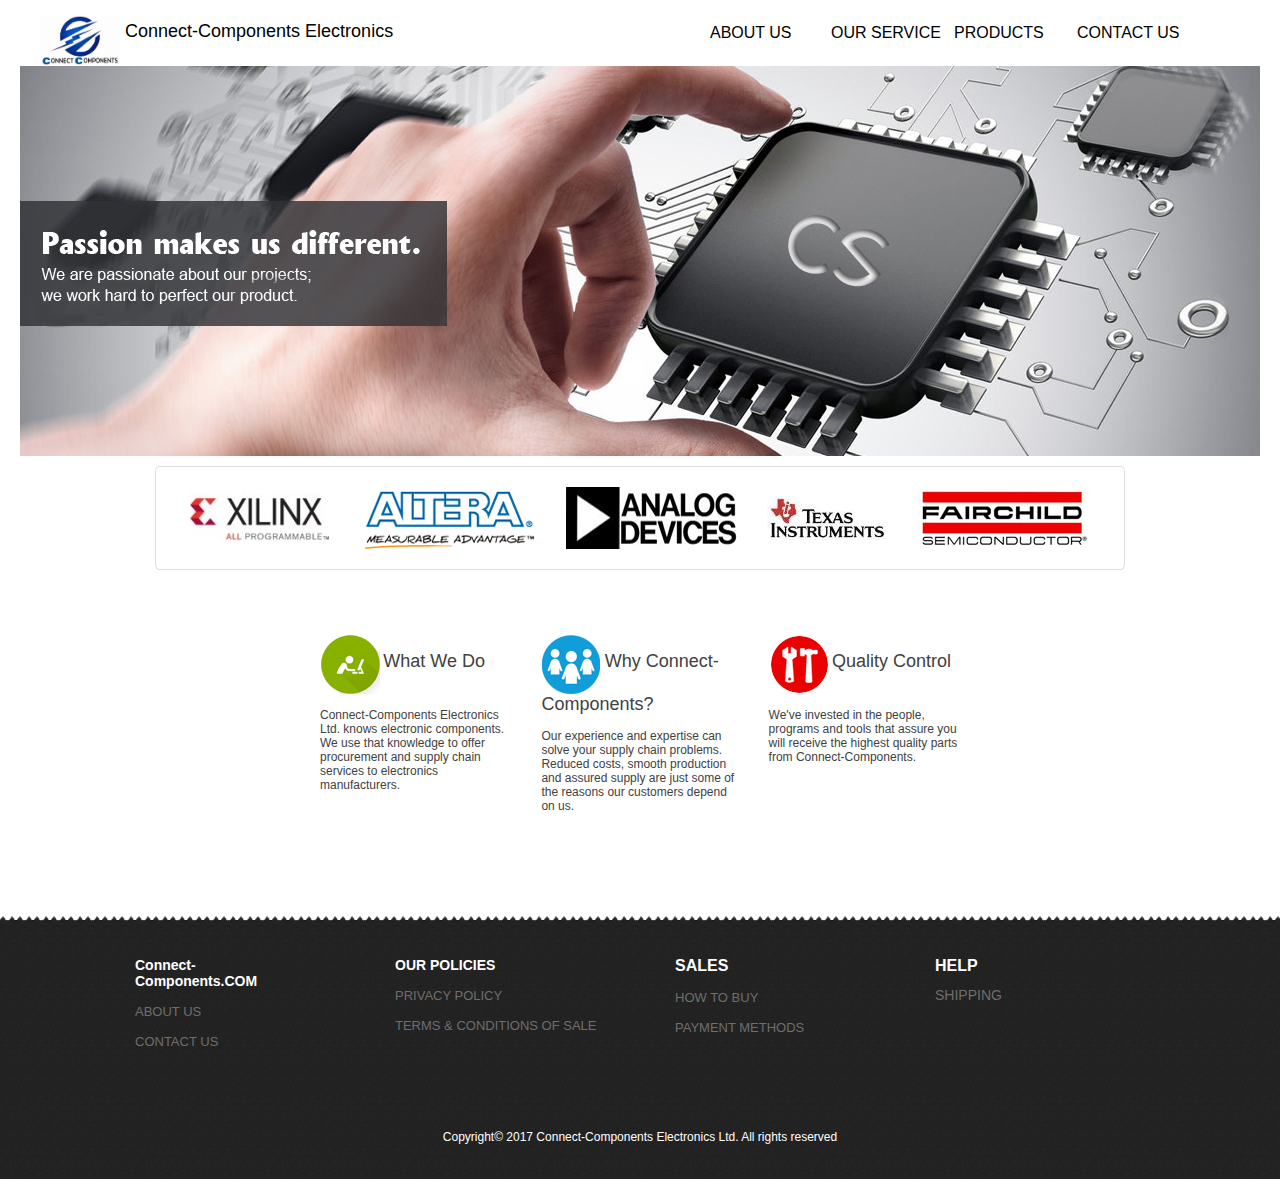
<file: index.html>
<!DOCTYPE html PUBLIC "-//W3C//DTD XHTML 1.0 Transitional//EN" "http://www.w3.org/TR/xhtml1/DTD/xhtml1-transitional.dtd">

<html xmlns="http://www.w3.org/1999/xhtml">
<head><title>
	CC
</title><link id="ctl00_css" type="text/css" href="css/style_1.css" rel="stylesheet" /><link id="ctl00_Link1" type="text/css" href="css/cdi.css" rel="stylesheet" /><link rel="icon" href="fav.ico" type="image/x-icon" /> 
<script src="http://www.connect-components.com/Script/tools2.js" type="text/javascript"></script>
<script type="text/javascript" src="js/jquery-1.9.1.js"></script>
<script type="text/javascript" src="js/jquery.json-2.2.js"></script>
<script src="http://www.connect-components.com/Script/Admin.js"></script>

</head>
<body id="main-body">
<form name="aspnetForm" method="post" action="http://www.connect-components.com//index.aspx" id="aspnetForm" class="masterForm">
<input type="hidden" name="__VIEWSTATE" id="__VIEWSTATE" value="/[base64]/5q9bQch9CoFnVVTU=" />

<input type="hidden" name="__VIEWSTATEGENERATOR" id="__VIEWSTATEGENERATOR" value="90059987" />
<div class="mastTOP">
  <div class="mastTOPMid"><a href="index.html"><img src="1139322/Image/icon/logo.png" class="logo" /><div style="display:inline">Connect-Components Electronics</div></a>
  
<script class="jquery library" src="Script/jquery-1.8.3.min.js" type="text/javascript"></script>
   <script>
       $(document).ready(function () {
           var txt = $(":text");
           $(this).keyup(function (e) {
               //alert(e.keyCode);
               if (e.keyCode == 13)
                   //txt.focus();
                   document.getElementById('ctl00_ucSearch_lbtnSearch').click();
           });

           txt.keyup(function (e) {
               if (e.keyCode == 13)
               // alert("enter");
                   document.getElementById('ctl00_ucSearch_lbtnSearch').click();
           });
       });
        </script>
<!--<div class="search">-->
  <!--<table cellpadding="0" cellspacing="0" class="searchTB">-->
       <!--<tr>-->
        <!--<td><input name="ctl00$ucSearch$txtpartno" type="text" id="ctl00_ucSearch_txtpartno" maxlength="25" onblur="if(!value){value=defaultValue;this.style.color='#999'}" onfocus="if(value==defaultValue){value='';this.style.color='#000'}" class="input" />-->
    <!--<a id="ctl00_ucSearch_lbtnSearch" href="javascript:__doPostBack('ctl00$ucSearch$lbtnSearch','')" style="cursor:hand;"><div class="btn-search"></div></a> </td>-->
      <!--&lt;!&ndash; Joe 20160804 &ndash;&gt;&lt;!&ndash;td class="LangTD">ENG</td&ndash;&gt;-->
      <!--<td><span style="visibility: hidden;">ENG</span></td>&lt;!&ndash; Joe 20160804 &ndash;&gt;-->
      <!--</tr>      -->
  <!--</table>-->
<!--</div>-->


<div class="menu_bar">
<div class="imcm imde" id="imouter0">
<ul id="imenus0">
<li id="ctl00_ucMenu_aboutli" class="ParentSelLI"><a class='btn_active' href='Profile/index.html%3Fm=1.html'>ABOUT US </a></li>
<li class="em"></li>
<li id="ctl00_ucMenu_ServiceLI" class="ParentLI"><a class='btn_active' style="height:40px;" href='Service/index.html%3Fm=2.html'>OUR SERVICE</a></li>
<li class="em"></li>
<li id="ctl00_ucMenu_Productli" class="ParentLI"><a href="Products/index.html%3Fm=3.html" style="height:40px;">PRODUCTS</a>	
</li>
<li class="em"></li>
<li id="ctl00_ucMenu_ContactLI" class="ParentLI"> <a href="Contact/index.html%3Fm=4.html" style="height:40px;">CONTACT US</a></li>
</ul><div class="imclear">&nbsp;</div></div>
</div>




  </div>
</div>
    
<div class="indexMidDIV" >
  
<script type="text/javascript" src="js/ad.js"></script>
<script type="text/javascript">
    $(function () {
        PicHover(".btnlist", ".imglist", ".next", ".prev");
    });
</script>
<div id="wrapper" style="width:1240px;height:390px;margin:0px;overflow:hidden; ">
<div class="imglist" style="position:relative; z-index:0">
<ul>
  <li><a href="javascript:void(0);"><div width="100%" style="background:url(1139322/Image/Images/banner01.jpg) no-repeat;background-position:center center; height:390px;"> </div></a></li>
  <li><a href="javascript:void(0);"><div width="100%" style="background:url(1139322/Image/Images/banner02.jpg) no-repeat;background-position: center center; height:390px;"></div></a></li>  
  <li><a href="javascript:void(0);"><div width="100%" style="background:url(1139322/Image/Images/banner03.jpg) no-repeat;background-position: center center; height:390px;"></div></a></li>
  <li><a href="javascript:void(0);"><div width="100%" style="background:url(1139322/Image/Images/banner04.jpg) no-repeat;background-position: center center; height:390px;"></div></a></li>  

</ul></div>
<div style="opacity: 0.2;" class="viewArrows prev">Pre</div>
<div style="opacity: 0.2;" class="viewArrows next">Next</div>
<div class="btnlist" style=" margin-top:-10px; position:relative; z-index:10;">
<ul>
  <li class="selected">1</li>
  <li class="normal">2</li>
  <li class="normal">3</li>
    <li class="normal">4</li>
  </ul></div>
</div> 
  
<script type="text/javascript" src="Script/jquery-1.4.2.min.js"></script> 
<script type="text/javascript" src="Script/jquery.scroll.js"></script> 
<script type="text/javascript">
    $(document).ready(function () {
        $("#IDBrandDiv").scrollHorizontal(200); //横滚 
    }
    ); 
</script> 
<table cellpadding="0" cellspacing="0" class="ucHBrandTB TEST">  
   <tr>
     <td class="ltd">&nbsp;</td>
     <!-- Joe 20160804 --><!--td class="mtd"><img src="/1139322/Image/icon/icon_arr_left.jpg" /></td--><!-- Joe 20160804 -->
     <td class="mtd">
        <div style=" width:900px; height:104px; overflow:hidden; margin:auto;">
           <div id="IDBrandDiv" >
          <table id="ctl00_ContentPlaceHolder1_ucHomeBrand_ddlBrand" class="ddlBrand" cellspacing="0" border="0">
	<tr>
		<td>
                <img id="ctl00_ContentPlaceHolder1_ucHomeBrand_ddlBrand_ctl00_img" src="1139322/Image/Web/148" border="0" style="margin:0px;" />          
           </td><td>
                <img id="ctl00_ContentPlaceHolder1_ucHomeBrand_ddlBrand_ctl01_img" src="1139322/Image/Web/147" border="0" style="margin:0px;" />          
           </td><td>
                <img id="ctl00_ContentPlaceHolder1_ucHomeBrand_ddlBrand_ctl02_img" src="1139322/Image/Web/146" border="0" style="margin:0px;" />          
           </td><td>
                <img id="ctl00_ContentPlaceHolder1_ucHomeBrand_ddlBrand_ctl03_img" src="1139322/Image/Web/145" border="0" style="margin:0px;" />          
           </td><td>
                <img id="ctl00_ContentPlaceHolder1_ucHomeBrand_ddlBrand_ctl04_img" src="1139322/Image/Web/144" border="0" style="margin:0px;" />          
           </td><td>
                <img id="ctl00_ContentPlaceHolder1_ucHomeBrand_ddlBrand_ctl05_img" src="1139322/Image/Web/142" border="0" style="margin:0px;" />          
           </td><td>
                <img id="ctl00_ContentPlaceHolder1_ucHomeBrand_ddlBrand_ctl06_img" src="1139322/Image/Web/140" border="0" style="margin:0px;" />          
           </td><td>
                <img id="ctl00_ContentPlaceHolder1_ucHomeBrand_ddlBrand_ctl07_img" src="1139322/Image/Web/139" border="0" style="margin:0px;" />          
           </td><td>
                <img id="ctl00_ContentPlaceHolder1_ucHomeBrand_ddlBrand_ctl08_img" src="1139322/Image/Web/138" border="0" style="margin:0px;" />          
           </td><td>
                <img id="ctl00_ContentPlaceHolder1_ucHomeBrand_ddlBrand_ctl09_img" src="1139322/Image/Web/137" border="0" style="margin:0px;" />          
           </td><td>
                <img id="ctl00_ContentPlaceHolder1_ucHomeBrand_ddlBrand_ctl10_img" src="1139322/Image/Web/136" border="0" style="margin:0px;" />          
           </td><td>
                <img id="ctl00_ContentPlaceHolder1_ucHomeBrand_ddlBrand_ctl11_img" src="1139322/Image/Web/135" border="0" style="margin:0px;" />          
           </td><td>
                <img id="ctl00_ContentPlaceHolder1_ucHomeBrand_ddlBrand_ctl12_img" src="1139322/Image/Web/134" border="0" style="margin:0px;" />          
           </td><td>
                <img id="ctl00_ContentPlaceHolder1_ucHomeBrand_ddlBrand_ctl13_img" src="1139322/Image/Web/133" border="0" style="margin:0px;" />          
           </td><td>
                <img id="ctl00_ContentPlaceHolder1_ucHomeBrand_ddlBrand_ctl14_img" src="1139322/Image/Web/132" border="0" style="margin:0px;" />          
           </td><td>
                <img id="ctl00_ContentPlaceHolder1_ucHomeBrand_ddlBrand_ctl15_img" src="1139322/Image/Web/131" border="0" style="margin:0px;" />          
           </td><td>
                <img id="ctl00_ContentPlaceHolder1_ucHomeBrand_ddlBrand_ctl16_img" src="1139322/Image/Web/130" border="0" style="margin:0px;" />          
           </td><td>
                <img id="ctl00_ContentPlaceHolder1_ucHomeBrand_ddlBrand_ctl17_img" src="1139322/Image/Web/129" border="0" style="margin:0px;" />          
           </td><td>
                <img id="ctl00_ContentPlaceHolder1_ucHomeBrand_ddlBrand_ctl18_img" src="1139322/Image/Web/128" border="0" style="margin:0px;" />          
           </td><td>
                <img id="ctl00_ContentPlaceHolder1_ucHomeBrand_ddlBrand_ctl19_img" src="1139322/Image/Web/127" border="0" style="margin:0px;" />          
           </td><td>
                <img id="ctl00_ContentPlaceHolder1_ucHomeBrand_ddlBrand_ctl20_img" src="1139322/Image/Web/126" border="0" style="margin:0px;" />          
           </td><td>
                <img id="ctl00_ContentPlaceHolder1_ucHomeBrand_ddlBrand_ctl21_img" src="1139322/Image/Web/125" border="0" style="margin:0px;" />          
           </td><td>
                <img id="ctl00_ContentPlaceHolder1_ucHomeBrand_ddlBrand_ctl22_img" src="1139322/Image/Web/124" border="0" style="margin:0px;" />          
           </td><td>
                <img id="ctl00_ContentPlaceHolder1_ucHomeBrand_ddlBrand_ctl23_img" src="1139322/Image/Web/123" border="0" style="margin:0px;" />          
           </td><td>
                <img id="ctl00_ContentPlaceHolder1_ucHomeBrand_ddlBrand_ctl24_img" src="1139322/Image/Web/122" border="0" style="margin:0px;" />          
           </td><td>
                <img id="ctl00_ContentPlaceHolder1_ucHomeBrand_ddlBrand_ctl25_img" src="1139322/Image/Web/121" border="0" style="margin:0px;" />          
           </td><td>
                <img id="ctl00_ContentPlaceHolder1_ucHomeBrand_ddlBrand_ctl26_img" src="1139322/Image/Web/120" border="0" style="margin:0px;" />          
           </td><td>
                <img id="ctl00_ContentPlaceHolder1_ucHomeBrand_ddlBrand_ctl27_img" src="1139322/Image/Web/119" border="0" style="margin:0px;" />          
           </td><td>
                <img id="ctl00_ContentPlaceHolder1_ucHomeBrand_ddlBrand_ctl28_img" src="1139322/Image/Web/117" border="0" style="margin:0px;" />          
           </td><td>
                <img id="ctl00_ContentPlaceHolder1_ucHomeBrand_ddlBrand_ctl29_img" src="1139322/Image/Web/116" border="0" style="margin:0px;" />          
           </td><td>
                <img id="ctl00_ContentPlaceHolder1_ucHomeBrand_ddlBrand_ctl30_img" src="1139322/Image/Web/115" border="0" style="margin:0px;" />          
           </td><td>
                <img id="ctl00_ContentPlaceHolder1_ucHomeBrand_ddlBrand_ctl31_img" src="1139322/Image/Web/114" border="0" style="margin:0px;" />          
           </td><td>
                <img id="ctl00_ContentPlaceHolder1_ucHomeBrand_ddlBrand_ctl32_img" src="1139322/Image/Web/113" border="0" style="margin:0px;" />          
           </td><td>
                <img id="ctl00_ContentPlaceHolder1_ucHomeBrand_ddlBrand_ctl33_img" src="1139322/Image/Web/112" border="0" style="margin:0px;" />          
           </td><td>
                <img id="ctl00_ContentPlaceHolder1_ucHomeBrand_ddlBrand_ctl34_img" src="1139322/Image/Web/110" border="0" style="margin:0px;" />          
           </td><td>
                <img id="ctl00_ContentPlaceHolder1_ucHomeBrand_ddlBrand_ctl35_img" src="1139322/Image/Web/109" border="0" style="margin:0px;" />          
           </td><td>
                <img id="ctl00_ContentPlaceHolder1_ucHomeBrand_ddlBrand_ctl36_img" src="1139322/Image/Web/108" border="0" style="margin:0px;" />          
           </td><td>
                <img id="ctl00_ContentPlaceHolder1_ucHomeBrand_ddlBrand_ctl37_img" src="1139322/Image/Web/107" border="0" style="margin:0px;" />          
           </td><td>
                <img id="ctl00_ContentPlaceHolder1_ucHomeBrand_ddlBrand_ctl38_img" src="1139322/Image/Web/103" border="0" style="margin:0px;" />          
           </td><td>
                <img id="ctl00_ContentPlaceHolder1_ucHomeBrand_ddlBrand_ctl39_img" src="1139322/Image/Web/102" border="0" style="margin:0px;" />          
           </td><td>
                <img id="ctl00_ContentPlaceHolder1_ucHomeBrand_ddlBrand_ctl40_img" src="1139322/Image/Web/40" border="0" style="margin:0px;" />          
           </td><td>
                <img id="ctl00_ContentPlaceHolder1_ucHomeBrand_ddlBrand_ctl41_img" src="1139322/Image/Web/39" border="0" style="margin:0px;" />          
           </td><td>
                <img id="ctl00_ContentPlaceHolder1_ucHomeBrand_ddlBrand_ctl42_img" src="1139322/Image/Web/38" border="0" style="margin:0px;" />          
           </td><td>
                <img id="ctl00_ContentPlaceHolder1_ucHomeBrand_ddlBrand_ctl43_img" src="1139322/Image/Web/37" border="0" style="margin:0px;" />          
           </td><td>
                <img id="ctl00_ContentPlaceHolder1_ucHomeBrand_ddlBrand_ctl44_img" src="1139322/Image/Web/36" border="0" style="margin:0px;" />          
           </td><td>
                <img id="ctl00_ContentPlaceHolder1_ucHomeBrand_ddlBrand_ctl45_img" src="1139322/Image/Web/35" border="0" style="margin:0px;" />          
           </td><td>
                <img id="ctl00_ContentPlaceHolder1_ucHomeBrand_ddlBrand_ctl46_img" src="1139322/Image/Web/34" border="0" style="margin:0px;" />          
           </td><td>
                <img id="ctl00_ContentPlaceHolder1_ucHomeBrand_ddlBrand_ctl47_img" src="1139322/Image/Web/33" border="0" style="margin:0px;" />          
           </td><td>
                <img id="ctl00_ContentPlaceHolder1_ucHomeBrand_ddlBrand_ctl48_img" src="1139322/Image/Web/32" border="0" style="margin:0px;" />          
           </td><td>
                <img id="ctl00_ContentPlaceHolder1_ucHomeBrand_ddlBrand_ctl49_img" src="1139322/Image/Web/31" border="0" style="margin:0px;" />          
           </td><td>
                <img id="ctl00_ContentPlaceHolder1_ucHomeBrand_ddlBrand_ctl50_img" src="1139322/Image/Web/30" border="0" style="margin:0px;" />          
           </td><td>
                <img id="ctl00_ContentPlaceHolder1_ucHomeBrand_ddlBrand_ctl51_img" src="1139322/Image/Web/29" border="0" style="margin:0px;" />          
           </td><td>
                <img id="ctl00_ContentPlaceHolder1_ucHomeBrand_ddlBrand_ctl52_img" src="1139322/Image/Web/28" border="0" style="margin:0px;" />          
           </td><td>
                <img id="ctl00_ContentPlaceHolder1_ucHomeBrand_ddlBrand_ctl53_img" src="1139322/Image/Web/27" border="0" style="margin:0px;" />          
           </td><td>
                <img id="ctl00_ContentPlaceHolder1_ucHomeBrand_ddlBrand_ctl54_img" src="1139322/Image/Web/26" border="0" style="margin:0px;" />          
           </td><td>
                <img id="ctl00_ContentPlaceHolder1_ucHomeBrand_ddlBrand_ctl55_img" src="1139322/Image/Web/25" border="0" style="margin:0px;" />          
           </td><td>
                <img id="ctl00_ContentPlaceHolder1_ucHomeBrand_ddlBrand_ctl56_img" src="1139322/Image/Web/24" border="0" style="margin:0px;" />          
           </td><td>
                <img id="ctl00_ContentPlaceHolder1_ucHomeBrand_ddlBrand_ctl57_img" src="1139322/Image/Web/22" border="0" style="margin:0px;" />          
           </td><td>
                <img id="ctl00_ContentPlaceHolder1_ucHomeBrand_ddlBrand_ctl58_img" src="1139322/Image/Web/21" border="0" style="margin:0px;" />          
           </td><td>
                <img id="ctl00_ContentPlaceHolder1_ucHomeBrand_ddlBrand_ctl59_img" src="1139322/Image/Web/20" border="0" style="margin:0px;" />          
           </td><td>
                <img id="ctl00_ContentPlaceHolder1_ucHomeBrand_ddlBrand_ctl60_img" src="1139322/Image/Web/19" border="0" style="margin:0px;" />          
           </td><td>
                <img id="ctl00_ContentPlaceHolder1_ucHomeBrand_ddlBrand_ctl61_img" src="1139322/Image/Web/18" border="0" style="margin:0px;" />          
           </td><td>
                <img id="ctl00_ContentPlaceHolder1_ucHomeBrand_ddlBrand_ctl62_img" src="1139322/Image/Web/17" border="0" style="margin:0px;" />          
           </td><td>
                <img id="ctl00_ContentPlaceHolder1_ucHomeBrand_ddlBrand_ctl63_img" src="1139322/Image/Web/16" border="0" style="margin:0px;" />          
           </td><td>
                <img id="ctl00_ContentPlaceHolder1_ucHomeBrand_ddlBrand_ctl64_img" src="1139322/Image/Web/15" border="0" style="margin:0px;" />          
           </td><td>
                <img id="ctl00_ContentPlaceHolder1_ucHomeBrand_ddlBrand_ctl65_img" src="1139322/Image/Web/14" border="0" style="margin:0px;" />          
           </td><td>
                <img id="ctl00_ContentPlaceHolder1_ucHomeBrand_ddlBrand_ctl66_img" src="1139322/Image/Web/13" border="0" style="margin:0px;" />          
           </td><td>
                <img id="ctl00_ContentPlaceHolder1_ucHomeBrand_ddlBrand_ctl67_img" src="1139322/Image/Web/12" border="0" style="margin:0px;" />          
           </td><td>
                <img id="ctl00_ContentPlaceHolder1_ucHomeBrand_ddlBrand_ctl68_img" src="1139322/Image/Web/11" border="0" style="margin:0px;" />          
           </td><td>
                <img id="ctl00_ContentPlaceHolder1_ucHomeBrand_ddlBrand_ctl69_img" src="1139322/Image/Web/10" border="0" style="margin:0px;" />          
           </td><td>
                <img id="ctl00_ContentPlaceHolder1_ucHomeBrand_ddlBrand_ctl70_img" src="1139322/Image/Web/9" border="0" style="margin:0px;" />          
           </td><td>
                <img id="ctl00_ContentPlaceHolder1_ucHomeBrand_ddlBrand_ctl71_img" src="1139322/Image/Web/8" border="0" style="margin:0px;" />          
           </td><td>
                <img id="ctl00_ContentPlaceHolder1_ucHomeBrand_ddlBrand_ctl72_img" src="1139322/Image/Web/7" border="0" style="margin:0px;" />          
           </td><td>
                <img id="ctl00_ContentPlaceHolder1_ucHomeBrand_ddlBrand_ctl73_img" src="1139322/Image/Web/6" border="0" style="margin:0px;" />          
           </td><td>
                <img id="ctl00_ContentPlaceHolder1_ucHomeBrand_ddlBrand_ctl74_img" src="1139322/Image/Web/5" border="0" style="margin:0px;" />          
           </td><td></td><td></td><td></td><td></td><td></td><td></td><td></td><td></td><td></td><td></td><td></td><td></td><td></td><td></td><td></td><td></td><td></td><td></td><td></td><td></td><td></td><td></td><td></td><td></td><td></td>
	</tr>
</table>
        </div>
       </div>
     </td>
     <!-- Joe 20160804 --><!--td class="mtd"><img src="/1139322/Image/icon/icon_arr_right.jpg" /></td--><!-- Joe 20160804 -->
     <td class="rtd">&nbsp;</td>
   </tr>
</table>


<!-- Joe 20160804 -->
  <!--uc:uchomelinecard ID="uchomelinecard" runatX="server" /-->
<br/>
<table cellpadding="0" cellspacing="30" class="ucHBrandTB" style="width: 700px;" align="center">  
   <tr>
     <td width="33%" align="left" valign="top" style="color: #414141;"><img src="1139322/Image/Images/icon1.png" align="absmiddle"> <span style="font-size: 18px; color: #414141;">What We Do</span><br/><br/>Connect-Components Electronics Ltd. knows electronic components. We use that knowledge to offer procurement and supply chain services to electronics manufacturers.</td>
     <td width="34%" align="left" valign="top" style="color: #414141;"><img src="1139322/Image/Images/icon2.png" align="absmiddle"> <span style="font-size: 18px; color: #414141;">Why Connect-Components?</span><br/><br/>Our experience and expertise can solve your supply chain problems. Reduced costs, smooth production and assured supply are just some of the reasons our customers depend on us.</td>
     <td width="33%" align="left" valign="top" style="color: #414141;"><img src="1139322/Image/Images/icon3.png" align="absmiddle"> <span style="font-size: 18px; color: #414141;">Quality Control</span><br/><br/>We've invested in the people, programs and tools that assure you will receive the highest quality parts from Connect-Components.</td>
   </tr>
</table>
<br/><br/><br/><br/><br/>
<!-- Joe 20160804 -->


</div>
<div style=" clear:both;"></div>

<!-- Joe 20160804 -->
<script>
if (document.getElementsByClassName)
{
	document.getElementsByClassName('btnlist')[0].style.display = 'none';
}
else
{
	var objElements = document.getElementsByTagName('div');
	for (var i = 0; i < objElements.length; i++)
	{
		if (objElements[i].className == 'btnlist')
		{
			objElements[i].style.display = 'none';
			break;
		}
	}
}
</script>
<!-- Joe 20160804 -->


<div class="mastBottom">
   
<div class="foot">
<div class="foot-item">
<dl class="dl1">
<dd><!-- Joe 20160804 --><!-- CS.COM -->Connect-Components.COM<!-- Joe 20160804 --></dd>
<dt><a href="Profile/index.html%3Fm=1.html">ABOUT US</a></dt>
<dt><a href="Contact/index.html%3Fm=4.html">CONTACT US</a></dt>

</dl>
<dl class="dl2">
<dd>OUR POLICIES</dd>
<dt><a href="Content/index.html%3Fpageid=1.html">PRIVACY POLICY</a></dt>
<dt><a href="Terms/index.html"><!-- Joe 20160804 --><!-- TERMS OF USE -->TERMS & CONDITIONS OF SALE<!-- Joe 20160804 --></a></dt>
</dl>



<!-- Joe 20160804 -->

<!--dl class="dl3">
<dd>HELP</dd>
<dt><a href="/ToBuy/">HOW TO BUYS</a></dt>
<dt><a href="/Content/?pageid=5">SHIPPING</a></dt>
</dl>
<dl class="dl4">
<dd>PAYMENT METHODS</dd>
<dt><a href="/REFUNDS/">SALES AND REFUNDS</a></dt>
</dl-->


<dl class="dl3">
<dd>SALES</dd>
<dt><a href="ToBuy/index.html">HOW TO BUY</a></dt>
<dt><a href="REFUNDS/index.html">PAYMENT METHODS</a></dt>

</dl>
<dl class="dl4">
<dd>HELP</dd>
<dt><a href="Content/index.html%3Fpageid=5.html">SHIPPING</a></dt>
</dl>

<!-- Joe 20160804 -->





</div>
<div class="COPYdiv" style=" line-height:60px;">Copyright&copy <!-- Joe 20160804 --><!-- 2016 CS. -->2017 Connect-Components Electronics Ltd.<!-- Joe 20160804 --> All rights reserved</div>
<div style="clear:both;"></div>
</div>
</div>  
</form>   
</body>
</html>
</file>
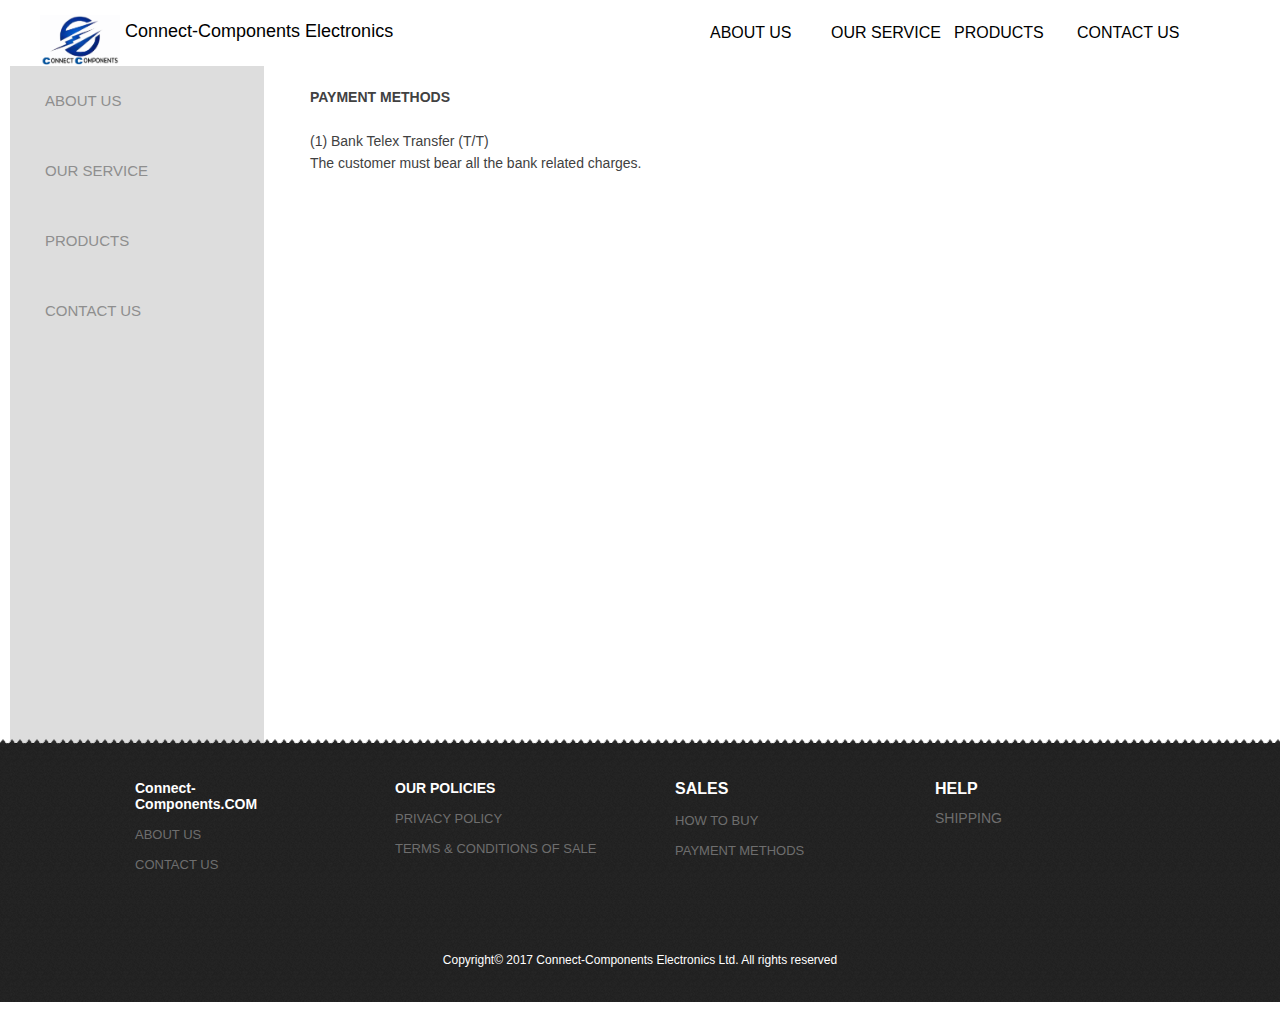
<file: REFUNDS/index.html>
<!DOCTYPE html PUBLIC "-//W3C//DTD XHTML 1.0 Transitional//EN" "http://www.w3.org/TR/xhtml1/DTD/xhtml1-transitional.dtd">

<html xmlns="http://www.w3.org/1999/xhtml">
<head><title>
	CC
</title><link id="ctl00_css" type="text/css" href="../css/style_1.css" rel="stylesheet" /><link id="ctl00_Link1" type="text/css" href="../css/cdi.css" rel="stylesheet" /><link rel="icon" href="../fav.ico" type="image/x-icon" /> 
<script src="http://www.connect-components.com/Script/tools2.js" type="text/javascript"></script>
<script type="text/javascript" src="../js/jquery-1.9.1.js"></script>
<script type="text/javascript" src="../js/jquery.json-2.2.js"></script>
<script src="http://www.connect-components.com/Script/Admin.js"></script>

</head>
<body id="main-body">
<form name="aspnetForm" method="post" action="http://www.connect-components.com/REFUNDS/index.aspx" id="aspnetForm" class="masterForm">
<input type="hidden" name="__VIEWSTATE" id="__VIEWSTATE" value="/[base64]/N8bSGplB925zgb" />

<input type="hidden" name="__VIEWSTATEGENERATOR" id="__VIEWSTATEGENERATOR" value="19DC552E" />
<div class="mastTOP">
  <div class="mastTOPMid"><a href="../index.html"><img src="../1139322/Image/icon/logo.png" class="logo" /><div style="display:inline">Connect-Components Electronics</div></a>
  
<script class="jquery library" src="../Script/jquery-1.8.3.min.js" type="text/javascript"></script>
   <script>
       $(document).ready(function () {
           var txt = $(":text");
           $(this).keyup(function (e) {
               //alert(e.keyCode);
               if (e.keyCode == 13)
                   //txt.focus();
                   document.getElementById('ctl00_ucSearch_lbtnSearch').click();
           });

           txt.keyup(function (e) {
               if (e.keyCode == 13)
               // alert("enter");
                   document.getElementById('ctl00_ucSearch_lbtnSearch').click();
           });
       });
        </script>
<!--<div class="search">-->
  <!--<table cellpadding="0" cellspacing="0" class="searchTB">-->
       <!--<tr>-->
        <!--<td><input name="ctl00$ucSearch$txtpartno" type="text" id="ctl00_ucSearch_txtpartno" maxlength="25" onblur="if(!value){value=defaultValue;this.style.color='#999'}" onfocus="if(value==defaultValue){value='';this.style.color='#000'}" class="input" />-->
    <!--<a id="ctl00_ucSearch_lbtnSearch" href="javascript:__doPostBack('ctl00$ucSearch$lbtnSearch','')" style="cursor:hand;"><div class="btn-search"></div></a> </td>-->
      <!--&lt;!&ndash; Joe 20160804 &ndash;&gt;&lt;!&ndash;td class="LangTD">ENG</td&ndash;&gt;-->
      <!--<td><span style="visibility: hidden;">ENG</span></td>&lt;!&ndash; Joe 20160804 &ndash;&gt;-->
      <!--</tr>      -->
  <!--</table>-->
<!--</div>-->


<div class="menu_bar">
<div class="imcm imde" id="imouter0">
<ul id="imenus0">
<li id="ctl00_ucMenu_aboutli" class="ParentSelLI"><a class='btn_active' href='../Profile/index.html%3Fm=1.html'>ABOUT US </a></li>
<li class="em"></li>
<li id="ctl00_ucMenu_ServiceLI" class="ParentLI"><a class='btn_active' style="height:40px;" href='../Service/index.html%3Fm=2.html'>OUR SERVICE</a></li>
<li class="em"></li>
<li id="ctl00_ucMenu_Productli" class="ParentLI"><a href="../Products/index.html%3Fm=3.html" style="height:40px;">PRODUCTS</a>	
</li>
<li class="em"></li>
<li id="ctl00_ucMenu_ContactLI" class="ParentLI"> <a href="../Contact/index.html%3Fm=4.html" style="height:40px;">CONTACT US</a></li>
</ul><div class="imclear">&nbsp;</div></div>
</div>




  </div>
</div>
    
<table class="pProfileDIV" cellpadding="0" cellspacing="0">
   <tr>
     <td class="pProfileLtd">
      
<table  cellpadding="0" cellspacing="0" class="ucLeftMenuTB">

<tr>
<td id="ctl00_ContentPlaceHolder1_ucLeftMenu_aboutus" class="LeftMenuA"><a class="LeftMenuLink" href="../Profile/index.html%3Fm=1.html">About Us</a></td>

</tr>
<tr>
<td id="ctl00_ContentPlaceHolder1_ucLeftMenu_service" class="LeftMenuA"><a class="LeftMenuLink" href="../Service/index.html%3Fm=2.html">Our Service</a></td>

</tr>
<tr>
<td id="ctl00_ContentPlaceHolder1_ucLeftMenu_productsl" class="LeftMenuA"><a class="LeftMenuLink" href="../Products/index.html%3Fm=3.html">Products</a></td>

</tr>

<tr>
<td id="ctl00_ContentPlaceHolder1_ucLeftMenu_contactus" class="LeftMenuA"><a class="LeftMenuLink" href="../Contact/index.html%3Fm=4.html">Contact Us</a></td>

</tr>
<tr>
  <td style="height:400px;">&nbsp;</td>
</tr>
</table>

     </td>
     <td valign="top">
      
<table cellpadding="0" cellspacing="0"  class="companyProfileTB" >
<tr>
<td class="ComtbContext">
<!-- Joe 20160804 -->
<!-- Method of Payment -->
<b>PAYMENT METHODS</b><br /><br />
<!-- Joe 20160804 -->

<!-- Joe 20160804 -->
<!--(1)bank transfer transfer (t/t)<br />
the customer must bear all the bank related charges-->
(1) Bank Telex Transfer (T/T)<br />
The customer must bear all the bank related charges.
<!-- Joe 20160804 -->

<br /><br />


</td>
</tr>
</table>


     </td>
   </tr>
</table>
<div style="clear:both;"></div>

<div class="mastBottom">
   
<div class="foot">
<div class="foot-item">
<dl class="dl1">
<dd><!-- Joe 20160804 --><!-- CS.COM -->Connect-Components.COM<!-- Joe 20160804 --></dd>
<dt><a href="../Profile/index.html%3Fm=1.html">ABOUT US</a></dt>
<dt><a href="../Contact/index.html%3Fm=4.html">CONTACT US</a></dt>

</dl>
<dl class="dl2">
<dd>OUR POLICIES</dd>
<dt><a href="../Content/index.html%3Fpageid=1.html">PRIVACY POLICY</a></dt>
<dt><a href="../Terms/index.html"><!-- Joe 20160804 --><!-- TERMS OF USE -->TERMS & CONDITIONS OF SALE<!-- Joe 20160804 --></a></dt>
</dl>



<!-- Joe 20160804 -->

<!--dl class="dl3">
<dd>HELP</dd>
<dt><a href="/ToBuy/">HOW TO BUYS</a></dt>
<dt><a href="/Content/?pageid=5">SHIPPING</a></dt>
</dl>
<dl class="dl4">
<dd>PAYMENT METHODS</dd>
<dt><a href="/REFUNDS/">SALES AND REFUNDS</a></dt>
</dl-->


<dl class="dl3">
<dd>SALES</dd>
<dt><a href="../ToBuy/index.html">HOW TO BUY</a></dt>
<dt><a href="index.html">PAYMENT METHODS</a></dt>

</dl>
<dl class="dl4">
<dd>HELP</dd>
<dt><a href="../Content/index.html%3Fpageid=5.html">SHIPPING</a></dt>
</dl>

<!-- Joe 20160804 -->





</div>
<div class="COPYdiv" style=" line-height:60px;">Copyright&copy <!-- Joe 20160804 --><!-- 2016 CS. -->2017 Connect-Components Electronics Ltd.<!-- Joe 20160804 --> All rights reserved</div>
<div style="clear:both;"></div>
</div>
</div>  
</form>   
</body>
</html>
</file>
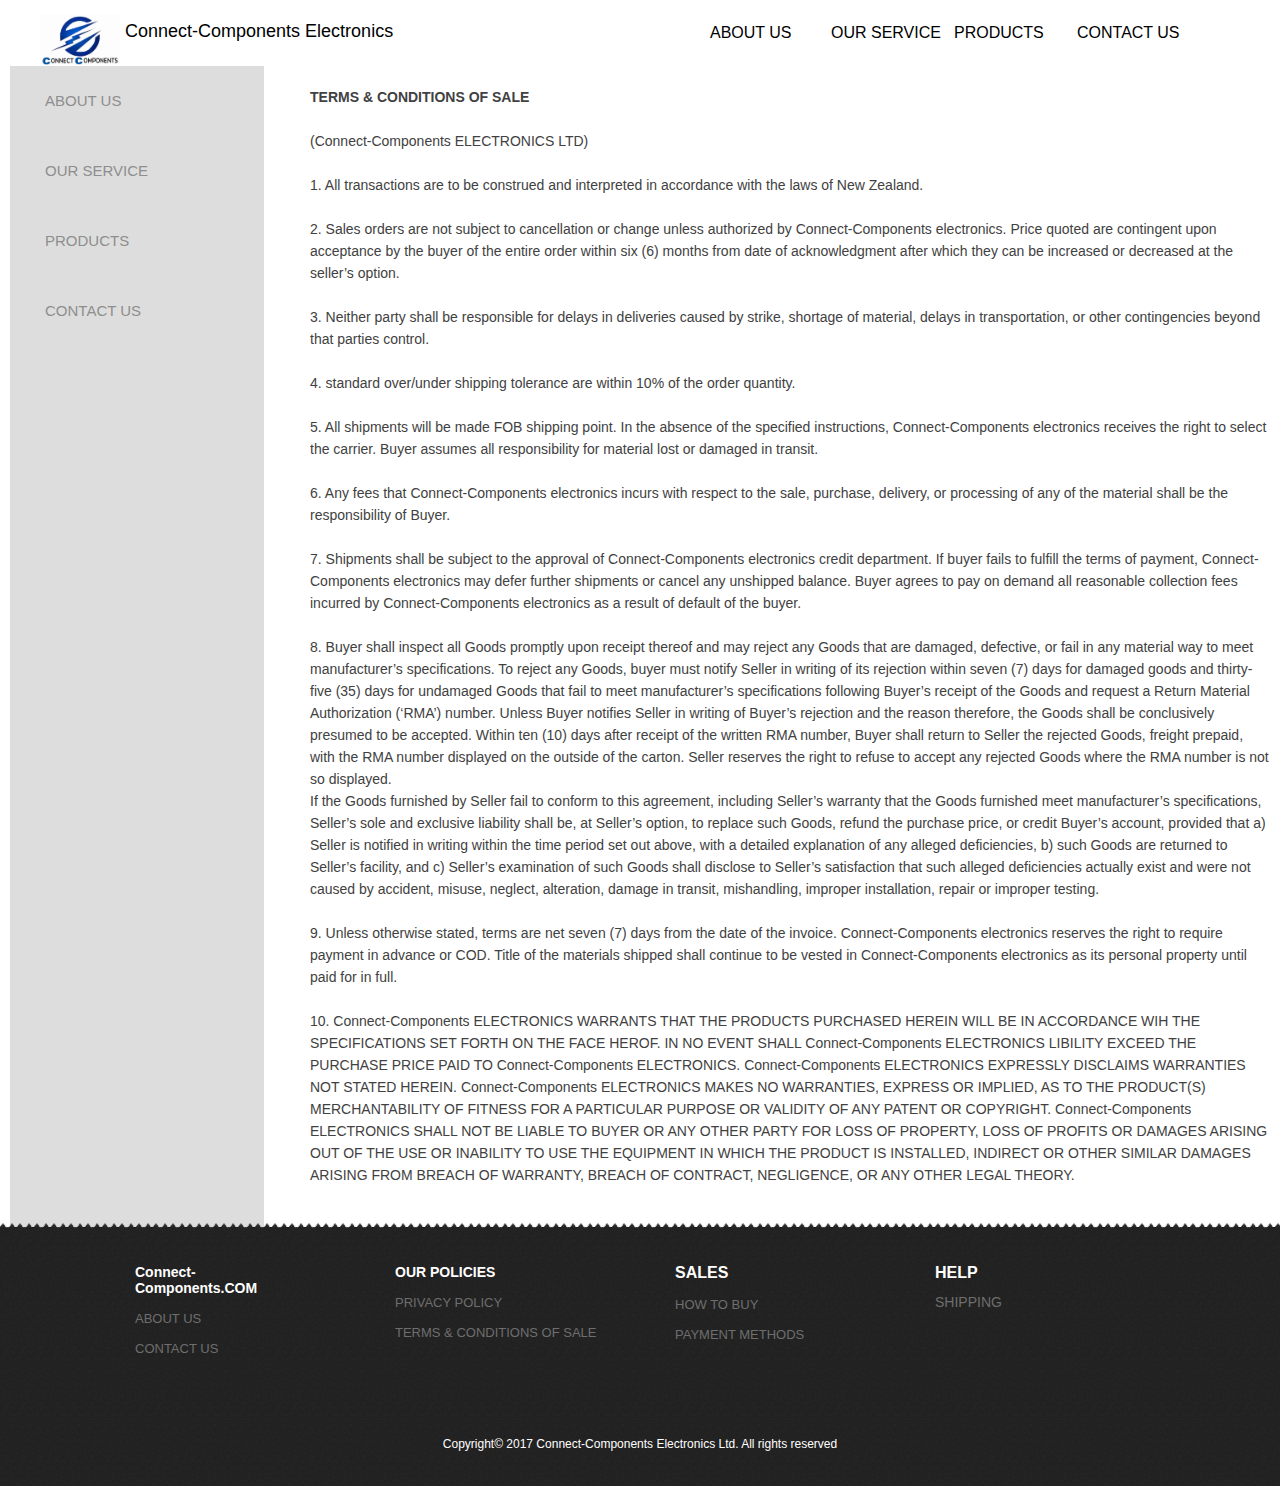
<file: Terms/index.html>
<!DOCTYPE html PUBLIC "-//W3C//DTD XHTML 1.0 Transitional//EN" "http://www.w3.org/TR/xhtml1/DTD/xhtml1-transitional.dtd">

<html xmlns="http://www.w3.org/1999/xhtml">
<head><title>
	CC
</title><link id="ctl00_css" type="text/css" href="../css/style_1.css" rel="stylesheet" /><link id="ctl00_Link1" type="text/css" href="../css/cdi.css" rel="stylesheet" /><link rel="icon" href="../fav.ico" type="image/x-icon" /> 
<script src="http://www.connect-components.com/Script/tools2.js" type="text/javascript"></script>
<script type="text/javascript" src="../js/jquery-1.9.1.js"></script>
<script type="text/javascript" src="../js/jquery.json-2.2.js"></script>
<script src="http://www.connect-components.com/Script/Admin.js"></script>

</head>
<body id="main-body">
<form name="aspnetForm" method="post" action="http://www.connect-components.com/Terms/index.aspx" id="aspnetForm" class="masterForm">
<input type="hidden" name="__VIEWSTATE" id="__VIEWSTATE" value="/[base64]" />

<input type="hidden" name="__VIEWSTATEGENERATOR" id="__VIEWSTATEGENERATOR" value="99C33E6A" />
<div class="mastTOP">
  <div class="mastTOPMid"><a href="../index.html"><img src="../1139322/Image/icon/logo.png" class="logo" /><div style="display:inline">Connect-Components Electronics</div></a>
  
<script class="jquery library" src="../Script/jquery-1.8.3.min.js" type="text/javascript"></script>
   <script>
       $(document).ready(function () {
           var txt = $(":text");
           $(this).keyup(function (e) {
               //alert(e.keyCode);
               if (e.keyCode == 13)
                   //txt.focus();
                   document.getElementById('ctl00_ucSearch_lbtnSearch').click();
           });

           txt.keyup(function (e) {
               if (e.keyCode == 13)
               // alert("enter");
                   document.getElementById('ctl00_ucSearch_lbtnSearch').click();
           });
       });
        </script>
<!--<div class="search">-->
  <!--<table cellpadding="0" cellspacing="0" class="searchTB">-->
       <!--<tr>-->
        <!--<td><input name="ctl00$ucSearch$txtpartno" type="text" id="ctl00_ucSearch_txtpartno" maxlength="25" onblur="if(!value){value=defaultValue;this.style.color='#999'}" onfocus="if(value==defaultValue){value='';this.style.color='#000'}" class="input" />-->
    <!--<a id="ctl00_ucSearch_lbtnSearch" href="javascript:__doPostBack('ctl00$ucSearch$lbtnSearch','')" style="cursor:hand;"><div class="btn-search"></div></a> </td>-->
      <!--&lt;!&ndash; Joe 20160804 &ndash;&gt;&lt;!&ndash;td class="LangTD">ENG</td&ndash;&gt;-->
      <!--<td><span style="visibility: hidden;">ENG</span></td>&lt;!&ndash; Joe 20160804 &ndash;&gt;-->
      <!--</tr>      -->
  <!--</table>-->
<!--</div>-->


<div class="menu_bar">
<div class="imcm imde" id="imouter0">
<ul id="imenus0">
<li id="ctl00_ucMenu_aboutli" class="ParentSelLI"><a class='btn_active' href='../Profile/index.html%3Fm=1.html'>ABOUT US </a></li>
<li class="em"></li>
<li id="ctl00_ucMenu_ServiceLI" class="ParentLI"><a class='btn_active' style="height:40px;" href='../Service/index.html%3Fm=2.html'>OUR SERVICE</a></li>
<li class="em"></li>
<li id="ctl00_ucMenu_Productli" class="ParentLI"><a href="../Products/index.html%3Fm=3.html" style="height:40px;">PRODUCTS</a>	
</li>
<li class="em"></li>
<li id="ctl00_ucMenu_ContactLI" class="ParentLI"> <a href="../Contact/index.html%3Fm=4.html" style="height:40px;">CONTACT US</a></li>
</ul><div class="imclear">&nbsp;</div></div>
</div>




  </div>
</div>
    
<table class="pProfileDIV" cellpadding="0" cellspacing="0">
   <tr>
     <td class="pProfileLtd">
      
<table  cellpadding="0" cellspacing="0" class="ucLeftMenuTB">

<tr>
<td id="ctl00_ContentPlaceHolder1_ucLeftMenu_aboutus" class="LeftMenuA"><a class="LeftMenuLink" href="../Profile/index.html%3Fm=1.html">About Us</a></td>

</tr>
<tr>
<td id="ctl00_ContentPlaceHolder1_ucLeftMenu_service" class="LeftMenuA"><a class="LeftMenuLink" href="../Service/index.html%3Fm=2.html">Our Service</a></td>

</tr>
<tr>
<td id="ctl00_ContentPlaceHolder1_ucLeftMenu_productsl" class="LeftMenuA"><a class="LeftMenuLink" href="../Products/index.html%3Fm=3.html">Products</a></td>

</tr>

<tr>
<td id="ctl00_ContentPlaceHolder1_ucLeftMenu_contactus" class="LeftMenuA"><a class="LeftMenuLink" href="../Contact/index.html%3Fm=4.html">Contact Us</a></td>

</tr>
<tr>
  <td style="height:400px;">&nbsp;</td>
</tr>
</table>

     </td>
     <td valign="top">
      
<table cellpadding="0" cellspacing="0"  class="companyProfileTB" >
<tr>
<td class="ComtbContext">
<!-- Joe 20160804 -->
<b>TERMS & CONDITIONS OF SALE</b>
<!-- Joe 20160804 -->
<br/><br/>






<!-- Joe 20160804 -->



<!--
In order to build long-term & steady relationship with more overseas business partners. We can accept NET 1 with selective and credible companies. 
And if we can become our good business partner we can offer more service and good policy with our customer 
<br /><br />
1. If we can do10kusd dolloers per month,we can do net 7 terms with our customer,which means to pay half a month with complete PI. 
And we could offer 90days guartantee with our customer normally. 
<br /><br />
2. If we can do 20kusd dolloers per month,we can do net 15 terms with our customer,which means to pay half a month with complete PI. 
And we could offer 120 days guartantee with our customer normally.. 
We have big stock list with price so we can quote the parts in prompt way,welcome equiry with us, and you wil prompt reply and best service we can do for you. 
<br /><br />
When business start here is the terms with our company, pls read carefully: <br />
<br />1. Once PI confirmed, the order can not be cancelled with any reason，otherwise buyer need to pay 30% of the payment for vendor's restock fee. 
<br />2. The buyer should pay according to the payment terms exactly as the day for agreement. 
<br />3. The vendor can offer**days guarantee since the date of parts arrival to the buyer.Any problem should be posted within the guarantee days, otherwise the vendor have no any responsibility for the parts. 
<br />4. A formal testing report should be provided to the vendor when the buyer complain the parts failure.Regarding the test fee, the vendor will not pay for it unless two parties have agreement before the order progressing 
<br />5. The exact quantity of the returning parts should be submitted to the vendor before the shipment. The refundment or credit will be given base on the quantity,for which the vendor received finally. 
<br />6. When the parts are confirmed with quality problem, vendor will pay and only pay for the shipping fee of outbound by shipping the parts with our shipping account.
-->






(Connect-Components ELECTRONICS LTD)<br/>
<br/>
1. All transactions are to be construed and interpreted in accordance with the laws of New Zealand.<br/>
<br/>
2. Sales orders are not subject to cancellation or change unless authorized by Connect-Components electronics. Price quoted are contingent upon acceptance by the buyer of the entire order within six (6) months from date of acknowledgment after which they can be increased or decreased at the seller’s option.<br/>
<br/>
3. Neither party shall be responsible for delays in deliveries caused by strike, shortage of material, delays in transportation, or other contingencies beyond that parties control.<br/>
<br/>
4. standard over/under shipping tolerance are within 10% of the order quantity.<br/>
<br/>
5. All shipments will be made FOB shipping point. In the absence of the specified instructions, Connect-Components electronics receives the right to select the carrier. Buyer assumes all responsibility for material lost or damaged in transit.<br/>
<br/>
6. Any fees that Connect-Components electronics incurs with respect to the sale, purchase, delivery, or processing of any of the material shall be the responsibility of Buyer.<br/>
<br/>
7. Shipments shall be subject to the approval of Connect-Components electronics credit department. If buyer fails to fulfill the terms of payment, Connect-Components electronics may defer further shipments or cancel any unshipped balance. Buyer agrees to pay on demand all reasonable collection fees incurred by Connect-Components electronics as a result of default of the buyer.<br/>
<br/>
8. Buyer shall inspect all Goods promptly upon receipt thereof and may reject any Goods that are damaged, defective, or fail in any material way to meet manufacturer’s specifications. To reject any Goods, buyer must notify Seller in writing of its rejection within seven (7) days for damaged goods and thirty-five (35) days for undamaged Goods that fail to meet manufacturer’s specifications following Buyer’s receipt of the Goods and request a Return Material Authorization (‘RMA’) number. Unless Buyer notifies Seller in writing of Buyer’s rejection and the reason therefore, the Goods shall be conclusively presumed to be accepted. Within ten (10) days after receipt of the written RMA number, Buyer shall return to Seller the rejected Goods, freight prepaid, with the RMA number displayed on the outside of the carton. Seller reserves the right to refuse to accept any rejected Goods where the RMA number is not so displayed.<br/>
If the Goods furnished by Seller fail to conform to this agreement, including Seller’s warranty that the Goods furnished meet manufacturer’s specifications, Seller’s sole and exclusive liability shall be, at Seller’s option, to replace such Goods, refund the purchase price, or credit Buyer’s account, provided that a) Seller is notified in writing within the time period set out above, with a detailed explanation of any alleged deficiencies, b) such Goods are returned to Seller’s facility, and c) Seller’s examination of such Goods shall disclose to Seller’s satisfaction that such alleged deficiencies actually exist and were not caused by accident, misuse, neglect, alteration, damage in transit, mishandling, improper installation, repair or improper testing.<br/>
<br/>
9. Unless otherwise stated, terms are net seven (7) days from the date of the invoice. Connect-Components electronics reserves the right to require payment in advance or COD. Title of the materials shipped shall continue to be vested in Connect-Components electronics as its personal property until paid for in full.<br/>
<br/>
10. Connect-Components ELECTRONICS WARRANTS THAT THE PRODUCTS PURCHASED HEREIN WILL BE IN ACCORDANCE WIH THE SPECIFICATIONS SET FORTH ON THE FACE HEROF. IN NO EVENT SHALL Connect-Components ELECTRONICS LIBILITY EXCEED THE PURCHASE PRICE PAID TO Connect-Components ELECTRONICS. Connect-Components ELECTRONICS EXPRESSLY DISCLAIMS WARRANTIES NOT STATED HEREIN. Connect-Components ELECTRONICS MAKES NO WARRANTIES, EXPRESS OR IMPLIED, AS TO THE PRODUCT(S) MERCHANTABILITY OF FITNESS FOR A PARTICULAR PURPOSE OR VALIDITY OF ANY PATENT OR COPYRIGHT. Connect-Components ELECTRONICS SHALL NOT BE LIABLE TO BUYER OR ANY OTHER PARTY FOR LOSS OF PROPERTY, LOSS OF PROFITS OR DAMAGES ARISING OUT OF THE USE OR INABILITY TO USE THE EQUIPMENT IN WHICH THE PRODUCT IS INSTALLED, INDIRECT OR OTHER SIMILAR DAMAGES ARISING FROM BREACH OF WARRANTY, BREACH OF CONTRACT, NEGLIGENCE, OR ANY OTHER LEGAL THEORY.<br/>





<!-- Joe 20160804 -->


<br /><br />


</td>
</tr>
</table>


     </td>
   </tr>
</table>
<div style="clear:both;"></div>

<div class="mastBottom">
   
<div class="foot">
<div class="foot-item">
<dl class="dl1">
<dd><!-- Joe 20160804 --><!-- CS.COM -->Connect-Components.COM<!-- Joe 20160804 --></dd>
<dt><a href="../Profile/index.html%3Fm=1.html">ABOUT US</a></dt>
<dt><a href="../Contact/index.html%3Fm=4.html">CONTACT US</a></dt>

</dl>
<dl class="dl2">
<dd>OUR POLICIES</dd>
<dt><a href="../Content/index.html%3Fpageid=1.html">PRIVACY POLICY</a></dt>
<dt><a href="index.html"><!-- Joe 20160804 --><!-- TERMS OF USE -->TERMS & CONDITIONS OF SALE<!-- Joe 20160804 --></a></dt>
</dl>



<!-- Joe 20160804 -->

<!--dl class="dl3">
<dd>HELP</dd>
<dt><a href="/ToBuy/">HOW TO BUYS</a></dt>
<dt><a href="/Content/?pageid=5">SHIPPING</a></dt>
</dl>
<dl class="dl4">
<dd>PAYMENT METHODS</dd>
<dt><a href="/REFUNDS/">SALES AND REFUNDS</a></dt>
</dl-->


<dl class="dl3">
<dd>SALES</dd>
<dt><a href="../ToBuy/index.html">HOW TO BUY</a></dt>
<dt><a href="../REFUNDS/index.html">PAYMENT METHODS</a></dt>

</dl>
<dl class="dl4">
<dd>HELP</dd>
<dt><a href="../Content/index.html%3Fpageid=5.html">SHIPPING</a></dt>
</dl>

<!-- Joe 20160804 -->





</div>
<div class="COPYdiv" style=" line-height:60px;">Copyright&copy <!-- Joe 20160804 --><!-- 2016 CS. -->2017 Connect-Components Electronics Ltd.<!-- Joe 20160804 --> All rights reserved</div>
<div style="clear:both;"></div>
</div>
</div>  
</form>   
</body>
</html>
</file>
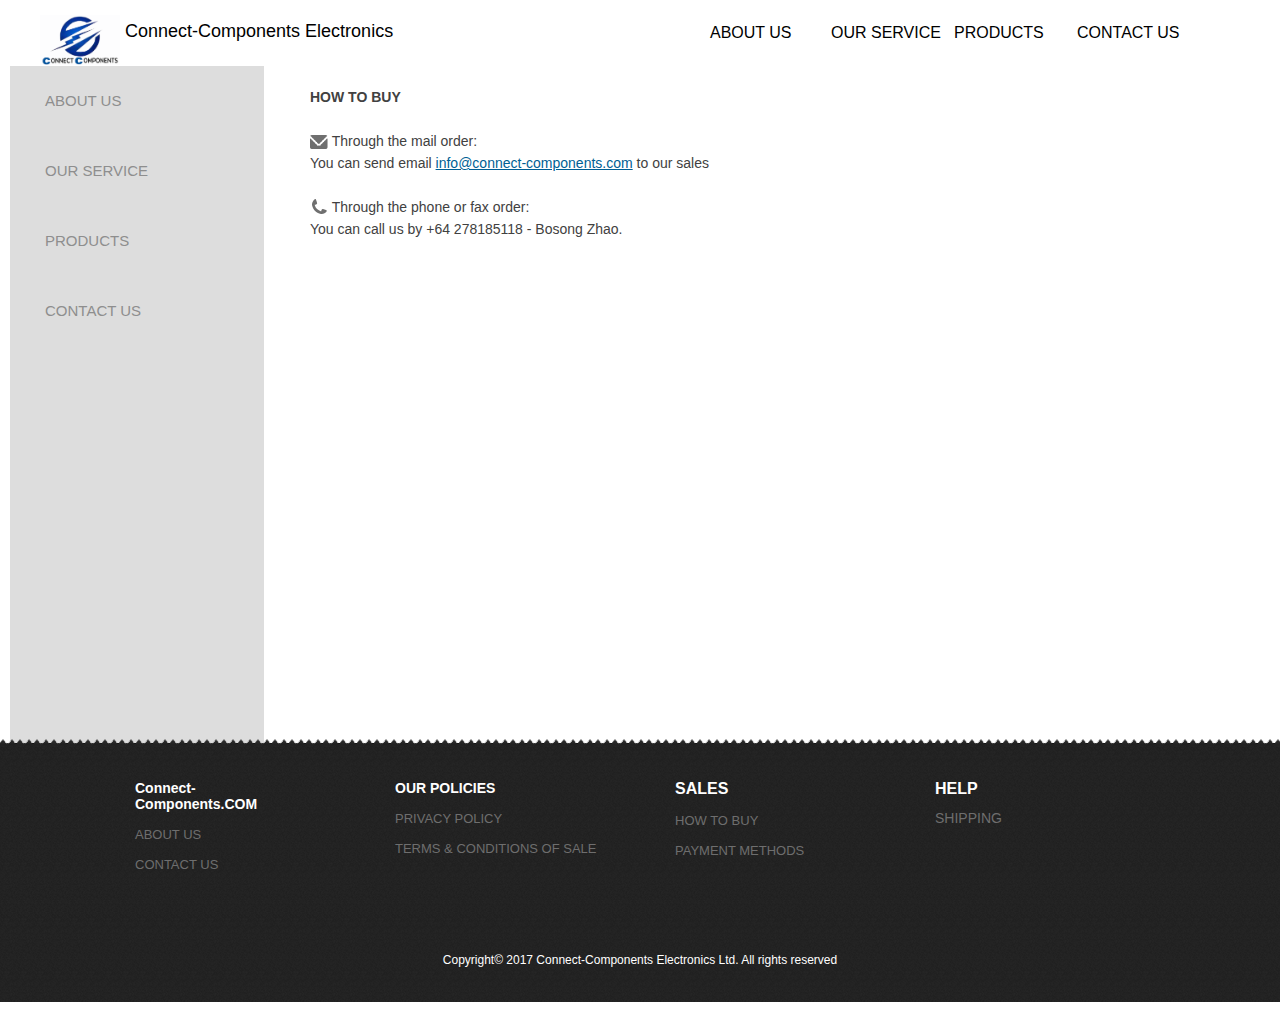
<file: ToBuy/index.html>
<!DOCTYPE html PUBLIC "-//W3C//DTD XHTML 1.0 Transitional//EN" "http://www.w3.org/TR/xhtml1/DTD/xhtml1-transitional.dtd">

<html xmlns="http://www.w3.org/1999/xhtml">
<head><title>
	CC
</title><link id="ctl00_css" type="text/css" href="../css/style_1.css" rel="stylesheet" /><link id="ctl00_Link1" type="text/css" href="../css/cdi.css" rel="stylesheet" /><link rel="icon" href="../fav.ico" type="image/x-icon" /> 
<script src="http://www.connect-components.com/Script/tools2.js" type="text/javascript"></script>
<script type="text/javascript" src="../js/jquery-1.9.1.js"></script>
<script type="text/javascript" src="../js/jquery.json-2.2.js"></script>
<script src="http://www.connect-components.com/Script/Admin.js"></script>

</head>
<body id="main-body">
<form name="aspnetForm" method="post" action="http://www.connect-components.com/ToBuy/index.aspx" id="aspnetForm" class="masterForm">
<input type="hidden" name="__VIEWSTATE" id="__VIEWSTATE" value="/[base64]" />

<input type="hidden" name="__VIEWSTATEGENERATOR" id="__VIEWSTATEGENERATOR" value="589118BE" />
<div class="mastTOP">
  <div class="mastTOPMid"><a href="../index.html"><img src="../1139322/Image/icon/logo.png" class="logo" /><div style="display:inline">Connect-Components Electronics</div></a>
  
<script class="jquery library" src="../Script/jquery-1.8.3.min.js" type="text/javascript"></script>
   <script>
       $(document).ready(function () {
           var txt = $(":text");
           $(this).keyup(function (e) {
               //alert(e.keyCode);
               if (e.keyCode == 13)
                   //txt.focus();
                   document.getElementById('ctl00_ucSearch_lbtnSearch').click();
           });

           txt.keyup(function (e) {
               if (e.keyCode == 13)
               // alert("enter");
                   document.getElementById('ctl00_ucSearch_lbtnSearch').click();
           });
       });
        </script>
<!--<div class="search">-->
  <!--<table cellpadding="0" cellspacing="0" class="searchTB">-->
       <!--<tr>-->
        <!--<td><input name="ctl00$ucSearch$txtpartno" type="text" id="ctl00_ucSearch_txtpartno" maxlength="25" onblur="if(!value){value=defaultValue;this.style.color='#999'}" onfocus="if(value==defaultValue){value='';this.style.color='#000'}" class="input" />-->
    <!--<a id="ctl00_ucSearch_lbtnSearch" href="javascript:__doPostBack('ctl00$ucSearch$lbtnSearch','')" style="cursor:hand;"><div class="btn-search"></div></a> </td>-->
      <!--&lt;!&ndash; Joe 20160804 &ndash;&gt;&lt;!&ndash;td class="LangTD">ENG</td&ndash;&gt;-->
      <!--<td><span style="visibility: hidden;">ENG</span></td>&lt;!&ndash; Joe 20160804 &ndash;&gt;-->
      <!--</tr>      -->
  <!--</table>-->
<!--</div>-->


<div class="menu_bar">
<div class="imcm imde" id="imouter0">
<ul id="imenus0">
<li id="ctl00_ucMenu_aboutli" class="ParentSelLI"><a class='btn_active' href='../Profile/index.html%3Fm=1.html'>ABOUT US </a></li>
<li class="em"></li>
<li id="ctl00_ucMenu_ServiceLI" class="ParentLI"><a class='btn_active' style="height:40px;" href='../Service/index.html%3Fm=2.html'>OUR SERVICE</a></li>
<li class="em"></li>
<li id="ctl00_ucMenu_Productli" class="ParentLI"><a href="../Products/index.html%3Fm=3.html" style="height:40px;">PRODUCTS</a>	
</li>
<li class="em"></li>
<li id="ctl00_ucMenu_ContactLI" class="ParentLI"> <a href="../Contact/index.html%3Fm=4.html" style="height:40px;">CONTACT US</a></li>
</ul><div class="imclear">&nbsp;</div></div>
</div>




  </div>
</div>
    
<table class="pProfileDIV" cellpadding="0" cellspacing="0">
   <tr>
     <td class="pProfileLtd">
      
<table  cellpadding="0" cellspacing="0" class="ucLeftMenuTB">

<tr>
<td id="ctl00_ContentPlaceHolder1_ucLeftMenu_aboutus" class="LeftMenuA"><a class="LeftMenuLink" href="../Profile/index.html%3Fm=1.html">About Us</a></td>

</tr>
<tr>
<td id="ctl00_ContentPlaceHolder1_ucLeftMenu_service" class="LeftMenuA"><a class="LeftMenuLink" href="../Service/index.html%3Fm=2.html">Our Service</a></td>

</tr>
<tr>
<td id="ctl00_ContentPlaceHolder1_ucLeftMenu_productsl" class="LeftMenuA"><a class="LeftMenuLink" href="../Products/index.html%3Fm=3.html">Products</a></td>

</tr>

<tr>
<td id="ctl00_ContentPlaceHolder1_ucLeftMenu_contactus" class="LeftMenuA"><a class="LeftMenuLink" href="../Contact/index.html%3Fm=4.html">Contact Us</a></td>

</tr>
<tr>
  <td style="height:400px;">&nbsp;</td>
</tr>
</table>

     </td>
     <td valign="top">
      
<table cellpadding="0" cellspacing="0"  class="companyProfileTB" >
<tr>
<td class="ComtbContext">
<!-- Joe 20160804 -->
<b>HOW TO BUY</b>
<!-- Joe 20160804 -->
<br><br>
<!-- Joe 20160804 --><img src="../1139322/Image/icon/icon_email.jpg" align="absmiddle"> <!-- Joe 20160804 -->Through the mail order:<br />
You can send email<!-- Joe 20160804 --> <a href="mailto:info@connect-components.com">info@connect-components.com</a><!-- Joe 20160804 --> to our sales <br /><br />

<!-- Joe 20160804 --><img src="../1139322/Image/icon/icon_tel.jpg" align="absmiddle" style="padding-bottom: 3px;"> <!-- Joe 20160804 -->Through the phone or fax order:<br />
You can call us by +64 278185118 - Bosong Zhao.<br /><br />

</td>
</tr>
</table>


     </td>
   </tr>
</table>
<div style="clear:both;"></div>

<div class="mastBottom">
   
<div class="foot">
<div class="foot-item">
<dl class="dl1">
<dd><!-- Joe 20160804 --><!-- CS.COM -->Connect-Components.COM<!-- Joe 20160804 --></dd>
<dt><a href="../Profile/index.html%3Fm=1.html">ABOUT US</a></dt>
<dt><a href="../Contact/index.html%3Fm=4.html">CONTACT US</a></dt>

</dl>
<dl class="dl2">
<dd>OUR POLICIES</dd>
<dt><a href="../Content/index.html%3Fpageid=1.html">PRIVACY POLICY</a></dt>
<dt><a href="../Terms/index.html"><!-- Joe 20160804 --><!-- TERMS OF USE -->TERMS & CONDITIONS OF SALE<!-- Joe 20160804 --></a></dt>
</dl>



<!-- Joe 20160804 -->

<!--dl class="dl3">
<dd>HELP</dd>
<dt><a href="/ToBuy/">HOW TO BUYS</a></dt>
<dt><a href="/Content/?pageid=5">SHIPPING</a></dt>
</dl>
<dl class="dl4">
<dd>PAYMENT METHODS</dd>
<dt><a href="/REFUNDS/">SALES AND REFUNDS</a></dt>
</dl-->


<dl class="dl3">
<dd>SALES</dd>
<dt><a href="index.html">HOW TO BUY</a></dt>
<dt><a href="../REFUNDS/index.html">PAYMENT METHODS</a></dt>

</dl>
<dl class="dl4">
<dd>HELP</dd>
<dt><a href="../Content/index.html%3Fpageid=5.html">SHIPPING</a></dt>
</dl>

<!-- Joe 20160804 -->





</div>
<div class="COPYdiv" style=" line-height:60px;">Copyright&copy <!-- Joe 20160804 --><!-- 2016 CS. -->2017 Connect-Components Electronics Ltd.<!-- Joe 20160804 --> All rights reserved</div>
<div style="clear:both;"></div>
</div>
</div>  
</form>   
</body>
</html>
</file>
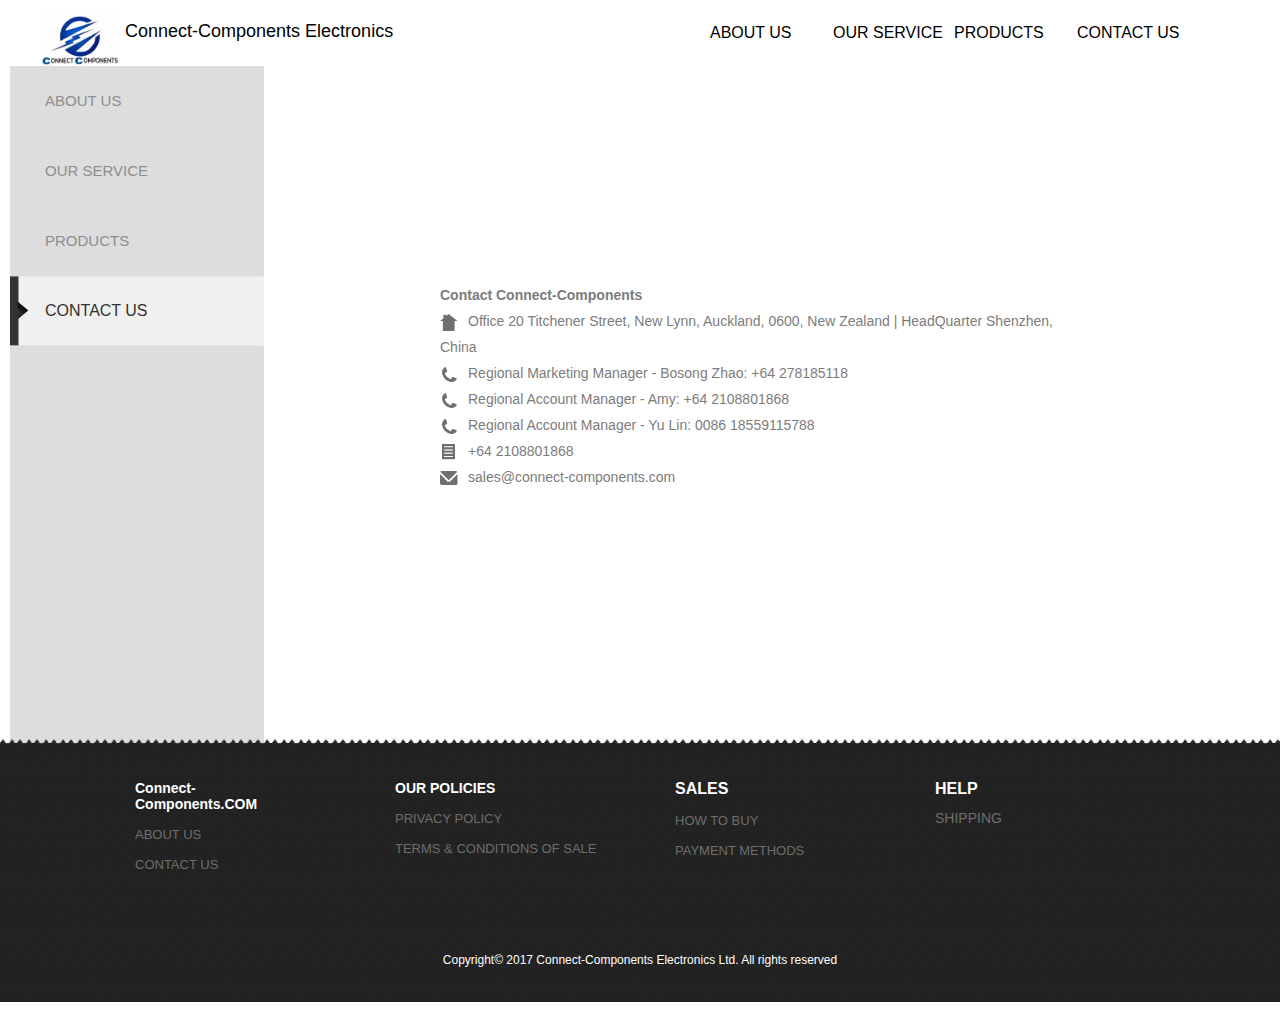
<file: Contact/index.html?m=4.html>
<!DOCTYPE html PUBLIC "-//W3C//DTD XHTML 1.0 Transitional//EN" "http://www.w3.org/TR/xhtml1/DTD/xhtml1-transitional.dtd">

<html xmlns="http://www.w3.org/1999/xhtml">
<head><title>
	CC
</title><link id="ctl00_css" type="text/css" href="../css/style_1.css" rel="stylesheet" /><link id="ctl00_Link1" type="text/css" href="../css/cdi.css" rel="stylesheet" /><link rel="icon" href="../fav.ico" type="image/x-icon" /> 
<script src="http://www.connect-components.com/Script/tools2.js" type="text/javascript"></script>
<script type="text/javascript" src="../js/jquery-1.9.1.js"></script>
<script type="text/javascript" src="../js/jquery.json-2.2.js"></script>
<script src="http://www.connect-components.com/Script/Admin.js"></script>

</head>
<body id="main-body">
<form name="aspnetForm" method="post" action="http://www.connect-components.com/contact/index.aspx?m=4" id="aspnetForm" class="masterForm">
<input type="hidden" name="__VIEWSTATE" id="__VIEWSTATE" value="/[base64]" />

<input type="hidden" name="__VIEWSTATEGENERATOR" id="__VIEWSTATEGENERATOR" value="B0E47282" />
<div class="mastTOP">
    <div class="mastTOPMid"><a href="../index.html"><img src="../1139322/Image/icon/logo.png" class="logo" /><div style="display:inline">Connect-Components Electronics</div></a>
  
<script class="jquery library" src="../Script/jquery-1.8.3.min.js" type="text/javascript"></script>
   <script>
       $(document).ready(function () {
           var txt = $(":text");
           $(this).keyup(function (e) {
               //alert(e.keyCode);
               if (e.keyCode == 13)
                   //txt.focus();
                   document.getElementById('ctl00_ucSearch_lbtnSearch').click();
           });

           txt.keyup(function (e) {
               if (e.keyCode == 13)
               // alert("enter");
                   document.getElementById('ctl00_ucSearch_lbtnSearch').click();
           });
       });
        </script>
<!--<div class="search">-->
  <!--<table cellpadding="0" cellspacing="0" class="searchTB">-->
       <!--<tr>-->
        <!--<td><input name="ctl00$ucSearch$txtpartno" type="text" id="ctl00_ucSearch_txtpartno" maxlength="25" onblur="if(!value){value=defaultValue;this.style.color='#999'}" onfocus="if(value==defaultValue){value='';this.style.color='#000'}" class="input" />-->
    <!--<a id="ctl00_ucSearch_lbtnSearch" href="javascript:__doPostBack('ctl00$ucSearch$lbtnSearch','')" style="cursor:hand;"><div class="btn-search"></div></a> </td>-->
      <!--&lt;!&ndash; Joe 20160804 &ndash;&gt;&lt;!&ndash;td class="LangTD">ENG</td&ndash;&gt;-->
      <!--<td><span style="visibility: hidden;">ENG</span></td>&lt;!&ndash; Joe 20160804 &ndash;&gt;-->
      <!--</tr>      -->
  <!--</table>-->
<!--</div>-->


<div class="menu_bar">
<div class="imcm imde" id="imouter0">
<ul id="imenus0">
<li id="ctl00_ucMenu_aboutli" class="ParentLI"><a class='btn_active' href='../Profile/index.html%3Fm=1.html'>ABOUT US </a></li>
<li class="em"></li>
<li id="ctl00_ucMenu_ServiceLI" class="ParentSelLI"><a class='btn_active' style="height:40px;" href='../Service/index.html%3Fm=2.html'>OUR SERVICE</a></li>
<li class="em"></li>
<li id="ctl00_ucMenu_Productli" class="ParentLI"><a href="../Products/index.html%3Fm=3.html" style="height:40px;">PRODUCTS</a>	
</li>
<li class="em"></li>
<li id="ctl00_ucMenu_ContactLI" class="ParentLI"> <a href="index.html%3Fm=4.html" style="height:40px;">CONTACT US</a></li>
</ul><div class="imclear">&nbsp;</div></div>
</div>




  </div>
</div>
    
<table class="pProfileDIV" cellpadding="0" cellspacing="0">
   <tr>
     <td class="pProfileLtd">
      
<table  cellpadding="0" cellspacing="0" class="ucLeftMenuTB">

<tr>
<td id="ctl00_ContentPlaceHolder1_ucLeftMenu_aboutus" class="LeftMenuA"><a class="LeftMenuLink" href="../Profile/index.html%3Fm=1.html">About Us</a></td>

</tr>
<tr>
<td id="ctl00_ContentPlaceHolder1_ucLeftMenu_service" class="LeftMenuA"><a class="LeftMenuLink" href="../Service/index.html%3Fm=2.html">Our Service</a></td>

</tr>
<tr>
<td id="ctl00_ContentPlaceHolder1_ucLeftMenu_productsl" class="LeftMenuA"><a class="LeftMenuLink" href="../Products/index.html%3Fm=3.html">Products</a></td>

</tr>

<tr>
<td id="ctl00_ContentPlaceHolder1_ucLeftMenu_contactus" class="LeftMenuAs"><a class="LeftMenuLink" href="index.html%3Fm=4.html">Contact Us</a></td>

</tr>
<tr>
  <td style="height:400px;">&nbsp;</td>
</tr>
</table>

     </td>
     <td>
      
<table cellpadding="0" cellspacing="0"  class="companyProfileTB" >

<tr>
<td class="">
<div class="ucContactBDIV">

<table cellpadding="0" cellspacing="0" class="ucContactTB"> 
      <tbody><tr>
        <td colspan="2" class="ucContactItemTD">
  <b>Contact Connect-Components</b><br />
        </td>
      </tr>
      <tr>
        <td colspan="2" class="ucContactItemTD">
            <img src="../1139322/Image/icon/icon_add.jpg">Office 20 Titchener Street, New Lynn, Auckland, 0600, New Zealand | HeadQuarter Shenzhen, China
      </td>
      </tr>      
      <tr>
        <td colspan="2" class="ucContactItemTD"> 
          <img src="../1139322/Image/icon/icon_tel.jpg">Regional Marketing Manager - Bosong Zhao: +64 278185118
        </td>
      </tr>
      <tr>
        <td colspan="2" class="ucContactItemTD"> 
          <img src="../1139322/Image/icon/icon_tel.jpg">Regional Account Manager - Amy: +64 2108801868
        </td>
      </tr>
      <tr>
        <td colspan="2" class="ucContactItemTD"> 
          <img src="../1139322/Image/icon/icon_tel.jpg">Regional Account Manager - Yu Lin: 0086 18559115788
        </td>
      </tr>
     <tr>
        <td colspan="2" class="ucContactItemTD">
           <img src="../1139322/Image/icon/icon_fax.jpg">+64 2108801868
        </td>
      </tr>
      <tr>
        <td colspan="2" class="ucContactItemTD">
           <img src="../1139322/Image/icon/icon_email.jpg"><a href="mailto:sales@connect-components.com">sales@connect-components.com</a>
        </td>
      </tr>    
   </tbody></table>
<!-- Joe 20160804 -->



 </div>


</td>
</tr>
<tr>
</tr>
</table>



     </td>
   </tr>
</table>
<div style="clear:both;"></div>

<div class="mastBottom">
   
<div class="foot">
<div class="foot-item">
<dl class="dl1">
<dd><!-- Joe 20160804 --><!-- CS.COM -->Connect-Components.COM<!-- Joe 20160804 --></dd>
<dt><a href="../Profile/index.html%3Fm=1.html">ABOUT US</a></dt>
<dt><a href="index.html%3Fm=4.html">CONTACT US</a></dt>

</dl>
<dl class="dl2">
<dd>OUR POLICIES</dd>
<dt><a href="../Content/index.html%3Fpageid=1.html">PRIVACY POLICY</a></dt>
<dt><a href="../Terms/index.html"><!-- Joe 20160804 --><!-- TERMS OF USE -->TERMS & CONDITIONS OF SALE<!-- Joe 20160804 --></a></dt>
</dl>



<!-- Joe 20160804 -->

<!--dl class="dl3">
<dd>HELP</dd>
<dt><a href="/ToBuy/">HOW TO BUYS</a></dt>
<dt><a href="/Content/?pageid=5">SHIPPING</a></dt>
</dl>
<dl class="dl4">
<dd>PAYMENT METHODS</dd>
<dt><a href="/REFUNDS/">SALES AND REFUNDS</a></dt>
</dl-->


<dl class="dl3">
<dd>SALES</dd>
<dt><a href="../ToBuy/index.html">HOW TO BUY</a></dt>
<dt><a href="../REFUNDS/index.html">PAYMENT METHODS</a></dt>

</dl>
<dl class="dl4">
<dd>HELP</dd>
<dt><a href="../Content/index.html%3Fpageid=5.html">SHIPPING</a></dt>
</dl>

<!-- Joe 20160804 -->





</div>
<div class="COPYdiv" style=" line-height:60px;">Copyright&copy <!-- Joe 20160804 --><!-- 2016 CS. -->2017 Connect-Components Electronics Ltd.<!-- Joe 20160804 --> All rights reserved</div>
<div style="clear:both;"></div>
</div>
</div>  
</form>   
</body>
</html>
</file>
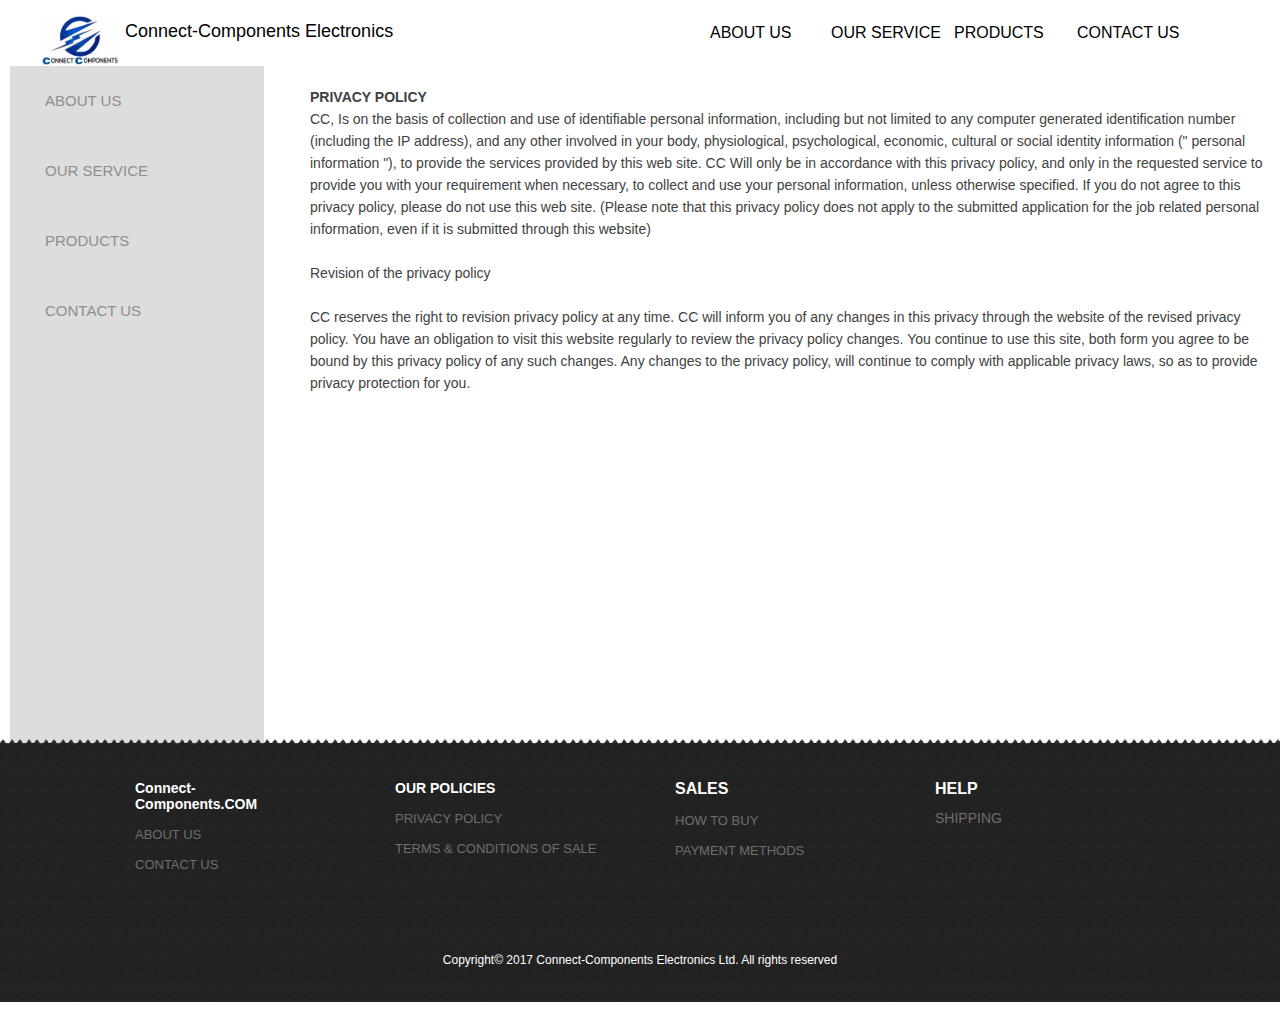
<file: Content/index.html?pageid=1.html>
<!DOCTYPE html PUBLIC "-//W3C//DTD XHTML 1.0 Transitional//EN" "http://www.w3.org/TR/xhtml1/DTD/xhtml1-transitional.dtd">

<html xmlns="http://www.w3.org/1999/xhtml">
<head><title>
	CC
</title><link id="ctl00_css" type="text/css" href="../css/style_1.css" rel="stylesheet" /><link id="ctl00_Link1" type="text/css" href="../css/cdi.css" rel="stylesheet" /><link rel="icon" href="../fav.ico" type="image/x-icon" /> 
<script src="http://www.connect-components.com/Script/tools2.js" type="text/javascript"></script>
<script type="text/javascript" src="../js/jquery-1.9.1.js"></script>
<script type="text/javascript" src="../js/jquery.json-2.2.js"></script>
<script src="http://www.connect-components.com/Script/Admin.js"></script>

</head>
<body id="main-body">
<form name="aspnetForm" method="post" action="http://www.connect-components.com/Content/index.aspx?pageid=1" id="aspnetForm" class="masterForm">
<input type="hidden" name="__VIEWSTATE" id="__VIEWSTATE" value="/[base64]/J" />

<input type="hidden" name="__VIEWSTATEGENERATOR" id="__VIEWSTATEGENERATOR" value="C11FF1B2" />
<div class="mastTOP">
  <div class="mastTOPMid"><a href="../index.html"><img src="../1139322/Image/icon/logo.png" class="logo" /><div style="display:inline">Connect-Components Electronics</div></a>
  
<script class="jquery library" src="../Script/jquery-1.8.3.min.js" type="text/javascript"></script>
   <script>
       $(document).ready(function () {
           var txt = $(":text");
           $(this).keyup(function (e) {
               //alert(e.keyCode);
               if (e.keyCode == 13)
                   //txt.focus();
                   document.getElementById('ctl00_ucSearch_lbtnSearch').click();
           });

           txt.keyup(function (e) {
               if (e.keyCode == 13)
               // alert("enter");
                   document.getElementById('ctl00_ucSearch_lbtnSearch').click();
           });
       });
        </script>
<!--<div class="search">-->
  <!--<table cellpadding="0" cellspacing="0" class="searchTB">-->
       <!--<tr>-->
        <!--<td><input name="ctl00$ucSearch$txtpartno" type="text" id="ctl00_ucSearch_txtpartno" maxlength="25" onblur="if(!value){value=defaultValue;this.style.color='#999'}" onfocus="if(value==defaultValue){value='';this.style.color='#000'}" class="input" />-->
    <!--<a id="ctl00_ucSearch_lbtnSearch" href="javascript:__doPostBack('ctl00$ucSearch$lbtnSearch','')" style="cursor:hand;"><div class="btn-search"></div></a> </td>-->
      <!--&lt;!&ndash; Joe 20160804 &ndash;&gt;&lt;!&ndash;td class="LangTD">ENG</td&ndash;&gt;-->
      <!--<td><span style="visibility: hidden;">ENG</span></td>&lt;!&ndash; Joe 20160804 &ndash;&gt;-->
      <!--</tr>      -->
  <!--</table>-->
<!--</div>-->


<div class="menu_bar">
<div class="imcm imde" id="imouter0">
<ul id="imenus0">
<li id="ctl00_ucMenu_aboutli" class="ParentSelLI"><a class='btn_active' href='../Profile/index.html%3Fm=1.html'>ABOUT US </a></li>
<li class="em"></li>
<li id="ctl00_ucMenu_ServiceLI" class="ParentLI"><a class='btn_active' style="height:40px;" href='../Service/index.html%3Fm=2.html'>OUR SERVICE</a></li>
<li class="em"></li>
<li id="ctl00_ucMenu_Productli" class="ParentLI"><a href="../Products/index.html%3Fm=3.html" style="height:40px;">PRODUCTS</a>	
</li>
<li class="em"></li>
<li id="ctl00_ucMenu_ContactLI" class="ParentLI"> <a href="../Contact/index.html%3Fm=4.html" style="height:40px;">CONTACT US</a></li>
</ul><div class="imclear">&nbsp;</div></div>
</div>




  </div>
</div>
    
<table class="pProfileDIV" cellpadding="0" cellspacing="0">
   <tr>
     <td class="pProfileLtd">
      
<table  cellpadding="0" cellspacing="0" class="ucLeftMenuTB">

<tr>
<td id="ctl00_ContentPlaceHolder1_ucLeftMenu_aboutus" class="LeftMenuA"><a class="LeftMenuLink" href="../Profile/index.html%3Fm=1.html">About Us</a></td>

</tr>
<tr>
<td id="ctl00_ContentPlaceHolder1_ucLeftMenu_service" class="LeftMenuA"><a class="LeftMenuLink" href="../Service/index.html%3Fm=2.html">Our Service</a></td>

</tr>
<tr>
<td id="ctl00_ContentPlaceHolder1_ucLeftMenu_productsl" class="LeftMenuA"><a class="LeftMenuLink" href="../Products/index.html%3Fm=3.html">Products</a></td>

</tr>

<tr>
<td id="ctl00_ContentPlaceHolder1_ucLeftMenu_contactus" class="LeftMenuA"><a class="LeftMenuLink" href="../Contact/index.html%3Fm=4.html">Contact Us</a></td>

</tr>
<tr>
  <td style="height:400px;">&nbsp;</td>
</tr>
</table>

     </td>
     <td valign="top">
        
<table cellpadding="0" cellspacing="0"  class="companyProfileTB" >
<tr>
<td class="ComtbContext" valign="top">
     
                <div class="ucNewsTitle">
                      <b>PRIVACY POLICY </b> 
                </div>                  
                <div class="ucNewsContent">CC, Is on the basis of collection and use of identifiable personal information,
including but not limited to any computer generated identification number (including the IP address),
 and any other involved in your body, physiological, psychological, economic, 
cultural or social identity information (" personal information "), 
to provide the services provided by this web site. CC Will only be in accordance with this privacy policy,
and only in the requested service to provide you with your requirement when necessary, 
to collect and use your personal information, unless otherwise specified. 
If you do not agree to this privacy policy, please do not use this web site. 
(Please note that this privacy policy does not apply to the submitted application for the 
job related personal information, even if it is submitted through this website)
<br><br>
Revision of the privacy policy
<br><br>
CC  reserves the right to revision privacy policy at any time. CC will inform you of any changes in this privacy through the website of the revised privacy policy. You have an obligation to visit this website regularly to review the privacy policy changes. You continue to use this site, both form you agree to be bound by this privacy policy of any such changes. Any changes to the privacy policy, will continue to comply with applicable privacy laws, so as to provide privacy protection for you.</div>
             
</td>
</tr>
</table>


     </td>
   </tr>
</table>
<div style="clear:both;"></div>





<!-- Joe 20160804 -->
<script>

if (window.location.href.indexOf('pageid=5') > -1)
{
	if (document.getElementsByClassName)
	{
		document.getElementsByClassName('ucNewsContent')[0].innerHTML = document.getElementsByClassName('ucNewsContent')[0].innerHTML.replace(/Shenzhen/, 'New Zealand').replace(/Shipping and Delivery/, '<br>Shipping and Delivery');
	}
	else
	{
		var objElements = document.getElementsByTagName('div');
		for (var i = 0; i < objElements.length; i++)
		{
			if (objElements[i].className == 'ucNewsContent')
			{
				objElements[i].innerHTML = objElements[i].innerHTML.replace(/Shenzhen/, 'New Zealand').replace(/Shipping and Delivery/, '<br>Shipping and Delivery');
				break;
			}
		}
	}
}
else if (window.location.href.indexOf('pageid=1') > -1)
{

var strContent = '<br/>Connect-Components Electronics as an industry leader, we understand that maintaining our reputation requires a complete commitment to quality control and customer service. We are committed to respecting and protecting our customer’s privacy.<br/>';
strContent = strContent + '<br/>';
strContent = strContent + 'Privacy Policy: How do we protect your privacy?<br/>';
strContent = strContent + '<br/>';
strContent = strContent + 'We use security measures designed to protect against the loss, misuse and mistaken alteration of data used by our system. We promise not to sell the email addresses and phone numbers of our clients used in our systems.<br/>';
strContent = strContent + '<br/>';
strContent = strContent + 'Why did you receive an email or text message from our system?<br/>';
strContent = strContent + '<br/>';
strContent = strContent + 'You should only receive commercial emails and text messages sent through our system that you have agreed to receive from us. Our clients certify that all email addresses and phone numbers used in our system for text messages or commercial emails are opt-in contacts for people who have given permission to us to send them emails and/or text messages. As we indicate above, we do not allow nor desire that any client use our services to send unwanted text messages or commercial emails.<br/>';
strContent = strContent + '<br/>';
strContent = strContent + 'Will message recipient’s information be shared, sold or rented?<br/>';
strContent = strContent + '<br/>';
strContent = strContent + 'Under no circumstances will we share your personal information with any third party, except in the circumstance where we are legally compelled to do so. Otherwise, no one gets access to your information, ever. We do not sell or rent any such information.<br/>';



	if (document.getElementsByClassName)
	{
		document.getElementsByClassName('ucNewsContent')[0].innerHTML = strContent;
	}
	else
	{
		var objElements = document.getElementsByTagName('div');
		for (var i = 0; i < objElements.length; i++)
		{
			if (objElements[i].className == 'ucNewsContent')
			{
				objElements[i].innerHTML = strContent;
				break;
			}
		}
	}
}
</script>
<!-- Joe 20160804 -->






<div class="mastBottom">
   
<div class="foot">
<div class="foot-item">
<dl class="dl1">
<dd><!-- Joe 20160804 --><!-- CS.COM -->Connect-Components.COM<!-- Joe 20160804 --></dd>
<dt><a href="../Profile/index.html%3Fm=1.html">ABOUT US</a></dt>
<dt><a href="../Contact/index.html%3Fm=4.html">CONTACT US</a></dt>

</dl>
<dl class="dl2">
<dd>OUR POLICIES</dd>
<dt><a href="index.html%3Fpageid=1.html">PRIVACY POLICY</a></dt>
<dt><a href="../Terms/index.html"><!-- Joe 20160804 --><!-- TERMS OF USE -->TERMS & CONDITIONS OF SALE<!-- Joe 20160804 --></a></dt>
</dl>



<!-- Joe 20160804 -->

<!--dl class="dl3">
<dd>HELP</dd>
<dt><a href="/ToBuy/">HOW TO BUYS</a></dt>
<dt><a href="/Content/?pageid=5">SHIPPING</a></dt>
</dl>
<dl class="dl4">
<dd>PAYMENT METHODS</dd>
<dt><a href="/REFUNDS/">SALES AND REFUNDS</a></dt>
</dl-->


<dl class="dl3">
<dd>SALES</dd>
<dt><a href="../ToBuy/index.html">HOW TO BUY</a></dt>
<dt><a href="../REFUNDS/index.html">PAYMENT METHODS</a></dt>

</dl>
<dl class="dl4">
<dd>HELP</dd>
<dt><a href="index.html%3Fpageid=5.html">SHIPPING</a></dt>
</dl>

<!-- Joe 20160804 -->





</div>
<div class="COPYdiv" style=" line-height:60px;">Copyright&copy <!-- Joe 20160804 --><!-- 2016 CS. -->2017 Connect-Components Electronics Ltd.<!-- Joe 20160804 --> All rights reserved</div>
<div style="clear:both;"></div>
</div>
</div>  
</form>   
</body>
</html>
</file>
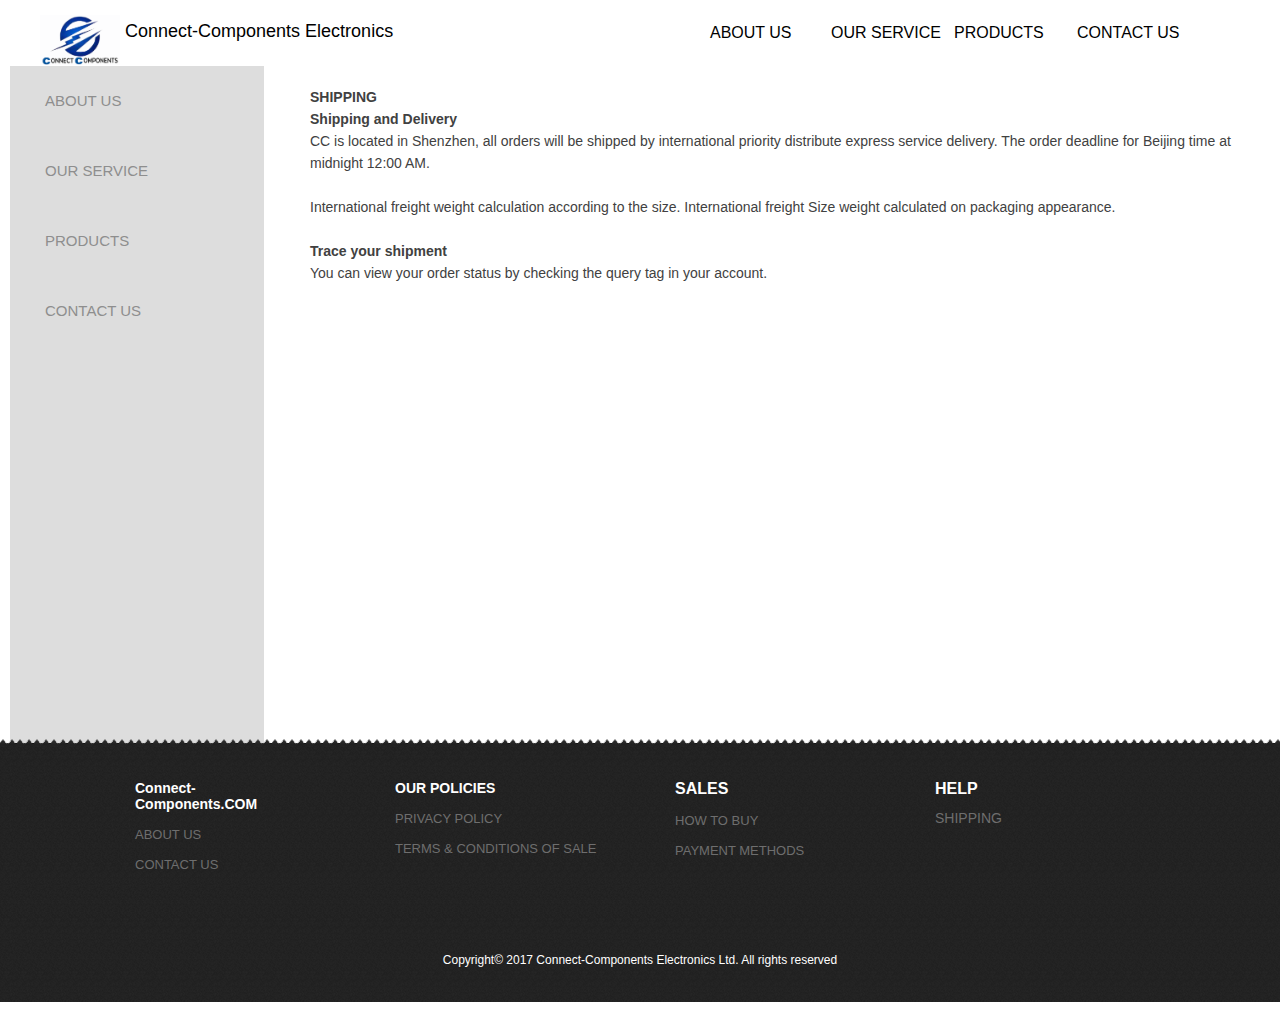
<file: Content/index.html?pageid=5.html>
<!DOCTYPE html PUBLIC "-//W3C//DTD XHTML 1.0 Transitional//EN" "http://www.w3.org/TR/xhtml1/DTD/xhtml1-transitional.dtd">

<html xmlns="http://www.w3.org/1999/xhtml">
<head><title>
	CC
</title><link id="ctl00_css" type="text/css" href="../css/style_1.css" rel="stylesheet" /><link id="ctl00_Link1" type="text/css" href="../css/cdi.css" rel="stylesheet" /><link rel="icon" href="../fav.ico" type="image/x-icon" /> 
<script src="http://www.connect-components.com/Script/tools2.js" type="text/javascript"></script>
<script type="text/javascript" src="../js/jquery-1.9.1.js"></script>
<script type="text/javascript" src="../js/jquery.json-2.2.js"></script>
<script src="http://www.connect-components.com/Script/Admin.js"></script>

</head>
<body id="main-body">
<form name="aspnetForm" method="post" action="http://www.connect-components.com/Content/index.aspx?pageid=5" id="aspnetForm" class="masterForm">
<input type="hidden" name="__VIEWSTATE" id="__VIEWSTATE" value="/[base64]" />

<input type="hidden" name="__VIEWSTATEGENERATOR" id="__VIEWSTATEGENERATOR" value="C11FF1B2" />
<div class="mastTOP">
  <div class="mastTOPMid"><a href="../index.html"><img src="../1139322/Image/icon/logo.png" class="logo" /><div style="display:inline">Connect-Components Electronics</div></a>
  
<script class="jquery library" src="../Script/jquery-1.8.3.min.js" type="text/javascript"></script>
   <script>
       $(document).ready(function () {
           var txt = $(":text");
           $(this).keyup(function (e) {
               //alert(e.keyCode);
               if (e.keyCode == 13)
                   //txt.focus();
                   document.getElementById('ctl00_ucSearch_lbtnSearch').click();
           });

           txt.keyup(function (e) {
               if (e.keyCode == 13)
               // alert("enter");
                   document.getElementById('ctl00_ucSearch_lbtnSearch').click();
           });
       });
        </script>
<!--<div class="search">-->
  <!--<table cellpadding="0" cellspacing="0" class="searchTB">-->
       <!--<tr>-->
        <!--<td><input name="ctl00$ucSearch$txtpartno" type="text" id="ctl00_ucSearch_txtpartno" maxlength="25" onblur="if(!value){value=defaultValue;this.style.color='#999'}" onfocus="if(value==defaultValue){value='';this.style.color='#000'}" class="input" />-->
    <!--<a id="ctl00_ucSearch_lbtnSearch" href="javascript:__doPostBack('ctl00$ucSearch$lbtnSearch','')" style="cursor:hand;"><div class="btn-search"></div></a> </td>-->
      <!--&lt;!&ndash; Joe 20160804 &ndash;&gt;&lt;!&ndash;td class="LangTD">ENG</td&ndash;&gt;-->
      <!--<td><span style="visibility: hidden;">ENG</span></td>&lt;!&ndash; Joe 20160804 &ndash;&gt;-->
      <!--</tr>      -->
  <!--</table>-->
<!--</div>-->


<div class="menu_bar">
<div class="imcm imde" id="imouter0">
<ul id="imenus0">
<li id="ctl00_ucMenu_aboutli" class="ParentSelLI"><a class='btn_active' href='../Profile/index.html%3Fm=1.html'>ABOUT US </a></li>
<li class="em"></li>
<li id="ctl00_ucMenu_ServiceLI" class="ParentLI"><a class='btn_active' style="height:40px;" href='../Service/index.html%3Fm=2.html'>OUR SERVICE</a></li>
<li class="em"></li>
<li id="ctl00_ucMenu_Productli" class="ParentLI"><a href="../Products/index.html%3Fm=3.html" style="height:40px;">PRODUCTS</a>	
</li>
<li class="em"></li>
<li id="ctl00_ucMenu_ContactLI" class="ParentLI"> <a href="../Contact/index.html%3Fm=4.html" style="height:40px;">CONTACT US</a></li>
</ul><div class="imclear">&nbsp;</div></div>
</div>




  </div>
</div>
    
<table class="pProfileDIV" cellpadding="0" cellspacing="0">
   <tr>
     <td class="pProfileLtd">
      
<table  cellpadding="0" cellspacing="0" class="ucLeftMenuTB">

<tr>
<td id="ctl00_ContentPlaceHolder1_ucLeftMenu_aboutus" class="LeftMenuA"><a class="LeftMenuLink" href="../Profile/index.html%3Fm=1.html">About Us</a></td>

</tr>
<tr>
<td id="ctl00_ContentPlaceHolder1_ucLeftMenu_service" class="LeftMenuA"><a class="LeftMenuLink" href="../Service/index.html%3Fm=2.html">Our Service</a></td>

</tr>
<tr>
<td id="ctl00_ContentPlaceHolder1_ucLeftMenu_productsl" class="LeftMenuA"><a class="LeftMenuLink" href="../Products/index.html%3Fm=3.html">Products</a></td>

</tr>

<tr>
<td id="ctl00_ContentPlaceHolder1_ucLeftMenu_contactus" class="LeftMenuA"><a class="LeftMenuLink" href="../Contact/index.html%3Fm=4.html">Contact Us</a></td>

</tr>
<tr>
  <td style="height:400px;">&nbsp;</td>
</tr>
</table>

     </td>
     <td valign="top">
        
<table cellpadding="0" cellspacing="0"  class="companyProfileTB" >
<tr>
<td class="ComtbContext" valign="top">
     
                <div class="ucNewsTitle">
                      <b>SHIPPING </b> 
                </div>                  
                <div class="ucNewsContent"><b>Shipping and Delivery</b><br>
CC is located in Shenzhen, all orders will be shipped by international priority distribute express service delivery. The order deadline for Beijing time at midnight 12:00 AM.<br><br>
International freight weight calculation according to the size. International freight Size weight calculated on packaging appearance.<br><br>
<b>Trace your shipment</b><br>
You can view your order status by checking the query tag in your account.</div>                
             
</td>
</tr>
</table>


     </td>
   </tr>
</table>
<div style="clear:both;"></div>





<!-- Joe 20160804 -->
<script>

if (window.location.href.indexOf('pageid=5') > -1)
{
	if (document.getElementsByClassName)
	{
		document.getElementsByClassName('ucNewsContent')[0].innerHTML = document.getElementsByClassName('ucNewsContent')[0].innerHTML.replace(/Shenzhen/, 'New Zealand').replace(/Shipping and Delivery/, '<br>Shipping and Delivery');
	}
	else
	{
		var objElements = document.getElementsByTagName('div');
		for (var i = 0; i < objElements.length; i++)
		{
			if (objElements[i].className == 'ucNewsContent')
			{
				objElements[i].innerHTML = objElements[i].innerHTML.replace(/Shenzhen/, 'New Zealand').replace(/Shipping and Delivery/, '<br>Shipping and Delivery');
				break;
			}
		}
	}
}
else if (window.location.href.indexOf('pageid=1') > -1)
{

var strContent = '<br/>Connect-Components Electronics as an industry leader, we understand that maintaining our reputation requires a complete commitment to quality control and customer service. We are committed to respecting and protecting our customer’s privacy.<br/>';
strContent = strContent + '<br/>';
strContent = strContent + 'Privacy Policy: How do we protect your privacy?<br/>';
strContent = strContent + '<br/>';
strContent = strContent + 'We use security measures designed to protect against the loss, misuse and mistaken alteration of data used by our system. We promise not to sell the email addresses and phone numbers of our clients used in our systems.<br/>';
strContent = strContent + '<br/>';
strContent = strContent + 'Why did you receive an email or text message from our system?<br/>';
strContent = strContent + '<br/>';
strContent = strContent + 'You should only receive commercial emails and text messages sent through our system that you have agreed to receive from us. Our clients certify that all email addresses and phone numbers used in our system for text messages or commercial emails are opt-in contacts for people who have given permission to us to send them emails and/or text messages. As we indicate above, we do not allow nor desire that any client use our services to send unwanted text messages or commercial emails.<br/>';
strContent = strContent + '<br/>';
strContent = strContent + 'Will message recipient’s information be shared, sold or rented?<br/>';
strContent = strContent + '<br/>';
strContent = strContent + 'Under no circumstances will we share your personal information with any third party, except in the circumstance where we are legally compelled to do so. Otherwise, no one gets access to your information, ever. We do not sell or rent any such information.<br/>';



	if (document.getElementsByClassName)
	{
		document.getElementsByClassName('ucNewsContent')[0].innerHTML = strContent;
	}
	else
	{
		var objElements = document.getElementsByTagName('div');
		for (var i = 0; i < objElements.length; i++)
		{
			if (objElements[i].className == 'ucNewsContent')
			{
				objElements[i].innerHTML = strContent;
				break;
			}
		}
	}
}
</script>
<!-- Joe 20160804 -->






<div class="mastBottom">
   
<div class="foot">
<div class="foot-item">
<dl class="dl1">
<dd><!-- Joe 20160804 --><!-- CS.COM -->Connect-Components.COM<!-- Joe 20160804 --></dd>
<dt><a href="../Profile/index.html%3Fm=1.html">ABOUT US</a></dt>
<dt><a href="../Contact/index.html%3Fm=4.html">CONTACT US</a></dt>

</dl>
<dl class="dl2">
<dd>OUR POLICIES</dd>
<dt><a href="index.html%3Fpageid=1.html">PRIVACY POLICY</a></dt>
<dt><a href="../Terms/index.html"><!-- Joe 20160804 --><!-- TERMS OF USE -->TERMS & CONDITIONS OF SALE<!-- Joe 20160804 --></a></dt>
</dl>



<!-- Joe 20160804 -->

<!--dl class="dl3">
<dd>HELP</dd>
<dt><a href="/ToBuy/">HOW TO BUYS</a></dt>
<dt><a href="/Content/?pageid=5">SHIPPING</a></dt>
</dl>
<dl class="dl4">
<dd>PAYMENT METHODS</dd>
<dt><a href="/REFUNDS/">SALES AND REFUNDS</a></dt>
</dl-->


<dl class="dl3">
<dd>SALES</dd>
<dt><a href="../ToBuy/index.html">HOW TO BUY</a></dt>
<dt><a href="../REFUNDS/index.html">PAYMENT METHODS</a></dt>

</dl>
<dl class="dl4">
<dd>HELP</dd>
<dt><a href="index.html%3Fpageid=5.html">SHIPPING</a></dt>
</dl>

<!-- Joe 20160804 -->





</div>
<div class="COPYdiv" style=" line-height:60px;">Copyright&copy <!-- Joe 20160804 --><!-- 2016 CS. -->2017 Connect-Components Electronics Ltd.<!-- Joe 20160804 --> All rights reserved</div>
<div style="clear:both;"></div>
</div>
</div>  
</form>   
</body>
</html>
</file>
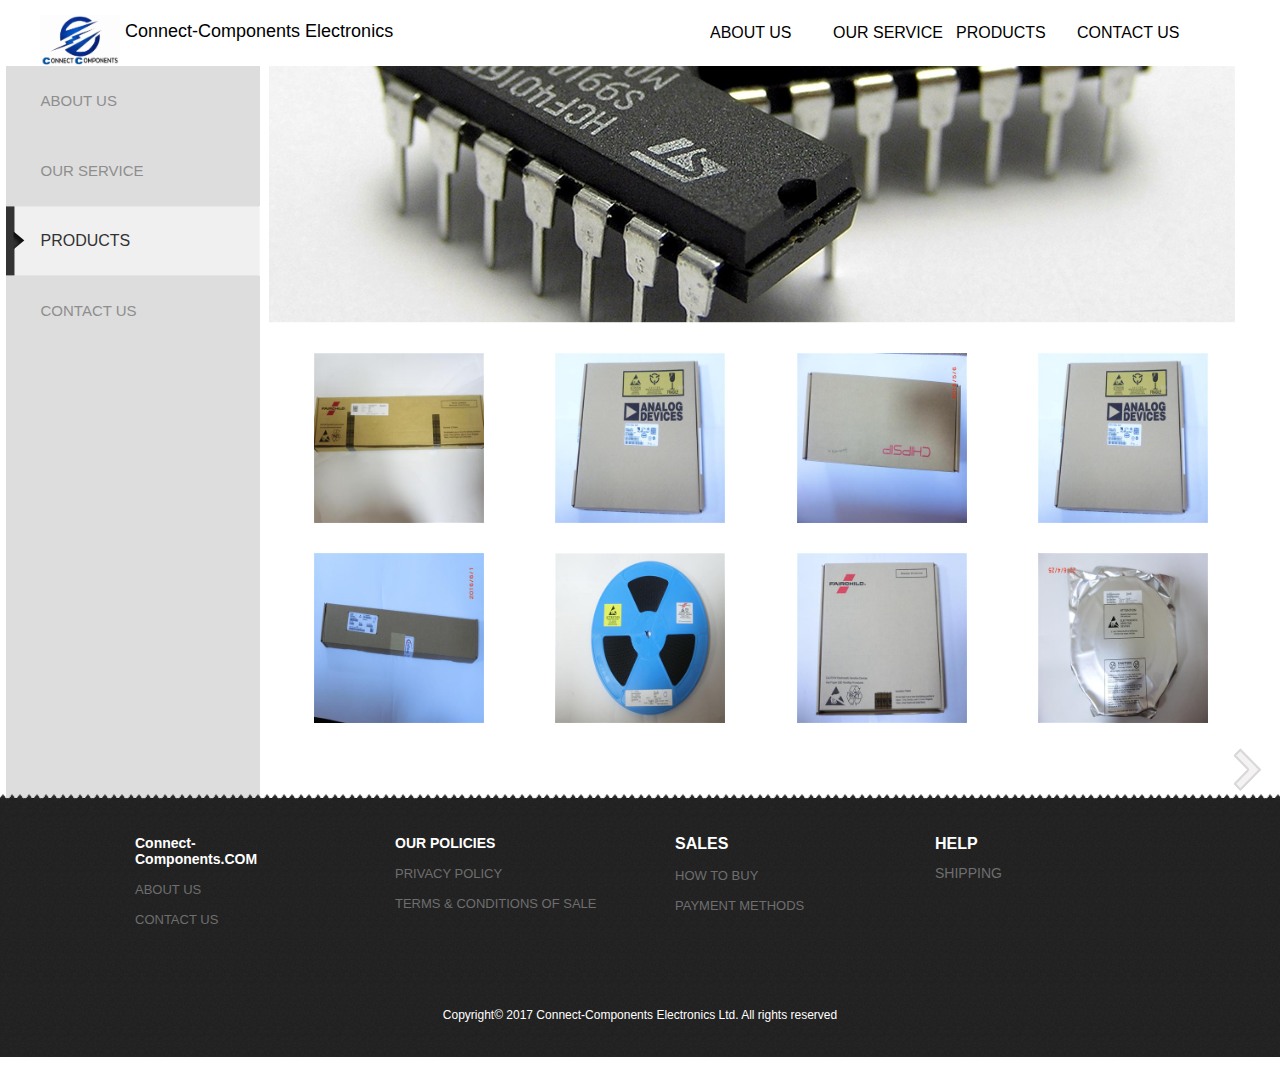
<file: Products/index.aspx?m=3&&vPage=1.html>
<!DOCTYPE html PUBLIC "-//W3C//DTD XHTML 1.0 Transitional//EN" "http://www.w3.org/TR/xhtml1/DTD/xhtml1-transitional.dtd">

<html xmlns="http://www.w3.org/1999/xhtml">
<head><title>
	CC
</title><link id="ctl00_css" type="text/css" href="../css/style_1.css" rel="stylesheet" /><link id="ctl00_Link1" type="text/css" href="../css/cdi.css" rel="stylesheet" /><link rel="icon" href="../fav.ico" type="image/x-icon" /> 
<script src="http://www.connect-components.com/Script/tools2.js" type="text/javascript"></script>
<script type="text/javascript" src="../js/jquery-1.9.1.js"></script>
<script type="text/javascript" src="../js/jquery.json-2.2.js"></script>
<script src="http://www.connect-components.com/Script/Admin.js"></script>

</head>
<body id="main-body">
<form name="aspnetForm" method="post" action="index.aspx%3Fm=3&amp;&amp;vPage=1.html" id="aspnetForm" class="masterForm">
<input type="hidden" name="__VIEWSTATE" id="__VIEWSTATE" value="/[base64]" />

<input type="hidden" name="__VIEWSTATEGENERATOR" id="__VIEWSTATEGENERATOR" value="ED7D3BDE" />
<div class="mastTOP">
  <div class="mastTOPMid"><a href="../index.html"><img src="../1139322/Image/icon/logo.png" class="logo" /><div style="display:inline">Connect-Components Electronics</div></a>
  
<script class="jquery library" src="../Script/jquery-1.8.3.min.js" type="text/javascript"></script>
   <script>
       $(document).ready(function () {
           var txt = $(":text");
           $(this).keyup(function (e) {
               //alert(e.keyCode);
               if (e.keyCode == 13)
                   //txt.focus();
                   document.getElementById('ctl00_ucSearch_lbtnSearch').click();
           });

           txt.keyup(function (e) {
               if (e.keyCode == 13)
               // alert("enter");
                   document.getElementById('ctl00_ucSearch_lbtnSearch').click();
           });
       });
        </script>
<!--<div class="search">-->
  <!--<table cellpadding="0" cellspacing="0" class="searchTB">-->
       <!--<tr>-->
        <!--<td><input name="ctl00$ucSearch$txtpartno" type="text" id="ctl00_ucSearch_txtpartno" maxlength="25" onblur="if(!value){value=defaultValue;this.style.color='#999'}" onfocus="if(value==defaultValue){value='';this.style.color='#000'}" class="input" />-->
    <!--<a id="ctl00_ucSearch_lbtnSearch" href="javascript:__doPostBack('ctl00$ucSearch$lbtnSearch','')" style="cursor:hand;"><div class="btn-search"></div></a> </td>-->
      <!--&lt;!&ndash; Joe 20160804 &ndash;&gt;&lt;!&ndash;td class="LangTD">ENG</td&ndash;&gt;-->
      <!--<td><span style="visibility: hidden;">ENG</span></td>&lt;!&ndash; Joe 20160804 &ndash;&gt;-->
      <!--</tr>      -->
  <!--</table>-->
<!--</div>-->


<div class="menu_bar">
<div class="imcm imde" id="imouter0">
<ul id="imenus0">
<li id="ctl00_ucMenu_aboutli" class="ParentLI"><a class='btn_active' href='../Profile/index.html%3Fm=1.html'>ABOUT US </a></li>
<li class="em"></li>
<li id="ctl00_ucMenu_ServiceLI" class="ParentLI"><a class='btn_active' style="height:40px;" href='../Service/index.html%3Fm=2.html'>OUR SERVICE</a></li>
<li class="em"></li>
<li id="ctl00_ucMenu_Productli" class="ParentSelLI"><a href="index.html%3Fm=3.html" style="height:40px;">PRODUCTS</a>	
</li>
<li class="em"></li>
<li id="ctl00_ucMenu_ContactLI" class="ParentLI"> <a href="../Contact/index.html%3Fm=4.html" style="height:40px;">CONTACT US</a></li>
</ul><div class="imclear">&nbsp;</div></div>
</div>




  </div>
</div>
    
<table class="pProfileDIV" cellpadding="0" cellspacing="0">
   <tr>
     <td class="pProfileLtd">
      
<table  cellpadding="0" cellspacing="0" class="ucLeftMenuTB">

<tr>
<td id="ctl00_ContentPlaceHolder1_ucLeftMenu_aboutus" class="LeftMenuA"><a class="LeftMenuLink" href="../Profile/index.html%3Fm=1.html">About Us</a></td>

</tr>
<tr>
<td id="ctl00_ContentPlaceHolder1_ucLeftMenu_service" class="LeftMenuA"><a class="LeftMenuLink" href="../Service/index.html%3Fm=2.html">Our Service</a></td>

</tr>
<tr>
<td id="ctl00_ContentPlaceHolder1_ucLeftMenu_productsl" class="LeftMenuAs"><a class="LeftMenuLink" href="index.html%3Fm=3.html">Products</a></td>

</tr>

<tr>
<td id="ctl00_ContentPlaceHolder1_ucLeftMenu_contactus" class="LeftMenuA"><a class="LeftMenuLink" href="../Contact/index.html%3Fm=4.html">Contact Us</a></td>

</tr>
<tr>
  <td style="height:400px;">&nbsp;</td>
</tr>
</table>

     </td>
     <td>
      
<table cellpadding="0" cellspacing="0"  class="companyProfileTB" >
<tr>
<td><img src="../Images/images02.jpg" style="padding-right:30px;" /></td>
</tr>
<tr>
<td class="ComtbContext">
  <div id="ctl00_ContentPlaceHolder1_ucProducts_DivConpany" class="CompaDivMid" style="padding-left:49px">
     <table cellpadding="0" cellspacing="0" width="966px"> 
           <tr>
                   
                             
                                <td class="disnone">
                                  <span id="ctl00_ContentPlaceHolder1_ucProducts_rpStock_ctl00_lblID">1</span>                                 
                                </td>
                                                       
                                <td class="inventoryitem" style="">
                                  <img id="ctl00_ContentPlaceHolder1_ucProducts_rpStock_ctl00_img0" src="../1139322/Image/Web/58" width="170" border="0" style="margin:0px;" />
                                  
                                </td>                                                    
                           
                        
                             
                                <td class="disnone">
                                  <span id="ctl00_ContentPlaceHolder1_ucProducts_rpStock_ctl01_lblID">2</span>                                 
                                </td>
                                                       
                                <td class="inventoryitem" style="">
                                  <img id="ctl00_ContentPlaceHolder1_ucProducts_rpStock_ctl01_img0" src="../1139322/Image/Web/59" width="170" border="0" style="margin:0px;" />
                                  
                                </td>                                                    
                           
                        
                             
                                <td class="disnone">
                                  <span id="ctl00_ContentPlaceHolder1_ucProducts_rpStock_ctl02_lblID">3</span>                                 
                                </td>
                                                       
                                <td class="inventoryitem" style="">
                                  <img id="ctl00_ContentPlaceHolder1_ucProducts_rpStock_ctl02_img0" src="../1139322/Image/Web/60" width="170" border="0" style="margin:0px;" />
                                  
                                </td>                                                    
                           
                        
                             
                                <td class="disnone">
                                  <span id="ctl00_ContentPlaceHolder1_ucProducts_rpStock_ctl03_lblID">4</span>                                 
                                </td>
                                                       
                                <td class="inventoryitem" style="">
                                  <img id="ctl00_ContentPlaceHolder1_ucProducts_rpStock_ctl03_img0" src="../1139322/Image/Web/61" width="170" border="0" style="margin:0px;" />
                                  
                                </td>                                                    
                           
                        </tr><tr>
                             
                                <td class="disnone">
                                  <span id="ctl00_ContentPlaceHolder1_ucProducts_rpStock_ctl04_lblID">5</span>                                 
                                </td>
                                                       
                                <td class="inventoryitem" style="">
                                  <img id="ctl00_ContentPlaceHolder1_ucProducts_rpStock_ctl04_img0" src="../1139322/Image/Web/62" width="170" border="0" style="margin:0px;" />
                                  
                                </td>                                                    
                           
                        
                             
                                <td class="disnone">
                                  <span id="ctl00_ContentPlaceHolder1_ucProducts_rpStock_ctl05_lblID">6</span>                                 
                                </td>
                                                       
                                <td class="inventoryitem" style="">
                                  <img id="ctl00_ContentPlaceHolder1_ucProducts_rpStock_ctl05_img0" src="../1139322/Image/Web/63" width="170" border="0" style="margin:0px;" />
                                  
                                </td>                                                    
                           
                        
                             
                                <td class="disnone">
                                  <span id="ctl00_ContentPlaceHolder1_ucProducts_rpStock_ctl06_lblID">7</span>                                 
                                </td>
                                                       
                                <td class="inventoryitem" style="">
                                  <img id="ctl00_ContentPlaceHolder1_ucProducts_rpStock_ctl06_img0" src="../1139322/Image/Web/64" width="170" border="0" style="margin:0px;" />
                                  
                                </td>                                                    
                           
                        
                             
                                <td class="disnone">
                                  <span id="ctl00_ContentPlaceHolder1_ucProducts_rpStock_ctl07_lblID">8</span>                                 
                                </td>
                                                       
                                <td class="inventoryitem" style="">
                                  <img id="ctl00_ContentPlaceHolder1_ucProducts_rpStock_ctl07_img0" src="../1139322/Image/Web/65" width="170" border="0" style="margin:0px;" />
                                  
                                </td>                                                    
                           
                        </tr><tr> 
            </tr>
      </table>
</div>  

   
<style>
.PagePre{ width:39px; height:58px; background-image:url(../1139322/Image/icon/ico.png); background-repeat:no-repeat; background-position:center top;}
.PageNext{ width:39px; height:58px; background-image:url(../1139322/Image/icon/ico.png); background-repeat:no-repeat; background-position:center bottom;}
.PagePre a{ text-decoration:none;}
.PageNext a{ text-decoration:none;}
</style>
<!-- Joe 20160804 -->
<!--table class="page" cellpadding=0 cellspacing=0  style="margin:auto; margin-topx:-190px; position:relative; z-index:10;" -->
<table class="page" cellpadding=0 cellspacing=0  style="margin:auto; position:relative; z-index:10; " >
<!-- Joe 20160804 -->
 
                

  <tr id="ctl00_ContentPlaceHolder1_ucProducts_ucStockPaging_trPage">
	<td style="width:4px;background-repeat:no-repeat;background-position:center;"></td>
	<td style="width:966px;background-repeat:no-repeat;"><a>  </a></td>
	<td class="PagePre"><a href="index.aspx%3Fm=3&amp;&amp;vPage=2.html"><div class='PagePre'>&nbsp;</div></a></td>
	<td style="width:4px;background-repeat:no-repeat;background-position:center;"></td>
</tr>
  
  
</table>
  
    

</td>
</tr>
</table>




       
        


     </td>
   </tr>
</table>
<div style="clear:both;"></div>

<div class="mastBottom">
   
<div class="foot">
<div class="foot-item">
<dl class="dl1">
<dd><!-- Joe 20160804 --><!-- CS.COM -->Connect-Components.COM<!-- Joe 20160804 --></dd>
<dt><a href="../Profile/index.html%3Fm=1.html">ABOUT US</a></dt>
<dt><a href="../Contact/index.html%3Fm=4.html">CONTACT US</a></dt>

</dl>
<dl class="dl2">
<dd>OUR POLICIES</dd>
<dt><a href="../Content/index.html%3Fpageid=1.html">PRIVACY POLICY</a></dt>
<dt><a href="../Terms/index.html"><!-- Joe 20160804 --><!-- TERMS OF USE -->TERMS & CONDITIONS OF SALE<!-- Joe 20160804 --></a></dt>
</dl>



<!-- Joe 20160804 -->

<!--dl class="dl3">
<dd>HELP</dd>
<dt><a href="/ToBuy/">HOW TO BUYS</a></dt>
<dt><a href="/Content/?pageid=5">SHIPPING</a></dt>
</dl>
<dl class="dl4">
<dd>PAYMENT METHODS</dd>
<dt><a href="/REFUNDS/">SALES AND REFUNDS</a></dt>
</dl-->


<dl class="dl3">
<dd>SALES</dd>
<dt><a href="../ToBuy/index.html">HOW TO BUY</a></dt>
<dt><a href="../REFUNDS/index.html">PAYMENT METHODS</a></dt>

</dl>
<dl class="dl4">
<dd>HELP</dd>
<dt><a href="../Content/index.html%3Fpageid=5.html">SHIPPING</a></dt>
</dl>

<!-- Joe 20160804 -->





</div>
<div class="COPYdiv" style=" line-height:60px;">Copyright&copy <!-- Joe 20160804 --><!-- 2016 CS. -->2017 Connect-Components Electronics Ltd.<!-- Joe 20160804 --> All rights reserved</div>
<div style="clear:both;"></div>
</div>
</div>  
</form>   
</body>
</html>
</file>
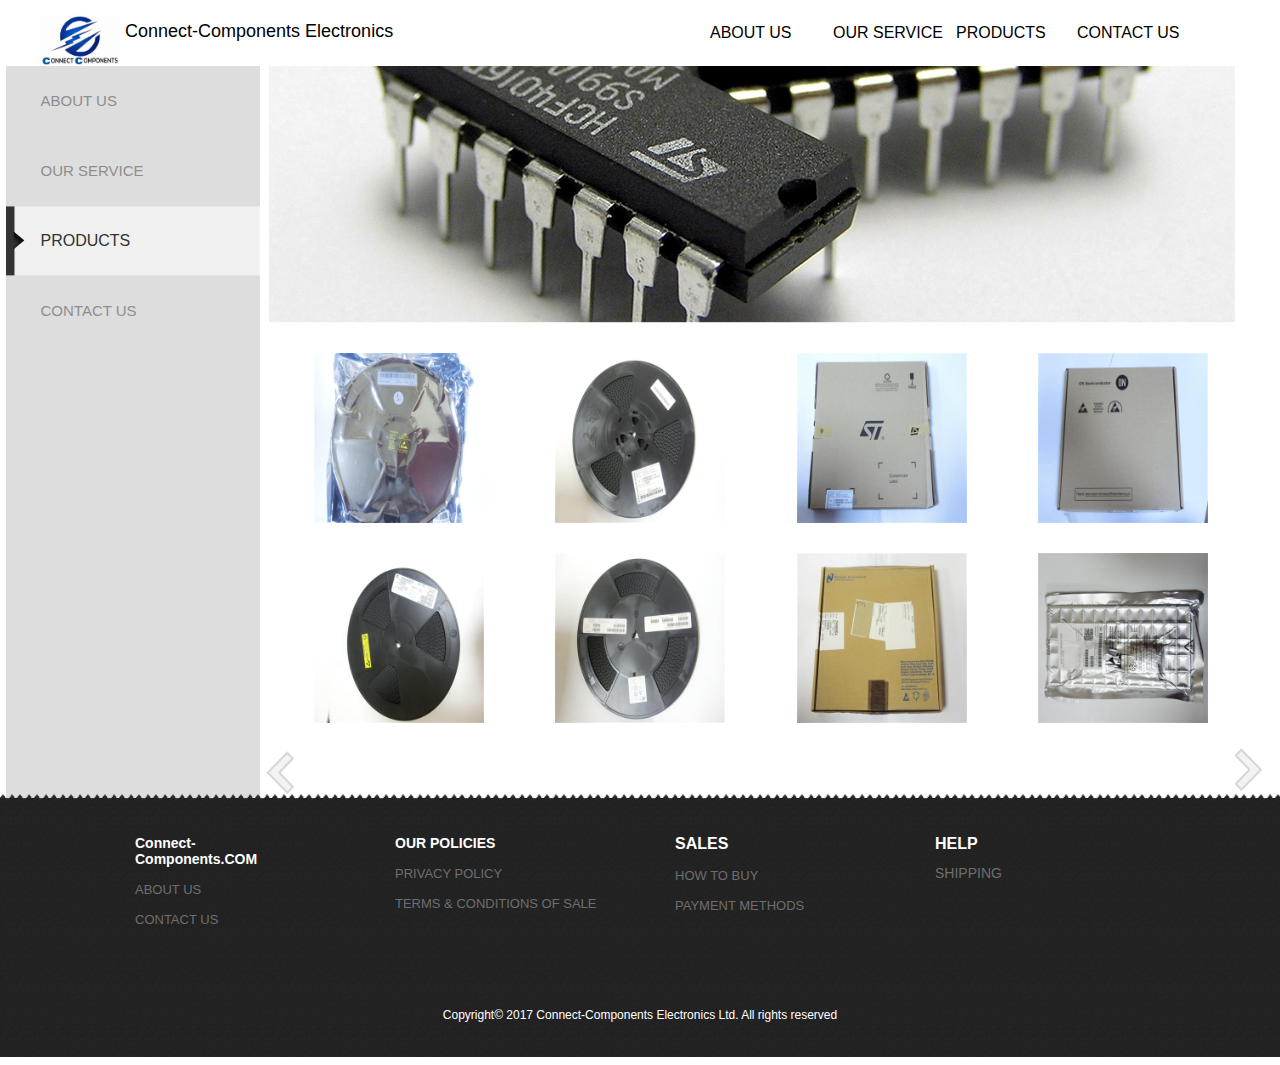
<file: Products/index.aspx?m=3&&vPage=2.html>
<!DOCTYPE html PUBLIC "-//W3C//DTD XHTML 1.0 Transitional//EN" "http://www.w3.org/TR/xhtml1/DTD/xhtml1-transitional.dtd">

<html xmlns="http://www.w3.org/1999/xhtml">
<head><title>
	CC
</title><link id="ctl00_css" type="text/css" href="../css/style_1.css" rel="stylesheet" /><link id="ctl00_Link1" type="text/css" href="../css/cdi.css" rel="stylesheet" /><link rel="icon" href="../fav.ico" type="image/x-icon" /> 
<script src="http://www.connect-components.com/Script/tools2.js" type="text/javascript"></script>
<script type="text/javascript" src="../js/jquery-1.9.1.js"></script>
<script type="text/javascript" src="../js/jquery.json-2.2.js"></script>
<script src="http://www.connect-components.com/Script/Admin.js"></script>

</head>
<body id="main-body">
<form name="aspnetForm" method="post" action="index.aspx%3Fm=3&amp;&amp;vPage=2.html" id="aspnetForm" class="masterForm">
<input type="hidden" name="__VIEWSTATE" id="__VIEWSTATE" value="/[base64]/MJ" />

<input type="hidden" name="__VIEWSTATEGENERATOR" id="__VIEWSTATEGENERATOR" value="ED7D3BDE" />
<div class="mastTOP">
  <div class="mastTOPMid"><a href="../index.html"><img src="../1139322/Image/icon/logo.png" class="logo" /><div style="display:inline">Connect-Components Electronics</div></a>
  
<script class="jquery library" src="../Script/jquery-1.8.3.min.js" type="text/javascript"></script>
   <script>
       $(document).ready(function () {
           var txt = $(":text");
           $(this).keyup(function (e) {
               //alert(e.keyCode);
               if (e.keyCode == 13)
                   //txt.focus();
                   document.getElementById('ctl00_ucSearch_lbtnSearch').click();
           });

           txt.keyup(function (e) {
               if (e.keyCode == 13)
               // alert("enter");
                   document.getElementById('ctl00_ucSearch_lbtnSearch').click();
           });
       });
        </script>
<!--<div class="search">-->
  <!--<table cellpadding="0" cellspacing="0" class="searchTB">-->
       <!--<tr>-->
        <!--<td><input name="ctl00$ucSearch$txtpartno" type="text" id="ctl00_ucSearch_txtpartno" maxlength="25" onblur="if(!value){value=defaultValue;this.style.color='#999'}" onfocus="if(value==defaultValue){value='';this.style.color='#000'}" class="input" />-->
    <!--<a id="ctl00_ucSearch_lbtnSearch" href="javascript:__doPostBack('ctl00$ucSearch$lbtnSearch','')" style="cursor:hand;"><div class="btn-search"></div></a> </td>-->
      <!--&lt;!&ndash; Joe 20160804 &ndash;&gt;&lt;!&ndash;td class="LangTD">ENG</td&ndash;&gt;-->
      <!--<td><span style="visibility: hidden;">ENG</span></td>&lt;!&ndash; Joe 20160804 &ndash;&gt;-->
      <!--</tr>      -->
  <!--</table>-->
<!--</div>-->


<div class="menu_bar">
<div class="imcm imde" id="imouter0">
<ul id="imenus0">
<li id="ctl00_ucMenu_aboutli" class="ParentLI"><a class='btn_active' href='../Profile/index.html%3Fm=1.html'>ABOUT US </a></li>
<li class="em"></li>
<li id="ctl00_ucMenu_ServiceLI" class="ParentLI"><a class='btn_active' style="height:40px;" href='../Service/index.html%3Fm=2.html'>OUR SERVICE</a></li>
<li class="em"></li>
<li id="ctl00_ucMenu_Productli" class="ParentSelLI"><a href="index.html%3Fm=3.html" style="height:40px;">PRODUCTS</a>	
</li>
<li class="em"></li>
<li id="ctl00_ucMenu_ContactLI" class="ParentLI"> <a href="../Contact/index.html%3Fm=4.html" style="height:40px;">CONTACT US</a></li>
</ul><div class="imclear">&nbsp;</div></div>
</div>




  </div>
</div>
    
<table class="pProfileDIV" cellpadding="0" cellspacing="0">
   <tr>
     <td class="pProfileLtd">
      
<table  cellpadding="0" cellspacing="0" class="ucLeftMenuTB">

<tr>
<td id="ctl00_ContentPlaceHolder1_ucLeftMenu_aboutus" class="LeftMenuA"><a class="LeftMenuLink" href="../Profile/index.html%3Fm=1.html">About Us</a></td>

</tr>
<tr>
<td id="ctl00_ContentPlaceHolder1_ucLeftMenu_service" class="LeftMenuA"><a class="LeftMenuLink" href="../Service/index.html%3Fm=2.html">Our Service</a></td>

</tr>
<tr>
<td id="ctl00_ContentPlaceHolder1_ucLeftMenu_productsl" class="LeftMenuAs"><a class="LeftMenuLink" href="index.html%3Fm=3.html">Products</a></td>

</tr>

<tr>
<td id="ctl00_ContentPlaceHolder1_ucLeftMenu_contactus" class="LeftMenuA"><a class="LeftMenuLink" href="../Contact/index.html%3Fm=4.html">Contact Us</a></td>

</tr>
<tr>
  <td style="height:400px;">&nbsp;</td>
</tr>
</table>

     </td>
     <td>
      
<table cellpadding="0" cellspacing="0"  class="companyProfileTB" >
<tr>
<td><img src="../Images/images02.jpg" style="padding-right:30px;" /></td>
</tr>
<tr>
<td class="ComtbContext">
  <div id="ctl00_ContentPlaceHolder1_ucProducts_DivConpany" class="CompaDivMid" style="padding-left:49px">
     <table cellpadding="0" cellspacing="0" width="966px"> 
           <tr>
                   
                             
                                <td class="disnone">
                                  <span id="ctl00_ContentPlaceHolder1_ucProducts_rpStock_ctl00_lblID">2102024</span>                                 
                                </td>
                                                       
                                <td class="inventoryitem" style="">
                                  <img id="ctl00_ContentPlaceHolder1_ucProducts_rpStock_ctl00_img0" src="../1139322/Image/Web/149" width="170" border="0" style="margin:0px;" />
                                  
                                </td>                                                    
                           
                        
                             
                                <td class="disnone">
                                  <span id="ctl00_ContentPlaceHolder1_ucProducts_rpStock_ctl01_lblID">2102026</span>                                 
                                </td>
                                                       
                                <td class="inventoryitem" style="">
                                  <img id="ctl00_ContentPlaceHolder1_ucProducts_rpStock_ctl01_img0" src="../1139322/Image/Web/151" width="170" border="0" style="margin:0px;" />
                                  
                                </td>                                                    
                           
                        
                             
                                <td class="disnone">
                                  <span id="ctl00_ContentPlaceHolder1_ucProducts_rpStock_ctl02_lblID">2102027</span>                                 
                                </td>
                                                       
                                <td class="inventoryitem" style="">
                                  <img id="ctl00_ContentPlaceHolder1_ucProducts_rpStock_ctl02_img0" src="../1139322/Image/Web/152" width="170" border="0" style="margin:0px;" />
                                  
                                </td>                                                    
                           
                        
                             
                                <td class="disnone">
                                  <span id="ctl00_ContentPlaceHolder1_ucProducts_rpStock_ctl03_lblID">2102028</span>                                 
                                </td>
                                                       
                                <td class="inventoryitem" style="">
                                  <img id="ctl00_ContentPlaceHolder1_ucProducts_rpStock_ctl03_img0" src="../1139322/Image/Web/153" width="170" border="0" style="margin:0px;" />
                                  
                                </td>                                                    
                           
                        </tr><tr>
                             
                                <td class="disnone">
                                  <span id="ctl00_ContentPlaceHolder1_ucProducts_rpStock_ctl04_lblID">2102029</span>                                 
                                </td>
                                                       
                                <td class="inventoryitem" style="">
                                  <img id="ctl00_ContentPlaceHolder1_ucProducts_rpStock_ctl04_img0" src="../1139322/Image/Web/154" width="170" border="0" style="margin:0px;" />
                                  
                                </td>                                                    
                           
                        
                             
                                <td class="disnone">
                                  <span id="ctl00_ContentPlaceHolder1_ucProducts_rpStock_ctl05_lblID">2102030</span>                                 
                                </td>
                                                       
                                <td class="inventoryitem" style="">
                                  <img id="ctl00_ContentPlaceHolder1_ucProducts_rpStock_ctl05_img0" src="../1139322/Image/Web/155" width="170" border="0" style="margin:0px;" />
                                  
                                </td>                                                    
                           
                        
                             
                                <td class="disnone">
                                  <span id="ctl00_ContentPlaceHolder1_ucProducts_rpStock_ctl06_lblID">2102031</span>                                 
                                </td>
                                                       
                                <td class="inventoryitem" style="">
                                  <img id="ctl00_ContentPlaceHolder1_ucProducts_rpStock_ctl06_img0" src="../1139322/Image/Web/156" width="170" border="0" style="margin:0px;" />
                                  
                                </td>                                                    
                           
                        
                             
                                <td class="disnone">
                                  <span id="ctl00_ContentPlaceHolder1_ucProducts_rpStock_ctl07_lblID">2102032</span>                                 
                                </td>
                                                       
                                <td class="inventoryitem" style="">
                                  <img id="ctl00_ContentPlaceHolder1_ucProducts_rpStock_ctl07_img0" src="../1139322/Image/Web/157" width="170" border="0" style="margin:0px;" />
                                  
                                </td>                                                    
                           
                        </tr><tr> 
            </tr>
      </table>
</div>  

   
<style>
.PagePre{ width:39px; height:58px; background-image:url(../1139322/Image/icon/ico.png); background-repeat:no-repeat; background-position:center top;}
.PageNext{ width:39px; height:58px; background-image:url(../1139322/Image/icon/ico.png); background-repeat:no-repeat; background-position:center bottom;}
.PagePre a{ text-decoration:none;}
.PageNext a{ text-decoration:none;}
</style>
<!-- Joe 20160804 -->
<!--table class="page" cellpadding=0 cellspacing=0  style="margin:auto; margin-topx:-190px; position:relative; z-index:10;" -->
<table class="page" cellpadding=0 cellspacing=0  style="margin:auto; position:relative; z-index:10; " >
<!-- Joe 20160804 -->
 
                

  <tr id="ctl00_ContentPlaceHolder1_ucProducts_ucStockPaging_trPage">
	<td style="width:4px;background-repeat:no-repeat;background-position:center;"></td>
	<td class="PageNext"><a href="index.aspx%3Fm=3&amp;&amp;vPage=1.html"><div class='PageNext'>&nbsp;</div></a></td>
	<td style="width:966px;background-repeat:no-repeat;"><a>  </a></td>
	<td class="PagePre"><a href="index.aspx%3Fm=3&amp;&amp;vPage=3.html"><div class='PagePre'>&nbsp;</div></a></td>
	<td style="width:4px;background-repeat:no-repeat;background-position:center;"></td>
</tr>
  
  
</table>
  
    

</td>
</tr>
</table>




       
        


     </td>
   </tr>
</table>
<div style="clear:both;"></div>

<div class="mastBottom">
   
<div class="foot">
<div class="foot-item">
<dl class="dl1">
<dd><!-- Joe 20160804 --><!-- CS.COM -->Connect-Components.COM<!-- Joe 20160804 --></dd>
<dt><a href="../Profile/index.html%3Fm=1.html">ABOUT US</a></dt>
<dt><a href="../Contact/index.html%3Fm=4.html">CONTACT US</a></dt>

</dl>
<dl class="dl2">
<dd>OUR POLICIES</dd>
<dt><a href="../Content/index.html%3Fpageid=1.html">PRIVACY POLICY</a></dt>
<dt><a href="../Terms/index.html"><!-- Joe 20160804 --><!-- TERMS OF USE -->TERMS & CONDITIONS OF SALE<!-- Joe 20160804 --></a></dt>
</dl>



<!-- Joe 20160804 -->

<!--dl class="dl3">
<dd>HELP</dd>
<dt><a href="/ToBuy/">HOW TO BUYS</a></dt>
<dt><a href="/Content/?pageid=5">SHIPPING</a></dt>
</dl>
<dl class="dl4">
<dd>PAYMENT METHODS</dd>
<dt><a href="/REFUNDS/">SALES AND REFUNDS</a></dt>
</dl-->


<dl class="dl3">
<dd>SALES</dd>
<dt><a href="../ToBuy/index.html">HOW TO BUY</a></dt>
<dt><a href="../REFUNDS/index.html">PAYMENT METHODS</a></dt>

</dl>
<dl class="dl4">
<dd>HELP</dd>
<dt><a href="../Content/index.html%3Fpageid=5.html">SHIPPING</a></dt>
</dl>

<!-- Joe 20160804 -->





</div>
<div class="COPYdiv" style=" line-height:60px;">Copyright&copy <!-- Joe 20160804 --><!-- 2016 CS. -->2017 Connect-Components Electronics Ltd.<!-- Joe 20160804 --> All rights reserved</div>
<div style="clear:both;"></div>
</div>
</div>  
</form>   
</body>
</html>
</file>
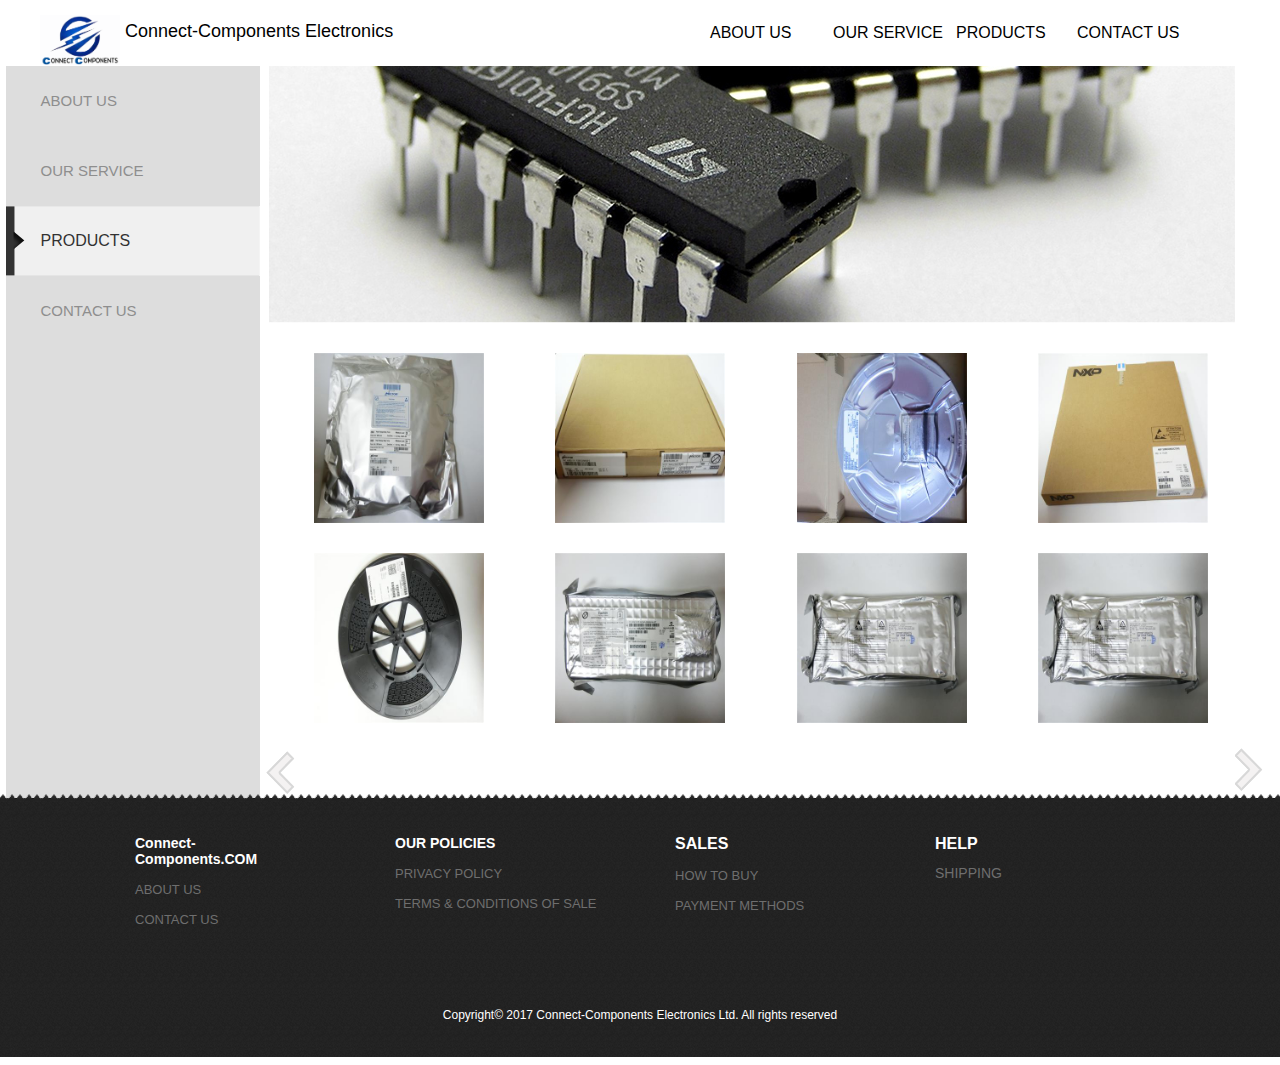
<file: Products/index.aspx?m=3&&vPage=3.html>
<!DOCTYPE html PUBLIC "-//W3C//DTD XHTML 1.0 Transitional//EN" "http://www.w3.org/TR/xhtml1/DTD/xhtml1-transitional.dtd">

<html xmlns="http://www.w3.org/1999/xhtml">
<head><title>
	CC
</title><link id="ctl00_css" type="text/css" href="../css/style_1.css" rel="stylesheet" /><link id="ctl00_Link1" type="text/css" href="../css/cdi.css" rel="stylesheet" /><link rel="icon" href="../fav.ico" type="image/x-icon" /> 
<script src="http://www.connect-components.com/Script/tools2.js" type="text/javascript"></script>
<script type="text/javascript" src="../js/jquery-1.9.1.js"></script>
<script type="text/javascript" src="../js/jquery.json-2.2.js"></script>
<script src="http://www.connect-components.com/Script/Admin.js"></script>

</head>
<body id="main-body">
<form name="aspnetForm" method="post" action="index.aspx%3Fm=3&amp;&amp;vPage=3.html" id="aspnetForm" class="masterForm">
<input type="hidden" name="__VIEWSTATE" id="__VIEWSTATE" value="/[base64]/oK2xxkk19wnn2GoHLUPe5i" />

<input type="hidden" name="__VIEWSTATEGENERATOR" id="__VIEWSTATEGENERATOR" value="ED7D3BDE" />
<div class="mastTOP">
  <div class="mastTOPMid"><a href="../index.html"><img src="../1139322/Image/icon/logo.png" class="logo" /><div style="display:inline">Connect-Components Electronics</div></a>
  
<script class="jquery library" src="../Script/jquery-1.8.3.min.js" type="text/javascript"></script>
   <script>
       $(document).ready(function () {
           var txt = $(":text");
           $(this).keyup(function (e) {
               //alert(e.keyCode);
               if (e.keyCode == 13)
                   //txt.focus();
                   document.getElementById('ctl00_ucSearch_lbtnSearch').click();
           });

           txt.keyup(function (e) {
               if (e.keyCode == 13)
               // alert("enter");
                   document.getElementById('ctl00_ucSearch_lbtnSearch').click();
           });
       });
        </script>
<!--<div class="search">-->
  <!--<table cellpadding="0" cellspacing="0" class="searchTB">-->
       <!--<tr>-->
        <!--<td><input name="ctl00$ucSearch$txtpartno" type="text" id="ctl00_ucSearch_txtpartno" maxlength="25" onblur="if(!value){value=defaultValue;this.style.color='#999'}" onfocus="if(value==defaultValue){value='';this.style.color='#000'}" class="input" />-->
    <!--<a id="ctl00_ucSearch_lbtnSearch" href="javascript:__doPostBack('ctl00$ucSearch$lbtnSearch','')" style="cursor:hand;"><div class="btn-search"></div></a> </td>-->
      <!--&lt;!&ndash; Joe 20160804 &ndash;&gt;&lt;!&ndash;td class="LangTD">ENG</td&ndash;&gt;-->
      <!--<td><span style="visibility: hidden;">ENG</span></td>&lt;!&ndash; Joe 20160804 &ndash;&gt;-->
      <!--</tr>      -->
  <!--</table>-->
<!--</div>-->


<div class="menu_bar">
<div class="imcm imde" id="imouter0">
<ul id="imenus0">
<li id="ctl00_ucMenu_aboutli" class="ParentLI"><a class='btn_active' href='../Profile/index.html%3Fm=1.html'>ABOUT US </a></li>
<li class="em"></li>
<li id="ctl00_ucMenu_ServiceLI" class="ParentLI"><a class='btn_active' style="height:40px;" href='../Service/index.html%3Fm=2.html'>OUR SERVICE</a></li>
<li class="em"></li>
<li id="ctl00_ucMenu_Productli" class="ParentSelLI"><a href="index.html%3Fm=3.html" style="height:40px;">PRODUCTS</a>	
</li>
<li class="em"></li>
<li id="ctl00_ucMenu_ContactLI" class="ParentLI"> <a href="../Contact/index.html%3Fm=4.html" style="height:40px;">CONTACT US</a></li>
</ul><div class="imclear">&nbsp;</div></div>
</div>




  </div>
</div>
    
<table class="pProfileDIV" cellpadding="0" cellspacing="0">
   <tr>
     <td class="pProfileLtd">
      
<table  cellpadding="0" cellspacing="0" class="ucLeftMenuTB">

<tr>
<td id="ctl00_ContentPlaceHolder1_ucLeftMenu_aboutus" class="LeftMenuA"><a class="LeftMenuLink" href="../Profile/index.html%3Fm=1.html">About Us</a></td>

</tr>
<tr>
<td id="ctl00_ContentPlaceHolder1_ucLeftMenu_service" class="LeftMenuA"><a class="LeftMenuLink" href="../Service/index.html%3Fm=2.html">Our Service</a></td>

</tr>
<tr>
<td id="ctl00_ContentPlaceHolder1_ucLeftMenu_productsl" class="LeftMenuAs"><a class="LeftMenuLink" href="index.html%3Fm=3.html">Products</a></td>

</tr>

<tr>
<td id="ctl00_ContentPlaceHolder1_ucLeftMenu_contactus" class="LeftMenuA"><a class="LeftMenuLink" href="../Contact/index.html%3Fm=4.html">Contact Us</a></td>

</tr>
<tr>
  <td style="height:400px;">&nbsp;</td>
</tr>
</table>

     </td>
     <td>
      
<table cellpadding="0" cellspacing="0"  class="companyProfileTB" >
<tr>
<td><img src="../Images/images02.jpg" style="padding-right:30px;" /></td>
</tr>
<tr>
<td class="ComtbContext">
  <div id="ctl00_ContentPlaceHolder1_ucProducts_DivConpany" class="CompaDivMid" style="padding-left:49px">
     <table cellpadding="0" cellspacing="0" width="966px"> 
           <tr>
                   
                             
                                <td class="disnone">
                                  <span id="ctl00_ContentPlaceHolder1_ucProducts_rpStock_ctl00_lblID">2102033</span>                                 
                                </td>
                                                       
                                <td class="inventoryitem" style="">
                                  <img id="ctl00_ContentPlaceHolder1_ucProducts_rpStock_ctl00_img0" src="../1139322/Image/Web/158" width="170" border="0" style="margin:0px;" />
                                  
                                </td>                                                    
                           
                        
                             
                                <td class="disnone">
                                  <span id="ctl00_ContentPlaceHolder1_ucProducts_rpStock_ctl01_lblID">2102034</span>                                 
                                </td>
                                                       
                                <td class="inventoryitem" style="">
                                  <img id="ctl00_ContentPlaceHolder1_ucProducts_rpStock_ctl01_img0" src="../1139322/Image/Web/159" width="170" border="0" style="margin:0px;" />
                                  
                                </td>                                                    
                           
                        
                             
                                <td class="disnone">
                                  <span id="ctl00_ContentPlaceHolder1_ucProducts_rpStock_ctl02_lblID">2102035</span>                                 
                                </td>
                                                       
                                <td class="inventoryitem" style="">
                                  <img id="ctl00_ContentPlaceHolder1_ucProducts_rpStock_ctl02_img0" src="../1139322/Image/Web/160" width="170" border="0" style="margin:0px;" />
                                  
                                </td>                                                    
                           
                        
                             
                                <td class="disnone">
                                  <span id="ctl00_ContentPlaceHolder1_ucProducts_rpStock_ctl03_lblID">2102036</span>                                 
                                </td>
                                                       
                                <td class="inventoryitem" style="">
                                  <img id="ctl00_ContentPlaceHolder1_ucProducts_rpStock_ctl03_img0" src="../1139322/Image/Web/161" width="170" border="0" style="margin:0px;" />
                                  
                                </td>                                                    
                           
                        </tr><tr>
                             
                                <td class="disnone">
                                  <span id="ctl00_ContentPlaceHolder1_ucProducts_rpStock_ctl04_lblID">2102037</span>                                 
                                </td>
                                                       
                                <td class="inventoryitem" style="">
                                  <img id="ctl00_ContentPlaceHolder1_ucProducts_rpStock_ctl04_img0" src="../1139322/Image/Web/162" width="170" border="0" style="margin:0px;" />
                                  
                                </td>                                                    
                           
                        
                             
                                <td class="disnone">
                                  <span id="ctl00_ContentPlaceHolder1_ucProducts_rpStock_ctl05_lblID">2102038</span>                                 
                                </td>
                                                       
                                <td class="inventoryitem" style="">
                                  <img id="ctl00_ContentPlaceHolder1_ucProducts_rpStock_ctl05_img0" src="../1139322/Image/Web/163" width="170" border="0" style="margin:0px;" />
                                  
                                </td>                                                    
                           
                        
                             
                                <td class="disnone">
                                  <span id="ctl00_ContentPlaceHolder1_ucProducts_rpStock_ctl06_lblID">2102039</span>                                 
                                </td>
                                                       
                                <td class="inventoryitem" style="">
                                  <img id="ctl00_ContentPlaceHolder1_ucProducts_rpStock_ctl06_img0" src="../1139322/Image/Web/164" width="170" border="0" style="margin:0px;" />
                                  
                                </td>                                                    
                           
                        
                             
                                <td class="disnone">
                                  <span id="ctl00_ContentPlaceHolder1_ucProducts_rpStock_ctl07_lblID">2102040</span>                                 
                                </td>
                                                       
                                <td class="inventoryitem" style="">
                                  <img id="ctl00_ContentPlaceHolder1_ucProducts_rpStock_ctl07_img0" src="../1139322/Image/Web/165" width="170" border="0" style="margin:0px;" />
                                  
                                </td>                                                    
                           
                        </tr><tr> 
            </tr>
      </table>
</div>  

   
<style>
.PagePre{ width:39px; height:58px; background-image:url(../1139322/Image/icon/ico.png); background-repeat:no-repeat; background-position:center top;}
.PageNext{ width:39px; height:58px; background-image:url(../1139322/Image/icon/ico.png); background-repeat:no-repeat; background-position:center bottom;}
.PagePre a{ text-decoration:none;}
.PageNext a{ text-decoration:none;}
</style>
<!-- Joe 20160804 -->
<!--table class="page" cellpadding=0 cellspacing=0  style="margin:auto; margin-topx:-190px; position:relative; z-index:10;" -->
<table class="page" cellpadding=0 cellspacing=0  style="margin:auto; position:relative; z-index:10; " >
<!-- Joe 20160804 -->
 
                

  <tr id="ctl00_ContentPlaceHolder1_ucProducts_ucStockPaging_trPage">
	<td style="width:4px;background-repeat:no-repeat;background-position:center;"></td>
	<td class="PageNext"><a href="index.aspx%3Fm=3&amp;&amp;vPage=2.html"><div class='PageNext'>&nbsp;</div></a></td>
	<td style="width:966px;background-repeat:no-repeat;"><a>  </a></td>
	<td class="PagePre"><a href="index.aspx%3Fm=3&amp;&amp;vPage=4.html"><div class='PagePre'>&nbsp;</div></a></td>
	<td style="width:4px;background-repeat:no-repeat;background-position:center;"></td>
</tr>
  
  
</table>
  
    

</td>
</tr>
</table>




       
        


     </td>
   </tr>
</table>
<div style="clear:both;"></div>

<div class="mastBottom">
   
<div class="foot">
<div class="foot-item">
<dl class="dl1">
<dd><!-- Joe 20160804 --><!-- CS.COM -->Connect-Components.COM<!-- Joe 20160804 --></dd>
<dt><a href="../Profile/index.html%3Fm=1.html">ABOUT US</a></dt>
<dt><a href="../Contact/index.html%3Fm=4.html">CONTACT US</a></dt>

</dl>
<dl class="dl2">
<dd>OUR POLICIES</dd>
<dt><a href="../Content/index.html%3Fpageid=1.html">PRIVACY POLICY</a></dt>
<dt><a href="../Terms/index.html"><!-- Joe 20160804 --><!-- TERMS OF USE -->TERMS & CONDITIONS OF SALE<!-- Joe 20160804 --></a></dt>
</dl>



<!-- Joe 20160804 -->

<!--dl class="dl3">
<dd>HELP</dd>
<dt><a href="/ToBuy/">HOW TO BUYS</a></dt>
<dt><a href="/Content/?pageid=5">SHIPPING</a></dt>
</dl>
<dl class="dl4">
<dd>PAYMENT METHODS</dd>
<dt><a href="/REFUNDS/">SALES AND REFUNDS</a></dt>
</dl-->


<dl class="dl3">
<dd>SALES</dd>
<dt><a href="../ToBuy/index.html">HOW TO BUY</a></dt>
<dt><a href="../REFUNDS/index.html">PAYMENT METHODS</a></dt>

</dl>
<dl class="dl4">
<dd>HELP</dd>
<dt><a href="../Content/index.html%3Fpageid=5.html">SHIPPING</a></dt>
</dl>

<!-- Joe 20160804 -->





</div>
<div class="COPYdiv" style=" line-height:60px;">Copyright&copy <!-- Joe 20160804 --><!-- 2016 CS. -->2017 Connect-Components Electronics Ltd.<!-- Joe 20160804 --> All rights reserved</div>
<div style="clear:both;"></div>
</div>
</div>  
</form>   
</body>
</html>
</file>
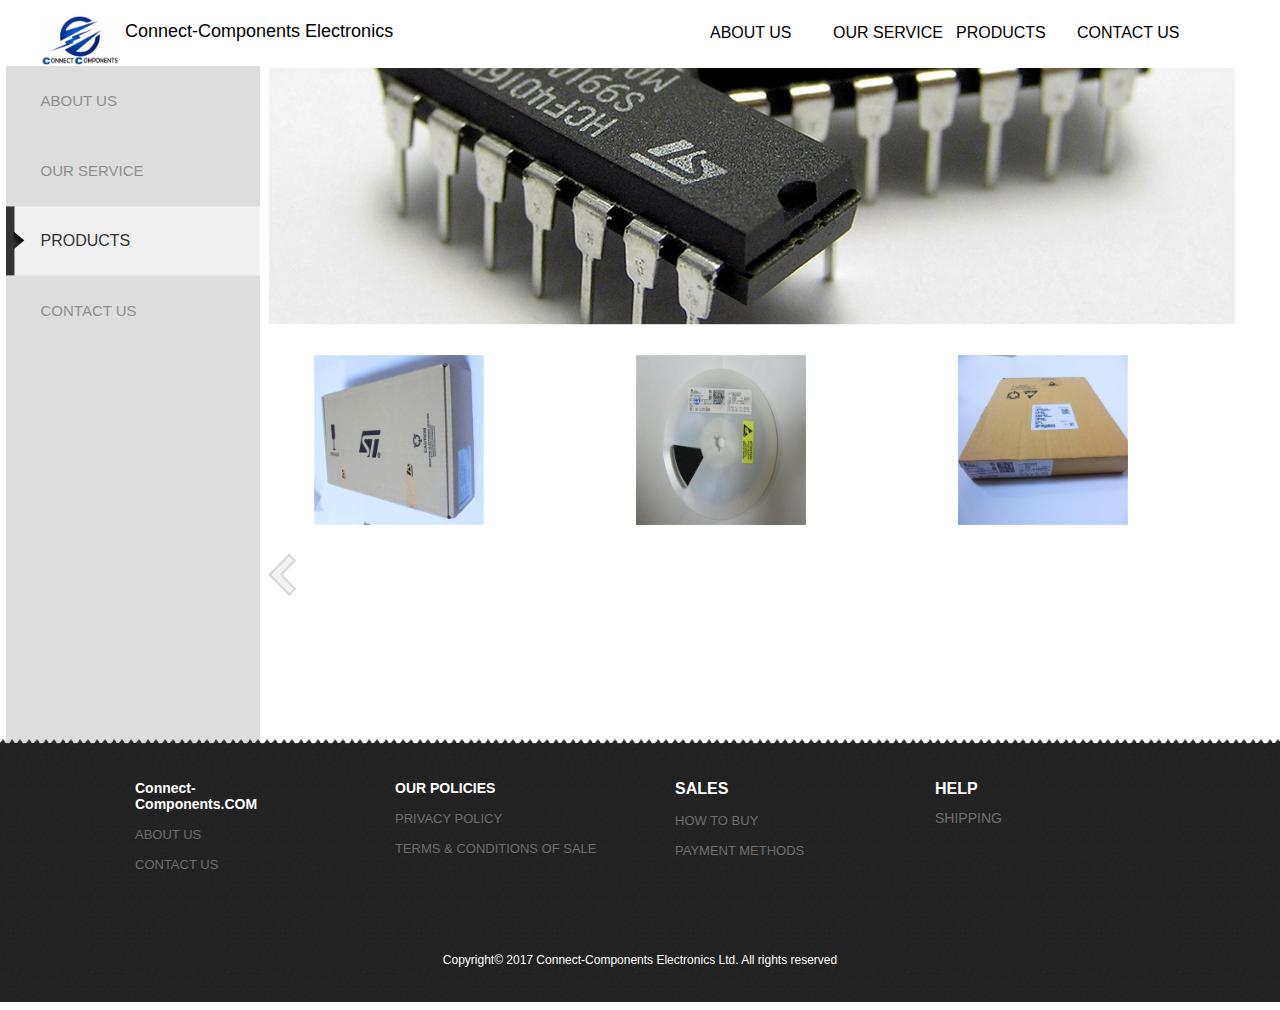
<file: Products/index.aspx?m=3&&vPage=4.html>
<!DOCTYPE html PUBLIC "-//W3C//DTD XHTML 1.0 Transitional//EN" "http://www.w3.org/TR/xhtml1/DTD/xhtml1-transitional.dtd">

<html xmlns="http://www.w3.org/1999/xhtml">
<head><title>
	CC
</title><link id="ctl00_css" type="text/css" href="../css/style_1.css" rel="stylesheet" /><link id="ctl00_Link1" type="text/css" href="../css/cdi.css" rel="stylesheet" /><link rel="icon" href="../fav.ico" type="image/x-icon" /> 
<script src="http://www.connect-components.com/Script/tools2.js" type="text/javascript"></script>
<script type="text/javascript" src="../js/jquery-1.9.1.js"></script>
<script type="text/javascript" src="../js/jquery.json-2.2.js"></script>
<script src="http://www.connect-components.com/Script/Admin.js"></script>

</head>
<body id="main-body">
<form name="aspnetForm" method="post" action="index.aspx%3Fm=3&amp;&amp;vPage=4.html" id="aspnetForm" class="masterForm">
<input type="hidden" name="__VIEWSTATE" id="__VIEWSTATE" value="/[base64]" />

<input type="hidden" name="__VIEWSTATEGENERATOR" id="__VIEWSTATEGENERATOR" value="ED7D3BDE" />
<div class="mastTOP">
  <div class="mastTOPMid"><a href="../index.html"><img src="../1139322/Image/icon/logo.png" class="logo" /><div style="display:inline">Connect-Components Electronics</div></a>
  
<script class="jquery library" src="../Script/jquery-1.8.3.min.js" type="text/javascript"></script>
   <script>
       $(document).ready(function () {
           var txt = $(":text");
           $(this).keyup(function (e) {
               //alert(e.keyCode);
               if (e.keyCode == 13)
                   //txt.focus();
                   document.getElementById('ctl00_ucSearch_lbtnSearch').click();
           });

           txt.keyup(function (e) {
               if (e.keyCode == 13)
               // alert("enter");
                   document.getElementById('ctl00_ucSearch_lbtnSearch').click();
           });
       });
        </script>
<!--<div class="search">-->
  <!--<table cellpadding="0" cellspacing="0" class="searchTB">-->
       <!--<tr>-->
        <!--<td><input name="ctl00$ucSearch$txtpartno" type="text" id="ctl00_ucSearch_txtpartno" maxlength="25" onblur="if(!value){value=defaultValue;this.style.color='#999'}" onfocus="if(value==defaultValue){value='';this.style.color='#000'}" class="input" />-->
    <!--<a id="ctl00_ucSearch_lbtnSearch" href="javascript:__doPostBack('ctl00$ucSearch$lbtnSearch','')" style="cursor:hand;"><div class="btn-search"></div></a> </td>-->
      <!--&lt;!&ndash; Joe 20160804 &ndash;&gt;&lt;!&ndash;td class="LangTD">ENG</td&ndash;&gt;-->
      <!--<td><span style="visibility: hidden;">ENG</span></td>&lt;!&ndash; Joe 20160804 &ndash;&gt;-->
      <!--</tr>      -->
  <!--</table>-->
<!--</div>-->


<div class="menu_bar">
<div class="imcm imde" id="imouter0">
<ul id="imenus0">
<li id="ctl00_ucMenu_aboutli" class="ParentLI"><a class='btn_active' href='../Profile/index.html%3Fm=1.html'>ABOUT US </a></li>
<li class="em"></li>
<li id="ctl00_ucMenu_ServiceLI" class="ParentLI"><a class='btn_active' style="height:40px;" href='../Service/index.html%3Fm=2.html'>OUR SERVICE</a></li>
<li class="em"></li>
<li id="ctl00_ucMenu_Productli" class="ParentSelLI"><a href="index.html%3Fm=3.html" style="height:40px;">PRODUCTS</a>	
</li>
<li class="em"></li>
<li id="ctl00_ucMenu_ContactLI" class="ParentLI"> <a href="../Contact/index.html%3Fm=4.html" style="height:40px;">CONTACT US</a></li>
</ul><div class="imclear">&nbsp;</div></div>
</div>




  </div>
</div>
    
<table class="pProfileDIV" cellpadding="0" cellspacing="0">
   <tr>
     <td class="pProfileLtd">
      
<table  cellpadding="0" cellspacing="0" class="ucLeftMenuTB">

<tr>
<td id="ctl00_ContentPlaceHolder1_ucLeftMenu_aboutus" class="LeftMenuA"><a class="LeftMenuLink" href="../Profile/index.html%3Fm=1.html">About Us</a></td>

</tr>
<tr>
<td id="ctl00_ContentPlaceHolder1_ucLeftMenu_service" class="LeftMenuA"><a class="LeftMenuLink" href="../Service/index.html%3Fm=2.html">Our Service</a></td>

</tr>
<tr>
<td id="ctl00_ContentPlaceHolder1_ucLeftMenu_productsl" class="LeftMenuAs"><a class="LeftMenuLink" href="index.html%3Fm=3.html">Products</a></td>

</tr>

<tr>
<td id="ctl00_ContentPlaceHolder1_ucLeftMenu_contactus" class="LeftMenuA"><a class="LeftMenuLink" href="../Contact/index.html%3Fm=4.html">Contact Us</a></td>

</tr>
<tr>
  <td style="height:400px;">&nbsp;</td>
</tr>
</table>

     </td>
     <td>
      
<table cellpadding="0" cellspacing="0"  class="companyProfileTB" >
<tr>
<td><img src="../Images/images02.jpg" style="padding-right:30px;" /></td>
</tr>
<tr>
<td class="ComtbContext">
  <div id="ctl00_ContentPlaceHolder1_ucProducts_DivConpany" class="CompaDivMid" style="padding-left:49px">
     <table cellpadding="0" cellspacing="0" width="966px"> 
           <tr>
                   
                             
                                <td class="disnone">
                                  <span id="ctl00_ContentPlaceHolder1_ucProducts_rpStock_ctl00_lblID">2102041</span>                                 
                                </td>
                                                       
                                <td class="inventoryitem" style="">
                                  <img id="ctl00_ContentPlaceHolder1_ucProducts_rpStock_ctl00_img0" src="../1139322/Image/Web/166" width="170" border="0" style="margin:0px;" />
                                  
                                </td>                                                    
                           
                        
                             
                                <td class="disnone">
                                  <span id="ctl00_ContentPlaceHolder1_ucProducts_rpStock_ctl01_lblID">2102042</span>                                 
                                </td>
                                                       
                                <td class="inventoryitem" style="">
                                  <img id="ctl00_ContentPlaceHolder1_ucProducts_rpStock_ctl01_img0" src="../1139322/Image/Web/167" width="170" border="0" style="margin:0px;" />
                                  
                                </td>                                                    
                           
                        
                             
                                <td class="disnone">
                                  <span id="ctl00_ContentPlaceHolder1_ucProducts_rpStock_ctl02_lblID">2102043</span>                                 
                                </td>
                                                       
                                <td class="inventoryitem" style="">
                                  <img id="ctl00_ContentPlaceHolder1_ucProducts_rpStock_ctl02_img0" src="../1139322/Image/Web/168" width="170" border="0" style="margin:0px;" />
                                  
                                </td>                                                    
                           
                         
            </tr>
      </table>
</div>  

   
<style>
.PagePre{ width:39px; height:58px; background-image:url(../1139322/Image/icon/ico.png); background-repeat:no-repeat; background-position:center top;}
.PageNext{ width:39px; height:58px; background-image:url(../1139322/Image/icon/ico.png); background-repeat:no-repeat; background-position:center bottom;}
.PagePre a{ text-decoration:none;}
.PageNext a{ text-decoration:none;}
</style>
<!-- Joe 20160804 -->
<!--table class="page" cellpadding=0 cellspacing=0  style="margin:auto; margin-topx:-190px; position:relative; z-index:10;" -->
<table class="page" cellpadding=0 cellspacing=0  style="margin:auto; position:relative; z-index:10; " >
<!-- Joe 20160804 -->
 
                

  <tr id="ctl00_ContentPlaceHolder1_ucProducts_ucStockPaging_trPage">
	<td style="width:4px;background-repeat:no-repeat;background-position:center;"></td>
	<td class="PageNext"><a href="index.aspx%3Fm=3&amp;&amp;vPage=3.html"><div class='PageNext'>&nbsp;</div></a></td>
	<td style="width:966px;background-repeat:no-repeat;"><a>  </a></td>
	<td style="width:4px;background-repeat:no-repeat;background-position:center;"></td>
</tr>
  
  
</table>
  
    

</td>
</tr>
</table>




       
        


     </td>
   </tr>
</table>
<div style="clear:both;"></div>

<div class="mastBottom">
   
<div class="foot">
<div class="foot-item">
<dl class="dl1">
<dd><!-- Joe 20160804 --><!-- CS.COM -->Connect-Components.COM<!-- Joe 20160804 --></dd>
<dt><a href="../Profile/index.html%3Fm=1.html">ABOUT US</a></dt>
<dt><a href="../Contact/index.html%3Fm=4.html">CONTACT US</a></dt>

</dl>
<dl class="dl2">
<dd>OUR POLICIES</dd>
<dt><a href="../Content/index.html%3Fpageid=1.html">PRIVACY POLICY</a></dt>
<dt><a href="../Terms/index.html"><!-- Joe 20160804 --><!-- TERMS OF USE -->TERMS & CONDITIONS OF SALE<!-- Joe 20160804 --></a></dt>
</dl>



<!-- Joe 20160804 -->

<!--dl class="dl3">
<dd>HELP</dd>
<dt><a href="/ToBuy/">HOW TO BUYS</a></dt>
<dt><a href="/Content/?pageid=5">SHIPPING</a></dt>
</dl>
<dl class="dl4">
<dd>PAYMENT METHODS</dd>
<dt><a href="/REFUNDS/">SALES AND REFUNDS</a></dt>
</dl-->


<dl class="dl3">
<dd>SALES</dd>
<dt><a href="../ToBuy/index.html">HOW TO BUY</a></dt>
<dt><a href="../REFUNDS/index.html">PAYMENT METHODS</a></dt>

</dl>
<dl class="dl4">
<dd>HELP</dd>
<dt><a href="../Content/index.html%3Fpageid=5.html">SHIPPING</a></dt>
</dl>

<!-- Joe 20160804 -->





</div>
<div class="COPYdiv" style=" line-height:60px;">Copyright&copy <!-- Joe 20160804 --><!-- 2016 CS. -->2017 Connect-Components Electronics Ltd.<!-- Joe 20160804 --> All rights reserved</div>
<div style="clear:both;"></div>
</div>
</div>  
</form>   
</body>
</html>
</file>
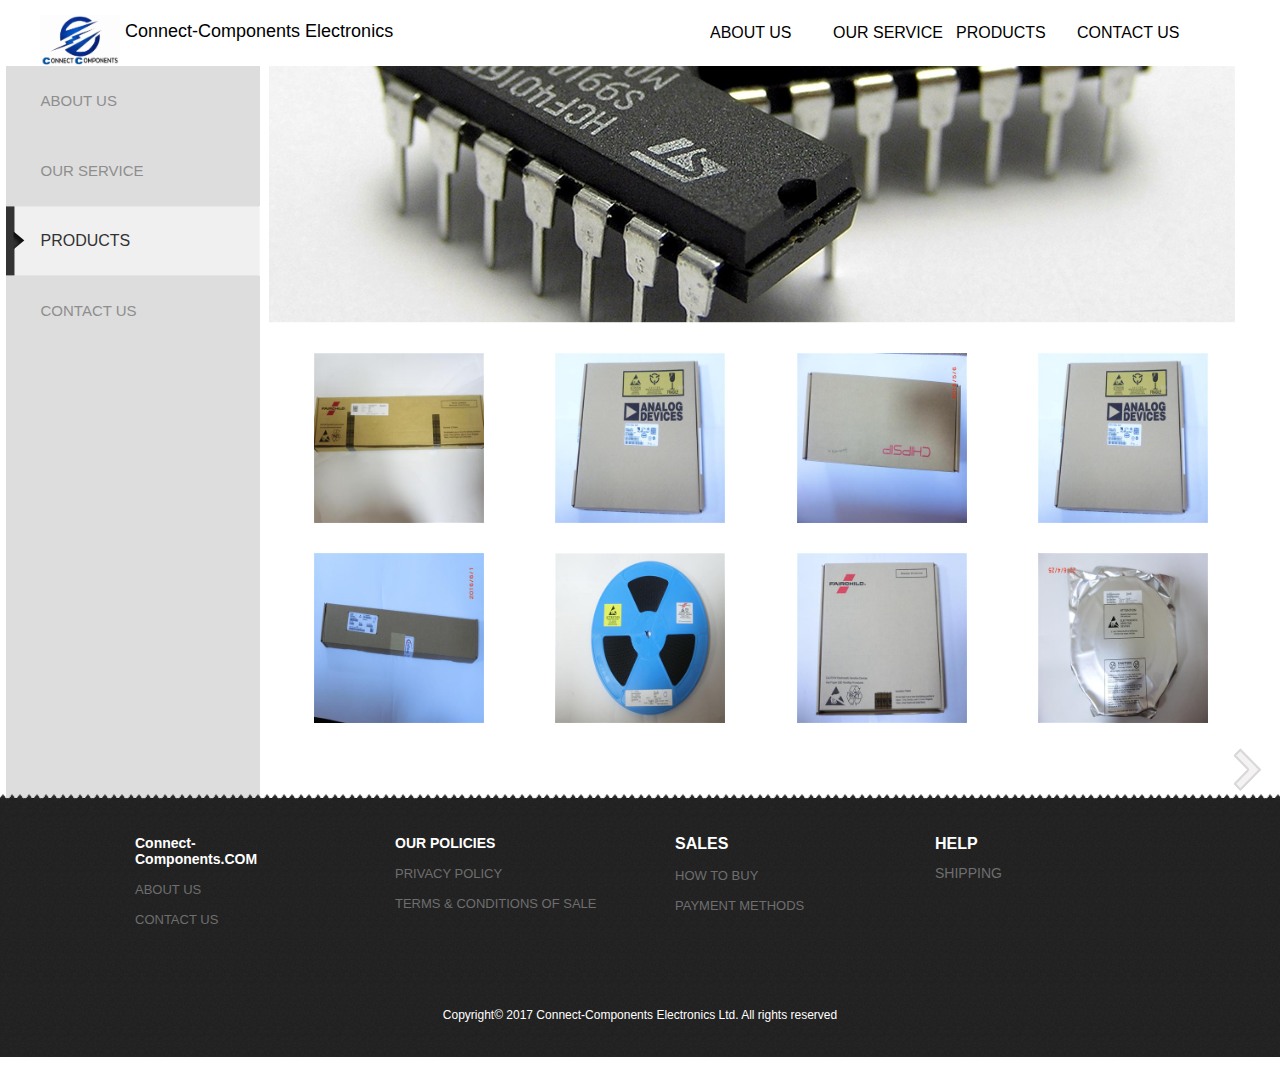
<file: Products/index.html?m=3.html>
<!DOCTYPE html PUBLIC "-//W3C//DTD XHTML 1.0 Transitional//EN" "http://www.w3.org/TR/xhtml1/DTD/xhtml1-transitional.dtd">

<html xmlns="http://www.w3.org/1999/xhtml">
<head><title>
	CC
</title><link id="ctl00_css" type="text/css" href="../css/style_1.css" rel="stylesheet" /><link id="ctl00_Link1" type="text/css" href="../css/cdi.css" rel="stylesheet" /><link rel="icon" href="../fav.ico" type="image/x-icon" /> 
<script src="http://www.connect-components.com/Script/tools2.js" type="text/javascript"></script>
<script type="text/javascript" src="../js/jquery-1.9.1.js"></script>
<script type="text/javascript" src="../js/jquery.json-2.2.js"></script>
<script src="http://www.connect-components.com/Script/Admin.js"></script>

</head>
<body id="main-body">
<form name="aspnetForm" method="post" action="http://www.connect-components.com/Products/index.aspx?m=3" id="aspnetForm" class="masterForm">
<input type="hidden" name="__VIEWSTATE" id="__VIEWSTATE" value="/[base64]" />

<input type="hidden" name="__VIEWSTATEGENERATOR" id="__VIEWSTATEGENERATOR" value="ED7D3BDE" />
<div class="mastTOP">
  <div class="mastTOPMid"><a href="../index.html"><img src="../1139322/Image/icon/logo.png" class="logo"/><div style="display:inline">Connect-Components Electronics</div></a>
  
<script class="jquery library" src="../Script/jquery-1.8.3.min.js" type="text/javascript"></script>
   <script>
       $(document).ready(function () {
           var txt = $(":text");
           $(this).keyup(function (e) {
               //alert(e.keyCode);
               if (e.keyCode == 13)
                   //txt.focus();
                   document.getElementById('ctl00_ucSearch_lbtnSearch').click();
           });

           txt.keyup(function (e) {
               if (e.keyCode == 13)
               // alert("enter");
                   document.getElementById('ctl00_ucSearch_lbtnSearch').click();
           });
       });
        </script>
<!--<div class="search">-->
  <!--<table cellpadding="0" cellspacing="0" class="searchTB">-->
       <!--<tr>-->
        <!--<td><input name="ctl00$ucSearch$txtpartno" type="text" id="ctl00_ucSearch_txtpartno" maxlength="25" onblur="if(!value){value=defaultValue;this.style.color='#999'}" onfocus="if(value==defaultValue){value='';this.style.color='#000'}" class="input" />-->
    <!--<a id="ctl00_ucSearch_lbtnSearch" href="javascript:__doPostBack('ctl00$ucSearch$lbtnSearch','')" style="cursor:hand;"><div class="btn-search"></div></a> </td>-->
      <!--&lt;!&ndash; Joe 20160804 &ndash;&gt;&lt;!&ndash;td class="LangTD">ENG</td&ndash;&gt;-->
      <!--<td><span style="visibility: hidden;">ENG</span></td>&lt;!&ndash; Joe 20160804 &ndash;&gt;-->
      <!--</tr>      -->
  <!--</table>-->
<!--</div>-->


<div class="menu_bar">
<div class="imcm imde" id="imouter0">
<ul id="imenus0">
<li id="ctl00_ucMenu_aboutli" class="ParentLI"><a class='btn_active' href='../Profile/index.html%3Fm=1.html'>ABOUT US </a></li>
<li class="em"></li>
<li id="ctl00_ucMenu_ServiceLI" class="ParentLI"><a class='btn_active' style="height:40px;" href='../Service/index.html%3Fm=2.html'>OUR SERVICE</a></li>
<li class="em"></li>
<li id="ctl00_ucMenu_Productli" class="ParentSelLI"><a href="index.html%3Fm=3.html" style="height:40px;">PRODUCTS</a>	
</li>
<li class="em"></li>
<li id="ctl00_ucMenu_ContactLI" class="ParentLI"> <a href="../Contact/index.html%3Fm=4.html" style="height:40px;">CONTACT US</a></li>
</ul><div class="imclear">&nbsp;</div></div>
</div>




  </div>
</div>
    
<table class="pProfileDIV" cellpadding="0" cellspacing="0">
   <tr>
     <td class="pProfileLtd">
      
<table  cellpadding="0" cellspacing="0" class="ucLeftMenuTB">

<tr>
<td id="ctl00_ContentPlaceHolder1_ucLeftMenu_aboutus" class="LeftMenuA"><a class="LeftMenuLink" href="../Profile/index.html%3Fm=1.html">About Us</a></td>

</tr>
<tr>
<td id="ctl00_ContentPlaceHolder1_ucLeftMenu_service" class="LeftMenuA"><a class="LeftMenuLink" href="../Service/index.html%3Fm=2.html">Our Service</a></td>

</tr>
<tr>
<td id="ctl00_ContentPlaceHolder1_ucLeftMenu_productsl" class="LeftMenuAs"><a class="LeftMenuLink" href="index.html%3Fm=3.html">Products</a></td>

</tr>

<tr>
<td id="ctl00_ContentPlaceHolder1_ucLeftMenu_contactus" class="LeftMenuA"><a class="LeftMenuLink" href="../Contact/index.html%3Fm=4.html">Contact Us</a></td>

</tr>
<tr>
  <td style="height:400px;">&nbsp;</td>
</tr>
</table>

     </td>
     <td>
      
<table cellpadding="0" cellspacing="0"  class="companyProfileTB" >
<tr>
<td><img src="../Images/images02.jpg" style="padding-right:30px;" /></td>
</tr>
<tr>
<td class="ComtbContext">
  <div id="ctl00_ContentPlaceHolder1_ucProducts_DivConpany" class="CompaDivMid" style="padding-left:49px">
     <table cellpadding="0" cellspacing="0" width="966px"> 
           <tr>
                   
                             
                                <td class="disnone">
                                  <span id="ctl00_ContentPlaceHolder1_ucProducts_rpStock_ctl00_lblID">1</span>                                 
                                </td>
                                                       
                                <td class="inventoryitem" style="">
                                  <img id="ctl00_ContentPlaceHolder1_ucProducts_rpStock_ctl00_img0" src="../1139322/Image/Web/58" width="170" border="0" style="margin:0px;" />
                                  
                                </td>                                                    
                           
                        
                             
                                <td class="disnone">
                                  <span id="ctl00_ContentPlaceHolder1_ucProducts_rpStock_ctl01_lblID">2</span>                                 
                                </td>
                                                       
                                <td class="inventoryitem" style="">
                                  <img id="ctl00_ContentPlaceHolder1_ucProducts_rpStock_ctl01_img0" src="../1139322/Image/Web/59" width="170" border="0" style="margin:0px;" />
                                  
                                </td>                                                    
                           
                        
                             
                                <td class="disnone">
                                  <span id="ctl00_ContentPlaceHolder1_ucProducts_rpStock_ctl02_lblID">3</span>                                 
                                </td>
                                                       
                                <td class="inventoryitem" style="">
                                  <img id="ctl00_ContentPlaceHolder1_ucProducts_rpStock_ctl02_img0" src="../1139322/Image/Web/60" width="170" border="0" style="margin:0px;" />
                                  
                                </td>                                                    
                           
                        
                             
                                <td class="disnone">
                                  <span id="ctl00_ContentPlaceHolder1_ucProducts_rpStock_ctl03_lblID">4</span>                                 
                                </td>
                                                       
                                <td class="inventoryitem" style="">
                                  <img id="ctl00_ContentPlaceHolder1_ucProducts_rpStock_ctl03_img0" src="../1139322/Image/Web/61" width="170" border="0" style="margin:0px;" />
                                  
                                </td>                                                    
                           
                        </tr><tr>
                             
                                <td class="disnone">
                                  <span id="ctl00_ContentPlaceHolder1_ucProducts_rpStock_ctl04_lblID">5</span>                                 
                                </td>
                                                       
                                <td class="inventoryitem" style="">
                                  <img id="ctl00_ContentPlaceHolder1_ucProducts_rpStock_ctl04_img0" src="../1139322/Image/Web/62" width="170" border="0" style="margin:0px;" />
                                  
                                </td>                                                    
                           
                        
                             
                                <td class="disnone">
                                  <span id="ctl00_ContentPlaceHolder1_ucProducts_rpStock_ctl05_lblID">6</span>                                 
                                </td>
                                                       
                                <td class="inventoryitem" style="">
                                  <img id="ctl00_ContentPlaceHolder1_ucProducts_rpStock_ctl05_img0" src="../1139322/Image/Web/63" width="170" border="0" style="margin:0px;" />
                                  
                                </td>                                                    
                           
                        
                             
                                <td class="disnone">
                                  <span id="ctl00_ContentPlaceHolder1_ucProducts_rpStock_ctl06_lblID">7</span>                                 
                                </td>
                                                       
                                <td class="inventoryitem" style="">
                                  <img id="ctl00_ContentPlaceHolder1_ucProducts_rpStock_ctl06_img0" src="../1139322/Image/Web/64" width="170" border="0" style="margin:0px;" />
                                  
                                </td>                                                    
                           
                        
                             
                                <td class="disnone">
                                  <span id="ctl00_ContentPlaceHolder1_ucProducts_rpStock_ctl07_lblID">8</span>                                 
                                </td>
                                                       
                                <td class="inventoryitem" style="">
                                  <img id="ctl00_ContentPlaceHolder1_ucProducts_rpStock_ctl07_img0" src="../1139322/Image/Web/65" width="170" border="0" style="margin:0px;" />
                                  
                                </td>                                                    
                           
                        </tr><tr> 
            </tr>
      </table>
</div>  

   
<style>
.PagePre{ width:39px; height:58px; background-image:url(../1139322/Image/icon/ico.png); background-repeat:no-repeat; background-position:center top;}
.PageNext{ width:39px; height:58px; background-image:url(../1139322/Image/icon/ico.png); background-repeat:no-repeat; background-position:center bottom;}
.PagePre a{ text-decoration:none;}
.PageNext a{ text-decoration:none;}
</style>
<!-- Joe 20160804 -->
<!--table class="page" cellpadding=0 cellspacing=0  style="margin:auto; margin-topx:-190px; position:relative; z-index:10;" -->
<table class="page" cellpadding=0 cellspacing=0  style="margin:auto; position:relative; z-index:10; " >
<!-- Joe 20160804 -->
 
                

  <tr id="ctl00_ContentPlaceHolder1_ucProducts_ucStockPaging_trPage">
	<td style="width:4px;background-repeat:no-repeat;background-position:center;"></td>
	<td style="width:966px;background-repeat:no-repeat;"><a>  </a></td>
	<td class="PagePre"><a href="index.aspx%3Fm=3&amp;&amp;vPage=2.html"><div class='PagePre'>&nbsp;</div></a></td>
	<td style="width:4px;background-repeat:no-repeat;background-position:center;"></td>
</tr>
  
  
</table>
  
    

</td>
</tr>
</table>




       
        


     </td>
   </tr>
</table>
<div style="clear:both;"></div>

<div class="mastBottom">
   
<div class="foot">
<div class="foot-item">
<dl class="dl1">
<dd><!-- Joe 20160804 --><!-- CS.COM -->Connect-Components.COM<!-- Joe 20160804 --></dd>
<dt><a href="../Profile/index.html%3Fm=1.html">ABOUT US</a></dt>
<dt><a href="../Contact/index.html%3Fm=4.html">CONTACT US</a></dt>

</dl>
<dl class="dl2">
<dd>OUR POLICIES</dd>
<dt><a href="../Content/index.html%3Fpageid=1.html">PRIVACY POLICY</a></dt>
<dt><a href="../Terms/index.html"><!-- Joe 20160804 --><!-- TERMS OF USE -->TERMS & CONDITIONS OF SALE<!-- Joe 20160804 --></a></dt>
</dl>



<!-- Joe 20160804 -->

<!--dl class="dl3">
<dd>HELP</dd>
<dt><a href="/ToBuy/">HOW TO BUYS</a></dt>
<dt><a href="/Content/?pageid=5">SHIPPING</a></dt>
</dl>
<dl class="dl4">
<dd>PAYMENT METHODS</dd>
<dt><a href="/REFUNDS/">SALES AND REFUNDS</a></dt>
</dl-->


<dl class="dl3">
<dd>SALES</dd>
<dt><a href="../ToBuy/index.html">HOW TO BUY</a></dt>
<dt><a href="../REFUNDS/index.html">PAYMENT METHODS</a></dt>

</dl>
<dl class="dl4">
<dd>HELP</dd>
<dt><a href="../Content/index.html%3Fpageid=5.html">SHIPPING</a></dt>
</dl>

<!-- Joe 20160804 -->





</div>
<div class="COPYdiv" style=" line-height:60px;">Copyright&copy <!-- Joe 20160804 --><!-- 2016 CS. -->2017 Connect-Components Electronics Ltd.<!-- Joe 20160804 --> All rights reserved</div>
<div style="clear:both;"></div>
</div>
</div>  
</form>   
</body>
</html>
</file>
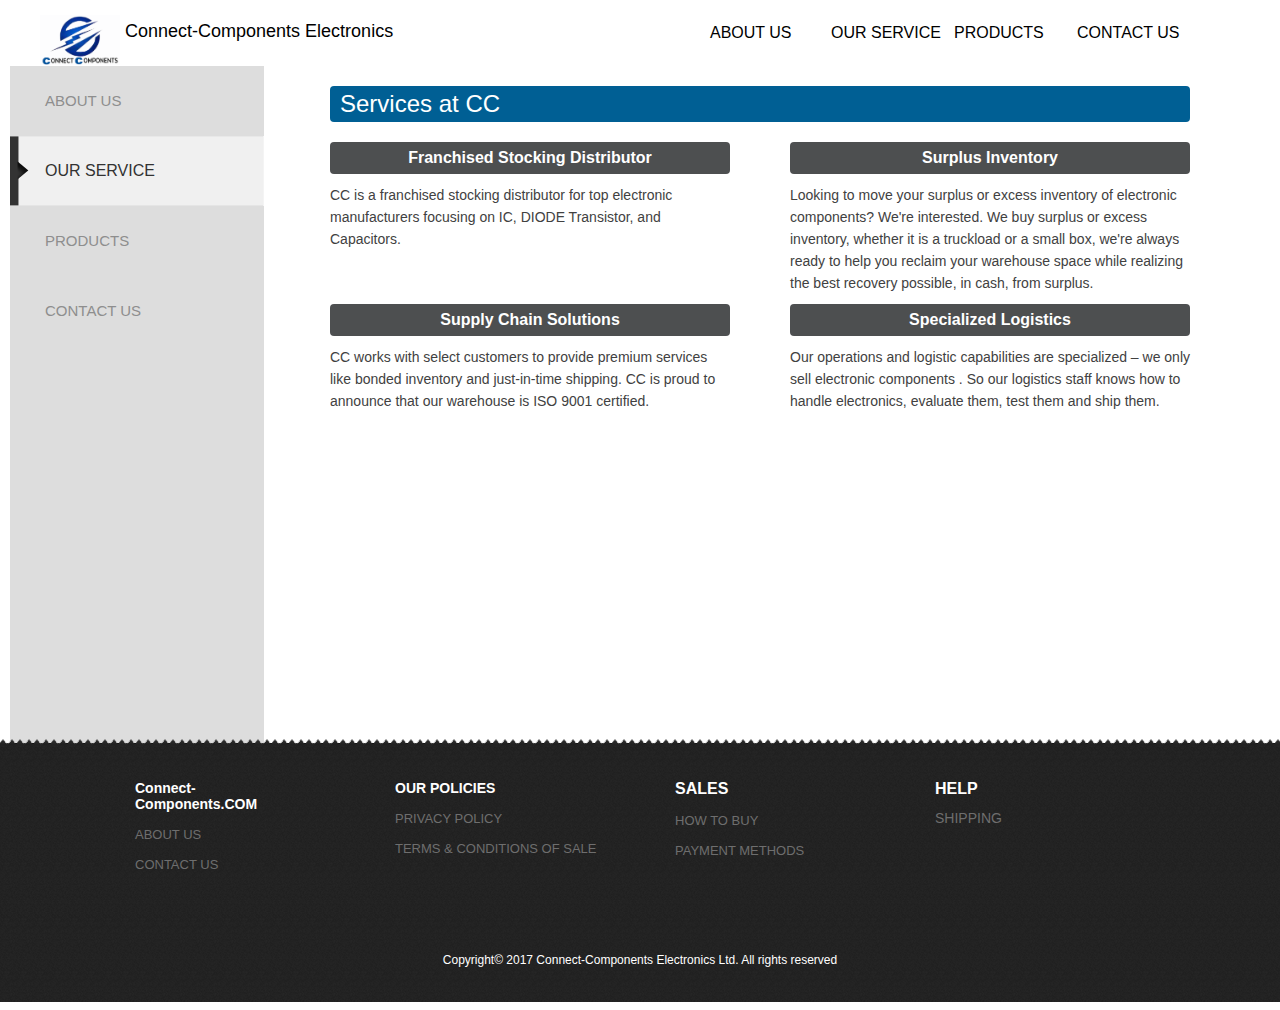
<file: Service/index.html?m=2.html>
<!DOCTYPE html PUBLIC "-//W3C//DTD XHTML 1.0 Transitional//EN" "http://www.w3.org/TR/xhtml1/DTD/xhtml1-transitional.dtd">

<html xmlns="http://www.w3.org/1999/xhtml">
<head><title>
	CC
</title><link id="ctl00_css" type="text/css" href="../css/style_1.css" rel="stylesheet" /><link id="ctl00_Link1" type="text/css" href="../css/cdi.css" rel="stylesheet" /><link rel="icon" href="../fav.ico" type="image/x-icon" /> 
<script src="http://www.connect-components.com/Script/tools2.js" type="text/javascript"></script>
<script type="text/javascript" src="../js/jquery-1.9.1.js"></script>
<script type="text/javascript" src="../js/jquery.json-2.2.js"></script>
<script src="http://www.connect-components.com/Script/Admin.js"></script>

</head>
<body id="main-body">
<form name="aspnetForm" method="post" action="http://www.connect-components.com/Service/index.aspx?m=2" id="aspnetForm" class="masterForm">
<input type="hidden" name="__VIEWSTATE" id="__VIEWSTATE" value="/[base64]" />

<input type="hidden" name="__VIEWSTATEGENERATOR" id="__VIEWSTATEGENERATOR" value="CCD417D6" />
<div class="mastTOP">
  <div class="mastTOPMid"><a href="../index.html"><img src="../1139322/Image/icon/logo.png" class="logo" /><div style="display:inline">Connect-Components Electronics</div></a>
  
<script class="jquery library" src="../Script/jquery-1.8.3.min.js" type="text/javascript"></script>
   <script>
       $(document).ready(function () {
           var txt = $(":text");
           $(this).keyup(function (e) {
               //alert(e.keyCode);
               if (e.keyCode == 13)
                   //txt.focus();
                   document.getElementById('ctl00_ucSearch_lbtnSearch').click();
           });

           txt.keyup(function (e) {
               if (e.keyCode == 13)
               // alert("enter");
                   document.getElementById('ctl00_ucSearch_lbtnSearch').click();
           });
       });
        </script>
<!--<div class="search">-->
  <!--<table cellpadding="0" cellspacing="0" class="searchTB">-->
       <!--<tr>-->
        <!--<td><input name="ctl00$ucSearch$txtpartno" type="text" id="ctl00_ucSearch_txtpartno" maxlength="25" onblur="if(!value){value=defaultValue;this.style.color='#999'}" onfocus="if(value==defaultValue){value='';this.style.color='#000'}" class="input" />-->
    <!--<a id="ctl00_ucSearch_lbtnSearch" href="javascript:__doPostBack('ctl00$ucSearch$lbtnSearch','')" style="cursor:hand;"><div class="btn-search"></div></a> </td>-->
      <!--&lt;!&ndash; Joe 20160804 &ndash;&gt;&lt;!&ndash;td class="LangTD">ENG</td&ndash;&gt;-->
      <!--<td><span style="visibility: hidden;">ENG</span></td>&lt;!&ndash; Joe 20160804 &ndash;&gt;-->
      <!--</tr>      -->
  <!--</table>-->
<!--</div>-->


<div class="menu_bar">
<div class="imcm imde" id="imouter0">
<ul id="imenus0">
<li id="ctl00_ucMenu_aboutli" class="ParentSelLI"><a class='btn_active' href='../Profile/index.html%3Fm=1.html'>ABOUT US </a></li>
<li class="em"></li>
<li id="ctl00_ucMenu_ServiceLI" class="ParentLI"><a class='btn_active' style="height:40px;" href='index.html%3Fm=2.html'>OUR SERVICE</a></li>
<li class="em"></li>
<li id="ctl00_ucMenu_Productli" class="ParentLI"><a href="../Products/index.html%3Fm=3.html" style="height:40px;">PRODUCTS</a>	
</li>
<li class="em"></li>
<li id="ctl00_ucMenu_ContactLI" class="ParentLI"> <a href="../Contact/index.html%3Fm=4.html" style="height:40px;">CONTACT US</a></li>
</ul><div class="imclear">&nbsp;</div></div>
</div>




  </div>
</div>
    
<table class="pProfileDIV" cellpadding="0" cellspacing="0">
   <tr>
     <td class="pProfileLtd">
      
<table  cellpadding="0" cellspacing="0" class="ucLeftMenuTB">

<tr>
<td id="ctl00_ContentPlaceHolder1_ucLeftMenu_aboutus" class="LeftMenuA"><a class="LeftMenuLink" href="../Profile/index.html%3Fm=1.html">About Us</a></td>

</tr>
<tr>
<td id="ctl00_ContentPlaceHolder1_ucLeftMenu_service" class="LeftMenuAs"><a class="LeftMenuLink" href="index.html%3Fm=2.html">Our Service</a></td>

</tr>
<tr>
<td id="ctl00_ContentPlaceHolder1_ucLeftMenu_productsl" class="LeftMenuA"><a class="LeftMenuLink" href="../Products/index.html%3Fm=3.html">Products</a></td>

</tr>

<tr>
<td id="ctl00_ContentPlaceHolder1_ucLeftMenu_contactus" class="LeftMenuA"><a class="LeftMenuLink" href="../Contact/index.html%3Fm=4.html">Contact Us</a></td>

</tr>
<tr>
  <td style="height:400px;">&nbsp;</td>
</tr>
</table>

     </td>
     <td valign="top">
      
<table cellpadding="0" cellspacing="0"  class="companyProfileTB" >
<tr>
<td class="ComtbContext">
   
<div id="ContentPane" class="middle-custom">
	<div class="middle-hp3">
     <div class="col-md-12">
      <div class="TableHeaderTabs2">Services at CC</div>
</div>
<div style="height:auto; width:880px; margin-top:20px;">
<div class="col-md-6 LDIV">
 <div class="Left-Column-Main-Gray">Franchised Stocking Distributor</div>
 <div class="other-sites-links-4">

<!-- Joe 20160804 -->
<!-- CC is a franchised stocking distributor for top electronic manufacturers focusing on power solutions, rf/microwave, and sensing solutions. CC has been a distributor since 1970. -->
CC is a franchised stocking distributor for top electronic manufacturers focusing on IC, DIODE Transistor, and Capacitors.
<!-- Joe 20160804 --> 

 </div>
</div>

<div class="col-md-6 RDIV" >
 <div class="Left-Column-Main-Gray">Surplus Inventory</div>
 <div class="other-sites-links-4">
 Looking to move your surplus or excess inventory of electronic components? We're interested. We buy surplus or excess inventory, whether it is a truckload or a small box, we're always ready to help you reclaim your warehouse space while realizing the best recovery possible, in cash, from surplus.

  
 </div>
</div>
<div style="clear:both;"></div>
</div>
<div style="height:auto;">
<div class="col-md-6 LDIV">
 <div class="Left-Column-Main-Gray">Supply Chain Solutions</div>
 <div class="other-sites-links-4">
   CC works with select customers to provide premium services like bonded inventory and just-in-time shipping. CC is proud to announce that our warehouse is ISO 9001 certified.
  
 </div>
</div>

<div class="col-md-6 RDIV">
 <div class="Left-Column-Main-Gray"><!-- Joe 20160804 --><!-- Turnkey Manufacturing -->Specialized Logistics<!-- Joe 20160804 --></div>
 <div class="other-sites-links-4"><span class="TableItem">

<!-- Joe 20160804 -->
<!-- CC has turnkey manufacturer partners specializing in very cost effective, customer solutions for power supply, motor control, lighting and industrial control. -->
Our operations and logistic capabilities are specialized – we only sell electronic components . So our logistics staff knows how to handle electronics, evaluate them, test them and ship them.
<!-- Joe 20160804 -->

 </div>
</div>
</div>
<div style="clear:both;"></div>
</div>
</div>


</td>
</tr>
</table>


     </td>
   </tr>
</table>
<div style="clear:both;"></div>

<div class="mastBottom">
   
<div class="foot">
<div class="foot-item">
<dl class="dl1">
<dd><!-- Joe 20160804 --><!-- CS.COM -->Connect-Components.COM<!-- Joe 20160804 --></dd>
<dt><a href="../Profile/index.html%3Fm=1.html">ABOUT US</a></dt>
<dt><a href="../Contact/index.html%3Fm=4.html">CONTACT US</a></dt>

</dl>
<dl class="dl2">
<dd>OUR POLICIES</dd>
<dt><a href="../Content/index.html%3Fpageid=1.html">PRIVACY POLICY</a></dt>
<dt><a href="../Terms/index.html"><!-- Joe 20160804 --><!-- TERMS OF USE -->TERMS & CONDITIONS OF SALE<!-- Joe 20160804 --></a></dt>
</dl>



<!-- Joe 20160804 -->

<!--dl class="dl3">
<dd>HELP</dd>
<dt><a href="/ToBuy/">HOW TO BUYS</a></dt>
<dt><a href="/Content/?pageid=5">SHIPPING</a></dt>
</dl>
<dl class="dl4">
<dd>PAYMENT METHODS</dd>
<dt><a href="/REFUNDS/">SALES AND REFUNDS</a></dt>
</dl-->


<dl class="dl3">
<dd>SALES</dd>
<dt><a href="../ToBuy/index.html">HOW TO BUY</a></dt>
<dt><a href="../REFUNDS/index.html">PAYMENT METHODS</a></dt>

</dl>
<dl class="dl4">
<dd>HELP</dd>
<dt><a href="../Content/index.html%3Fpageid=5.html">SHIPPING</a></dt>
</dl>

<!-- Joe 20160804 -->





</div>
<div class="COPYdiv" style=" line-height:60px;">Copyright&copy <!-- Joe 20160804 --><!-- 2016 CS. -->2017 Connect-Components Electronics Ltd.<!-- Joe 20160804 --> All rights reserved</div>
<div style="clear:both;"></div>
</div>
</div>  
</form>   
</body>
</html>
</file>
<file: css/style_1.css>
*{margin:0px;padding:0px;}
form{margin:0;padding:0; width:100%;}
img,a img{border:0 none;}
body{background-color:#FFF;margin:0;padding:0;font-family:Arial,Helvetica,sans-serif;font-size:12px; width:100%;}
body#main-body{ text-align:center; width:100%; margin:0; padding:0;}
.mastTOP{ width:100%; height:66px;}
.mastTOPMid{ width:1200px; height:66px; margin:auto;}
.mastTOPMid a{ color:#000; font-size:18px; text-decoration:none; float:left; vertical-align:bottom;}
.mastTOPMid a:hover{ color:#000; text-decoration:none;}
.mastTOPMid img{ border:0;}
.mastBottom{ width:100%; height:264px; background-image:url(../1139322/Image/icon/bg_footer.png); margin-top:-8px; z-index:10; position:relative;}


/*====ucLangSelect.ascx============*/
.ucLangTB{ float:right; height:33px; background-color:#555555; width:270px;}
.LangLtd{ padding-left:25px; color:#fff; font-family:Arial;}
.LangRtd{ padding-right:14px; padding-left:2px;}
.LangRtd img{ vertical-align:middle; height:18px;}

/*========ucMenu.ascx==============*/
.menu_bar{width:530px; float:right;height:66px;}
#imouter0{padding:0; margin:auto; width:530px;}
#imenus0{ margin:auto; width:530px;}
#imenus0 .ParentLI{float:left;list-style:none;text-align:center;cursor:pointer; width:122px; text-align:center; }
#imenus0 .ParentLI a{text-decoration:none; text-transform:uppercase; font-size:16px;
                       font-family:arial, "Microsoft Yahei","Hiragino Sans GB",sans-serif;color:#000;line-height:66px; }
#imenus0 .ParentLI a:hover{color:#111; }
#imenus0 .ParentLI .imsc .imsubc ul li a{ color:#111; height:30px; line-height:30px; font-size:12px;  font-weight:normal;}
#imenus0 .ParentLI .imsc .imsubc ul li a:hover{ color:#000}

#imenus0 .ParentSelLI{float:left;list-style:none;text-align:center;cursor:pointer; height:66px; width:120px; text-align:center; }
#imenus0 .ParentSelLI a{text-decoration:none;  font-size:16px; text-transform:uppercase;
                        font-family:arial,"Microsoft Yahei","Hiragino Sans GB",sans-serif;color:#000;line-height:66px;}
#imenus0 .ParentSelLI .imsc .imsubc ul li a{ color:#111; height:30px; line-height:30px;font-size:12px; font-weight:normal;}
#imenus0 .ParentSelLI .imsc .imsubc ul li a:hover{color:#000}



#imenus0 li:hover {color:#111;}
#imenus0 li a.ihover, .imde imenus0 a:hover {color:#ddd;border-style:inset; }
#imenus0 li.em{height:40px;width:1px;margin:0px 0px 0px 0px;  }
#imenus0 li ul {width:200px;float:left;-webkit-box-shadow:0 3px 10px rgba(0,0,0,0.3);box-shadow:0 3px 10px rgba(0,0,0,0.3);}
#imenus0 li ul li{float:left;width:200px;text-align:left; text-indent:10px;}
#imenus0 li ul li a{color:#000;line-height:32px;display:block;text-transform:none; text-transform:uppercase;}
#imenus0 li ul li:hover{}
#imenus0 li ul li:hover a{color:#000;line-height:32px;}
.imcm li a img{display:inline;border-width:0px;}
.imcm span{display:inline;}
.imcm .imclear,.imclear{clear:both;height:0px;visibility:hidden;line-height:0px;font-size:1px;}
.imcm .imsc{position:relative; top:0px; }
.imcm .imsubc{position:absolute;visibility:hidden;width:200px;background-color:#555555;}
.imcm .imsubc ul li a{ color:#fff;}
.imcm li{list-style:none;float:left;list-style:none;text-align:center;cursor:pointer;margin:0px;}

.imcm ul ul li{width:100%;float:none !important;}
.imcm a{display:block;position:relative;}
.imcm ul .imsc,.imcm ul .imsubc {z-index:10;}
.imcm ul ul .imsc,.imcm ul ul .imsubc{z-index:20;}
.imcm ul ul ul .imsc,.imcm ul ul ul .imsubc{z-index:30;}
.imde ul li:hover .imsubc{visibility:visible;}
.imde ul ul li:hover  .imsubc{visibility:visible;}
.imde ul ul ul li:hover  .imsubc{visibility:visible;}
.imde li:hover ul  .imsubc{visibility:hidden;}
.imde li:hover ul ul .imsubc{visibility:hidden;}
.imde li:hover ul ul ul  .imsubc{visibility:hidden;}
.imcm .imea{display:block;position:relative;left:0px;font-size:1px;line-height:1px;height:0px;width:1px;float:right;}


/*==========ucSearch.ascx==========*/
.search{ width:270px; height:66px; float:right;}
.input{ background-image:url(../1139322/Image/icon/bg_search.gif); width:165px; height:26px; border:0; text-indent:10px; float:left; }
.btn-search{ background-image:url(../1139322/Image/icon/icon_search.jpg); width:23px; height:24px; float:right; margin-right:35px;}
.SearchTit{ height:50px; line-height:50px; color:#fff; font-size:16px; font-weight:bold; text-align:left; text-indent:20px;} 
.SearchSEL{ color:#fff; font-family:Arial; line-height:40px; height:40px;}
.searchTB{ height:66px; width:270px;}
.LangTD{ color:#FFF; line-height:66px;font-size:16px; text-align:right;  background-color:#000}


/*=========index.aspx=======*/
.indexMidDIV{width:1240px; height:auto; margin:auto;}
.indexMidDIV .LDIV{ width:226px; float:left; margin-left:5px; height:auto;}
.indexMidDIV .MDIV{width:362px; height:406px;float:left; margin-left:2px;}
.indexMidDIV .RDIV{ width:364px; height:auto; float:right; background-color:#25B144;margin-top:20px;}
.indexBottomDIV{ height:114px; border-top:solid 1px #E3E3E3; background-color:#f5f5f5; background-image:url(http://www.connect-components.com/Images/icon/bg_footer.jpg); background-repeat:repeat-x; background-position:center bottom;
                width:100%; margin-top:10px;}
.indexBottomMidDIV{ width:960px; margin:auto; height:114px;}                





/*=====================Flash=====================*/
.imglist{height:390px;width:1240px;text-align:center;}
.imglist ul{padding:0px;margin:0px;}
.imglist ul li{text-align:center;list-style:none;padding:0px;margin:0px;}
.imglist ul li a{text-align:center;text-decoration:none;}
.imglist ul li img{text-align:center;margin:auto;}
.btnlist{width:125px;height:20px;position:relative;margin:0 auto;top:-24px;}
.btnlist ul{float:right;padding-top:5px;}
.btnlist ul li{list-style:none; float:left;margin-right:20px;}
.btnlist .selected{cursor:pointer;width:11px;height:11px;display:block;background:none repeat scroll 0% 0% #6c7071;text-indent:-9999px;border-radius:20px;
                 box-shadow:0px 0px 3px rgba(0, 0, 0, 0.3) inset;}
.btnlist .normal{cursor:pointer;width:11px;height:11px;display:block;background:none repeat scroll 0% 0% #efefef;text-indent:-9999px;border-radius:20px;
                 box-shadow: 0px 0px 3px rgba(0, 0, 0, 0.3) inset;}
                 
.viewArrows{display:block;width:50px;height:50px;line-height:50px;cursor:pointer;text-indent:-99999999px;position:absolute;top:260px;}
.prev{left:100px;background:url(http://www.connect-components.com/Image/prev.png) center center no-repeat;}
.next{right:100px;background:url(http://www.connect-components.com/Image/next.png) center center no-repeat;}
            
/*=====================Flash=====================*/


/*=============ucHomeBrand.ascx============*/

.ucHBrandTB{ width:970px; height:104px;  margin:auto; margin-top:10px; margin-bottom:10px;}
.ucHBrandTB .ltd{ width:4px; background-image:url(../1139322/Image/icon/bg_brand_left.gif); background-repeat:no-repeat; background-position:right center; font-size:1px;}
.ucHBrandTB .mtd{background-image:url(../1139322/Image/icon/bg_brand_mid.gif); font-size:1px;}
.ucHBrandTB .rtd{ width:4px; background-image:url(../1139322/Image/icon/bg_brand_right.gif); font-size:1px;background-repeat:no-repeat; background-position:left center; }

.ucHBrandTit{ font-size:16px; color:#000;  font-weight:bold; height:40px; line-height:40px; text-align:left;}
.ddlBrand td{ height:104px; line-height:104px; padding-right:30px; vertical-align:middle;}
.ddlBrand td img{ vertical-align:middle; line-height:74px;}

.ddlHomeLineCard td{ height:104px; line-height:22px; padding-right:100px; vertical-align:top; padding-top:80px; padding-bottom:75px; text-align:left;}
.ddlHomeLineCard td img{ vertical-align:middle; line-height:74px;}
/*=====ucFoot.ascx=====*/


.foot{width:1060px;margin:0px auto 0px auto;text-align:center;color:#6e6e6e;padding:0px 0px 20px 0px;}
.foot span{letter-spacing:1px;font-family:Calibri,Arial,Arial Narrow, Geneva, sans-serif;font-size:14px;}
.foot .foot-item{width:1060px;margin:0px 0px 10px 25px;float:left;}
.foot .foot-item dl{height:160px;}
.foot .foot-item dt{font-size:13px;padding:0px 0px 5px 0px;font-family:Calibri,Arial,Arial Narrow, Geneva, sans-serif;}
.foot .foot-item dt a{ color:#6e6e6e; text-decoration:none;}
.foot .foot-item dd{margin:0px;padding:0px;color:#FFF; font-size:18px; font-weight:bold; font-family:Calibri,Arial,Arial Narrow, Geneva, sans-serif;}
.foot .foot-item dd a{color:#6E6E6E;text-decoration:none;line-height:24px;font-size:13px;font-family:Calibri,Arial,Arial Narrow, Geneva, sans-serif;}
.foot .foot-item dd a:hover{text-decoration:underline;color:#ccc;}
.foot .foot-item .dl1{border-right:0px solid #A9A9A9;width:240px;float:left;text-align:left;margin:12px 0px 10px 0px;padding:0px;}
.foot .foot-item .dl1 dt{color:#FFF; margin:0px;margin:5px 0px;float:left;width:240px;}
.foot .foot-item .dl1 dd{width:130px;color:#FFF; font-size:16px; font-weight:bold;  font-size:14px; margin-bottom:10px; margin-top:30px}
.foot .foot-item .dl2{border-right:0px solid #A9A9A9;width:240px;float:left;text-align:left;margin:12px 20px 10px 20px;padding:0px;}
.foot .foot-item .dl2 dt{color:#6e6e6e;margin:0px;margin:5px 0px;float:left;width:240px;}
.foot .foot-item .dl2 dd{width:160px;font-size:14px; color:#fff;margin-bottom:10px; font-weight:bold; margin-top:30px;}
.foot .foot-item .dl2 .dd-pay{width:240px;margin:10px 0px 5px 0px;vertical-align:top;line-height:42px;font-family:Calibri,Arial,Arial Narrow, Geneva, sans-serif;
                              font-size:12px;}
.foot .foot-item .dl2 .dd-pay img{margin:10px 5px 0px 5px;}

.foot .foot-item .dl3{border-right:0px solid #A9A9A9;width:240px;float:left;text-align:left;margin:12px 20px 10px 20px;padding:0px;}
.foot .foot-item .dl3 dt{color:#6e6e6e;margin:0px;margin:5px 0px;float:left;width:240px;}
.foot .foot-item .dl3 dd{width:160px;font-size:16px; color:#fff;margin-bottom:10px; font-weight:bold; margin-top:30px;}
.foot .foot-item .dl3 .dd-pay{width:240px;margin:10px 0px 5px 0px;vertical-align:top;line-height:42px;font-family:Calibri,Arial,Arial Narrow, Geneva, sans-serif;
                              font-size:12px;}
.foot .foot-item .dl3 .dd-pay img{margin:10px 5px 0px 5px;}

.foot .foot-item .dl4{width:240px;float:left;text-align:left;margin:10px 0px;padding:0px;}
.foot .foot-item .dl4 dt{margin:0px;margin:0px 0px 5px 0px;float:left;width:240px;font-size:14px; color:#1D7ABF;}
.foot .foot-item .dl4 dd{width:140px;line-height:22px;font-family:Calibri,Arial,Arial Narrow, Geneva, sans-serif; font-weight:bold; color:#fff; font-size:16px; margin-top:30px; margin-bottom:10px;}
.foot .foot-item .foot-email-ico{float:left;width:18px;margin:7px 5px 0px 0px;}
.foot .foot-item .foot-div-email{width:150px;float:left;}
.foot .foot-item .foot-input-email{border:1px solid #00286E;padding:3px 0px;*+padding:5px 0px 4px 0px;outline:none;width:150px;text-indent:2px;}
.foot .foot-item .foot-btn-send{background:#6E0000;color:#fff;border:0px;font-family:Calibri,Arial,Arial Narrow, Geneva, sans-serif;padding:4px 5px 5px 5px;}
.COPYdiv{ color:#fff; padding-top:60px;}





/*============ucLeftmenu.ascx===============*/
.ucLeftMenuTB{ width:254px; float:left; background-color:#dddddd; }
.LeftMenuA{ width:254px;line-height:70px; text-indent:35px; font-family:arial,"Microsoft Yahei","Hiragino Sans GB",sans-serif; font-size:15px; text-align:left;}
.LeftMenuA a{font-family:arial,"Microsoft Yahei","Hiragino Sans GB",sans-serif; font-size:15px; text-decoration:none;  color:#8E8E8E; text-transform:uppercase;}
.LeftMenuA a:hover{ background-image:url(../1139322/Image/icon/bg_leftmenu.gif); width:254px; height:70px; display:block;}
.LeftMenuAs{width:254px;line-height:70px; text-indent:35px; font-family:arial,"Microsoft Yahei","Hiragino Sans GB",sans-serifs; 
            font-size:15px; text-align:left; background-image:url(../1139322/Image/icon/bg_leftmenu.gif);}
.LeftMenuAs a{font-family:arial,"Microsoft Yahei","Hiragino Sans GB",sans-serif; font-size:16px; text-decoration:none; color:#323232; text-transform:uppercase;}


/*==============Profile/index========*/
.pProfileDIV{ width:1260px; height:auto; margin:auto;} 
.pProfileLtd{ width:254px;  background-color:#dddddd; vertical-align:top;}  
.companyProfileTB{ width:960px; float:right;}
.CompanyTit{background-color:#E9E9E9;  height:40px; color:#414141; font-size:18px; font-weight:bold; text-indent:20px; text-align:left; text-indent:20px;}                    
.ComPaDivImg{ width:700px; height:auto;}
.ComPaDivImg img{ margin:auto;}
.ComtbContext{ line-height:22px; vertical-align:top; height:400px; padding-top:20px; text-align:left; color:#414141; font-size:14px;}




/*=============ucHomeCompanyProfile.ascx=======*/
.HomeProfileTB{ width:364px; }
.HomeCompanyTit{ line-height:40px; color:#fff;font-size:22px; text-align:left; text-indent:20px; padding-top:10px;}
.HomeConpanyConTD{ line-height:20px; color:#fff; }
.HomeConpanyConTD .Compadivtext{ padding-left:10px; padding-right:10px; height:182px; overflow:hidden; text-align:left;}


/*========ucHomeCategory.ascx===========*/
.ucHomeCateTB{width:226px; margin-top:20px;}
.ucHomeCateTB .ucTitTD{ background-image:url(http://www.connect-components.com/Images/icon/bg_category_top.jpg); height:31px;
                        color:#fff; text-align:center; line-height:31px;  font-size:16px; font-weight:bold; }
.ucHomeCateConTD{height:178px; vertical-align:top; border:solid 1px #0B9444; border-top:0;}
.categories-item-title{ text-align:left; line-height:24px; padding-top:5px; color:#18486c; text-indent:23px; line-height:20px;
                       background-image:url(http://www.connect-components.com/Images/icon/icon_cate.jpg); background-repeat:no-repeat; background-position:8px center;
                        }
.categories-item-title a{color:#18486c; text-decoration:none;}
.categories-item-child{ text-indent:28px; text-align:left;  line-height:18px;                       
                        }
.categories-item-child a{color:#18486c; text-decoration:underline;}
.li_child{ list-style:none;  background-image:url(http://www.connect-components.com/Images/icon/icon_cate.jpg); background-repeat:no-repeat; background-position:16px center; }




/*==========ucHomeCert.ascx=========*/
.HomeCertTB{ width:480px; float:left;}
.HomeCertTB .Title{ font-size:16px; color:#000;  font-weight:bold; height:40px; line-height:40px; text-align:left;}
.ddlCert td{ height:74px; line-height:74px; padding-right:30px;}







/*===============ucProducts.ascx=============*/
.disnone{ display:none;}
.divbo{width:700px;}
.divtop{ width:700px;}
.tableboco{border:1px solid #e8e7eb;  width:966px; height:32px;  background:url(http://www.connect-components.com/Image/title_bg.gif);
         background-repeat:repeat-x; margin-top:5px; }
.trboco{ width:700px;}
.tdcbx{padding-left:2px;}
.head{text-align:left;height:29px;font-size:8.5pt;font-weight:bold;vertical-align:middle; 
            color:#000; border-right:1px solid #e8e7eb;border-bottom:2px solid #c40001}
.HeadPart{ width:19%; padding-left:4px;}                
.heads{text-align:left;height:29px;font-size:8.5pt;font-weight:bold;vertical-align:middle; 
            color:#000;border-bottom:2px solid #a90000 }
.inventoryitem{text-align:left;font-size:8.5pt;padding-top:0px;vertical-align:middle; color:#000; line-height:28px; 
                text-indent:5px;  padding-top:10px; padding-bottom:20px;}
.inventoryitempartno{padding:0px 0px 0px 0px; text-align:left;}
.inventoryitempartnoright{padding-right:5px;}
.norecord{color:#8890ae;padding:16px 0px;text-align:center; border-bottom:none;}
.inventoryitemimg{padding-top:2px;vertical-align:middle;padding-left:2px;}
.divinventoryitem{padding-left:2px;padding-top:5px !important;padding-top:3px; text-align:left;
                 height:19px !important;height:24px;border-top:1px solid #e8e7eb;border-bottom:1px solid #e8e7eb;}
.divinventoryitem1{padding-left:2px;padding-top:5px !important;padding-top:3px;
                 height:19px !important;height:24px;}
.divinventoryrightbo{border-right :1px solid #e8e7eb;}
.divinventoryiteml{padding-left:2px; border-top:1px solid #e8e7eb;border-bottom:1px solid #e8e7eb;      
                  padding-top:5px !important;padding-top:3px;height:19px !important;height:24px;}
.divinventoryiteml1{padding-left:2px;padding-top:5px !important;padding-top:3px;height:19px !important;height:24px;}    
.divinventoryitemr{padding-right:2px;padding-left:2px;  border-top:1px solid #e8e7eb;border-bottom:1px solid #e8e7eb;          
                  padding-top:5px !important;padding-top:3px;height:19px !important;height:24px;}    
.divinventoryitemr1{padding-left:2px; padding-top:5px !important;padding-top:3px;height:19px !important;height:24px;}
.Messegeshow{position: absolute;display: none;z-index: 101;filter:alpha(OPACITY=98);margin:-10px,0px,0px,50px;}
.showMessegetable{background-color: #FFCC99;}
.lblAllFunctionTexttd{font-size: 12px;padding-left:5px;padding-right: 2px;}
.divInventoryitemr2{padding-left:2px; padding-top:3px !important;padding-top:3px;height:19px !important;height:24px;}
.divbuttom{ padding-bottom:20px}
.checkdiv{ cursor:hand;}
.divuc_Pagings{ width:670px;}
.butAdd{text-decoration:none;color:#fff; background:#555555; padding-top:6px; padding-bottom:6px;
      width:94px; background-repeat:no-repeat; text-align:center; margin-top:20px; margin-bottom:10px;}
/*===============ucInventory.ascx=============*/
                         
                         
                         

/*===================ucManufacturers.ascx================*/
.brand{ width:700px; margin:auto; margin-top:30px;}
.brand .ul{ width:700px; height:40px; border-left:solid 1px #ccc; border-top:solid 1px #ccc; margin:0; padding:0;}
.brand .ul li{ float:left; list-style:none; width:45px; height:40px; border-right:solid 1px #ccc; line-height:40px; border-bottom:solid 1px #ccc;}
.brand .ul li a{ color:#717171; width:45px; height:40px; line-height:40px;}
.brand .ul li a:hover{width:45px; height:40px; border-bottom:solid 3px #0081d5; color:#0081d5; display:block; line-height:40px;}
.ucBrandTit{width:698px; border:solid 1px #ccc; border-bottom:none; height:40px; line-height:40px; vertical-align:middle;border-bottom:solid 3px #fff;}
.ucBrandTit a div{ width:768px; height:40px;}
.ucBrandTit a{ color:#0081d5;}
.ucBrandTit a:hover{ width:698px; height:40px; display:block; border-bottom:solid 3px #0081d5; }
.brand dl{ margin-top:30px; width:768px;}
.brand dl .dtTit{ width:700px; height:40px; background-color:#f5f5f5; border:solid 1px #ccc; line-height:40px; color:#a9a9a9; text-align:left; font-size:14px; margin-bottom:30px;}
.brand dl .dtTit p{ float:left; font-size:40px; line-height:40px; margin-left:40px; font-family:Arial, Helvetica, sans-serif;}
.brand dl .dtItem{ width:698px; overflow:auto;  height:1%; margin-bottom:30px;}
.brand dl .dtItem div{ float:left; width:150px; border:solid 1px #ccc;height:72px;margin:0px 20px 10px 20px;}                         
.brand dl .dtItem div img{ vertical-align:middle;}

.brand  .DDLBrand{ width:700px; border-top:solid 1px #ccc; border-left:solid 1px #ccc; margin-bottom:30px;}
.brand  .DDLBrand td{ border-bottom:solid 1px #ccc; border-right:solid 1px #ccc; text-align:center; height:70px; vertical-align:middle; line-height:70px;}
.brand  .DDLBrand td img{ margin:auto; vertical-align:middle;}


/*============ucContact.ascx============*/
.mapMain{height:300px; margin:auto; width:740px; margin-top:40px;}
.ucContactBDIV{ width:700px; height:auto; margin:auto; margin-top:0px; padding-bottom:0px; line-height:26px; font-size:16px;}
.ucContactBDIV img{ vertical-align:middle; padding-right:10px;}
.ucContactTB{ width:650px;padding-bottom:40px;}
.ucContactTB .TitLTD{ width:285px; height:40px; font-weight:bold; background:#0586DA; color:#fff; font:14px/1.5 arial,"Microsoft Yahei","Hiragino Sans GB",sans-serif;}
.ucContactTB .TitRTD{width:285px; height:40px; font-weight:bold;background:#D5D5D5; color:#fff; font:14px/1.5 arial,"Microsoft Yahei","Hiragino Sans GB",sans-serif;}
.ucContactItemTD{ text-align:left; font:14px/1.5 arial,"Microsoft Yahei","Hiragino Sans GB",sans-serif; line-height:26px; color:#7C7C7C;}
.ucContactItemTD a{ text-decoration:none; color:#7C7C7C}
.ucContactItemTD a:hover{ text-decoration:underline;}
.ucContactRTB{ width:570px; margin-bottom:40px;}
.ucContactRTB .TitTD{ height:40px; font-weight:bold; background:#0586DA; color:#fff; font:14px/1.5 arial,"Microsoft Yahei","Hiragino Sans GB",sans-serif;}
.RTBtd{ text-align:left; text-indent:10px; border-left:solid 4px #0586DA; border-right:solid 4px #0586DA;font:14px/1.5 arial,"Microsoft Yahei","Hiragino Sans GB",sans-serif;  color:#7c7c7c; padding-top:20px;}
.RTBltd{ text-indent:10px; border-left:solid 4px #0586DA; font:14px/1.5 arial,"Microsoft Yahei","Hiragino Sans GB",sans-serif;  color:#7c7c7c; padding-top:20px;}
.RTBrtd{ text-align:left; vertical-align:middle; text-indent:5px;  border-right:solid 4px #0586DA;font:14px/1.5 arial,"Microsoft Yahei","Hiragino Sans GB",sans-serif;  color:#7c7c7c; padding-top:20px;}
.RTBrtd input{ height:30px;}
.RTBrtd .CheckBOX{ vertical-align:middle; }
.borderBottom{ border-bottom:solid 4px #0586DA; line-height:40px;}




/*=======ucUserInfo.ascx======*/
.tdleftpage{width:150px;height:24px;text-align:right;vertical-align:middle; white-space:nowrap}
.tdrightpage{height:24px; vertical-align:middle ;padding-left:3px;}
.UserInfoA{color:#000; width:645px; margin-top:10px; padding-bottom:30px;}
.UserInfoB{margin-left:20px; margin-top:10px;}
.UserInfoC{padding-bottom:5px;  color:#ED3D00}
.UserInfoD{ width:20%;height: 24px; vertical-align:bottom;}
.UserInfoE{color:red; font-weight:normal;}
.UserInfoF{ width:20%;padding-left:30px; vertical-align:bottom;}
.UserInfoG{height:24px;}
.UserInfoH{width:280px;}
.UserInfoI{padding-left:30px; height:24px;}
.UserInfoJ{width:200px;}

.UserInfoLtd{ width:150px; text-align:left; vertical-align:top; height:40px; line-height:30px;}
.UserInfoRtd{ width:300px; text-align:left;height:40px; line-height:40px;}
/*=======ucUserInfo.ascx======*/

/*===============ucOrderQuotation.ascx========*/
.OrderA{width:508px; margin-left:20px;}
.OrderB{ width:540px !important;  width:550px; height:28px; font-size:14px; font-family:Times New Roman; 
        font-weight:bold; line-height:28px; padding-left:10px;}
.tabtops{ width:745px;height:30px;color:#000;}
.sbtn{color:White; padding-top:4px;}
.sbtns{cursor: pointer; padding-top: 5px;}
.tltle{border:1px solid #E0DCD0;vertical-align:middle; color:#000;  border-left:0;    }
.tltles{border:1px solid #E0DCD0;vertical-align:middle; color:#000;  border-left:0; border-top:0; padding:5px;}
.center{ text-align:center;}
.divtops{ width:690px; margin-top:10px;}
.divuserinfo{ width:690px;}
.divqt{margin:0 0 20px 0; width:690px}
.tdOrder{width: 228px;vertical-align: middle;font-weight: bolder;font-family: Arial;font-size: 14px;}
.bootdiv{width:530px; margin-top:5px;  margin-left:10px;}
.bootable{width:745px;height:30px; margin-left:20px !important; margin-left:10px; }
.tdQuotation{width: 250px;vertical-align: middle;font-weight: bolder;font-family: Arial;padding-left:10px;color:#fff; }
.tdQuotationNo{font-weight: bold; color: #000;}
.Quotation1{border: 1px solid #E0DCD0;color: #6c6c6c; width:745px; background:#fff; border-top:0}
.tdQuotationBtns{vertical-align: bottom}
.tditemQuotation{text-align: center; border:1px solid #E0DCD0; vertical-align:middle; border-left:0;}
.tditemQuotations{text-align: center; border:1px solid #E0DCD0; vertical-align:middle; border-left:0; border-bottom:0}
.tdRequestQty{text-align: right;border-right-style:none;}
.tdTargetPrice{text-align: right;border-right: 0px solid; display:none}
.tdQuotationSubmit{text-align:right;padding-top: 5px; padding-right:10px; padding-bottom:5px;}
.SendConLink{ background:url(http://www.connect-components.com/Image/icon/btn_search.jpg); background-color:#E9E9E9;
               width:120px; height:24px; color:#000; text-decoration:none; text-align:center; line-height:24px;}
.SendConLinkSEL{ background:url(http://www.connect-components.com/Image/icon/btn_search.jpg); background-color:#434343;
               width:120px; height:24px; color:#FFF; text-decoration:none; text-align:center; line-height:24px;}               
.SendConLinks{ background:url(http://www.connect-components.com/Image/icon/bt_continue.gif); width:70px; height:21px; color:White;
                text-decoration:none; text-align:center; line-height:24px; display:block;}
.tbltoptr{background: #434343;}
.tdQuotationSpreads{ width:1%; cursor: pointer; height: 5px; padding-top: 7px; padding-right: 5px;}
.tdQuotationHides{cursor: pointer; display: none;height: 5px; padding-top: 7px; padding-right: 5px; text-align: right;}
.linkbuttonta{padding: 5px 0 5px 10px;}
.linkbuttontb{padding: 5px 0 5px 20px;}
.linkbuttontc{ color:#0186c9}
.linkbuttontd{cursor: pointer;}
/*===============ucOrderQuotation.ascx========*/



/*=======ucStock.ascx========*/
.ucStockItb{ width:700px;}
.ucStockItb td{ width:33%; text-align:center; padding-top:20px;}
.ucStockItb td .child{ background-image:url(http://www.connect-components.com/Images/icon/icon_cate.jpg); background-repeat:no-repeat; background-position:10px center; text-align:left; text-indent:20px;}
.ucStockItb td .child a{ color:#18486c; font-size:14px;}

.logo{
    padding-top:15px;
    padding-right:5px;
    width:80px;
    vertical-align: middle;
}
</file>
<file: css/cdi.css>
﻿h1 { font-size: 28px; line-height: 30px; }
h2 { font-size: 24px; line-height: 26px; }

body {
    margin:0;
	background-color: #fff;
	color: #000;
	padding-right: 0;
	padding-bottom: 0;
	padding-left: 0;
    }
	
HR	{ color: #666666; height: 1pt; text-align: left; }
.Head
{
	font-weight: normal;
	font-size: 24pt;
	margin-bottom: 15px;
	color: #005f94;
}
#MarketManfs1_lbToggle
{
	color: #005f94;
}
.LinecardTopLinks
{
	margin-bottom: 10px;	
}
.Head3
{
	color: #000;
	letter-spacing: 2px;
	padding-left: 10%;
	font-weight: bold;
	padding-top: 20px;
}
.Head5
{
	color: #FFF;
	letter-spacing: 2px;
	font-weight: bold;
	text-align: left;
	vertical-align: top;
	background-color: #005f94;
	padding: 5px;
}
.Head4
{
	color: #333333;
	letter-spacing: 2px;
	font-weight: bold;
	padding-top: 20px;
	font-size: 21px;
	line-height: 23px;
}
.PagerLabel {
	font-size: 11pt;
	font-weight: lighter;
	color: #06C;
}
.H1Link {color: #06C;}
A	{
	color: #005f94;
	text-decoration: underline;
}

A:hover
	{
	text-decoration: underline;
	color: #fecc6b;
}

.ProductSpecsItem
{
	vertical-align: top;      
}

/********************** CDI Input, Select, and Button fonts ***********************/
	input[type=submit] {
	/**color: #FFF;
	font-weight: bold;
	padding: 3px;
	background-color: #005f94;
	font-size: 12px;
	line-height: 15px;
	font-family: Arial, Helvetica, sans-serif;**/
    }
.textInput {
}
select {

}
button 
{

}
/********************** CDIPortal Classes ***********************/
.SearchFrame
{
	float: left;
	width: 100%;
	position: relative;
}
.LeftPane
{
	 

}

/************footer***************/
.FooterContainer
{

}
.col-long
{
	float: left;
	width: 100%;
	border-top-width: thin;
	border-top-style: solid;
	border-top-color: #FFF;
	padding-top: 15px;
}
.col-long td
{
	color: #FFF;
	font-size: 9.5pt;
	font-weight: normal;
}
.col-long a
{
	color: #FFF;
}
.col-long a:hover
{
	color: #fecc6b;
	text-decoration: underline;
}
.col-social 
{
	float: right;
	padding-left: 2%;
	padding-top: 2%;
}
.featured-products td
{
	padding: 3px;
	font-size: 1em;	
}
.featured-products
{

}
.featured-resources
{

}
.col-mid-heading
{
	font-weight: bold;
	text-transform: uppercase;
	color: #000;
	text-align: center;
	vertical-align: middle;
	padding-top: 20px;
	padding-bottom: 20px;
	font-size: 23px;
	letter-spacing: 2px;
}
.col-mid
{
	float: left;
	background-color: #FFF;
	border: thin solid #CCC;
	margin-left: 0.80%;
	margin-right: 0.80%;
	text-align: left;
	vertical-align: top;
	padding: 10px;
	font-size: 14px;
}
.col-mid h5
{
	font-weight: bold;
	text-transform: uppercase;
	color: #000;
	font-size: 16px;
	letter-spacing: 2px;
	border-bottom-width: thin;
	border-bottom-style: solid;
	border-bottom-color: #005f94;
	padding-bottom: 10px;
	margin-top: -2px;
	text-align: center;
	vertical-align: middle;
}
.col-mid-container
{
	margin-left:auto;
	margin-right:auto;
	text-align: center;
	vertical-align: middle;
	max-width: 1024px;
}
.Col-2
{
	float: left;
	padding-right: 10%;
	clear: both;
	font-size: 10pt;
	color: #CCC;
	padding-top: 10px;
}
.Col-1
{

}

.Col-1 ul li
{
	list-style-type: none;
}
.Col-1 ul
{
    margin-left: 0;
 	padding-left: 0;	
	list-style-position: inside; 
}
.Col-1 h3
{
	color: #FFF;
	font-size: 13pt;
	font-weight: bold;
}
.Col-1 h2
{
	color: #FFF;
	font-size: 13pt;
	font-weight: bold;
}
.Col-1 li 
{
	padding-top: 3px;
	padding-bottom: 3px;
}
.Col-1 li a
{
	color: #CCC;
	font-weight: normal;
	list-style-type: none;
	font-size: 11pt;
	letter-spacing: 1px;
}
.Col-1 li a:hover
{
	color: #fecc6b;
	font-weight: normal;
	text-decoration: underline;
}
.FooterPanelDiv {

}
.footer-background {
	background-color: #005f94;
	color: #FFF;
	padding-right: 2%;
	padding-left: 2%;
	padding-top: 1%;
	padding-bottom: 2%;
}
.footer-background a {
	color: #FFFFFF;
	text-decoration: underline;
}
.footer-background a:hover {
	color: #fecc6b;
}
.footer-background h3 {
	color: #fecc6b;
}
.footerTagline {

}
.FooterToolbar {
	float: left;
}
.footer-links
{
	
}
.col-sm-2{
	margin-left: 0;
	float: left;
	padding-right: 5%;
}
.col-sm-2a{
	float: left;
	width: 23px;
	margin-right: 30px;
}
.col-sm-2 li a{

}
.addthis_toolbox{}
.addthis_default_style{}
.addthis_button_preferred_1{}
.addthis_button_preferred_2{}
.addthis_button_preferred_3{}
.addthis_button_preferred_4{}
.addthis_button_compact{}
.addthis_counter{}
.addthis_bubble_style{}
/*****************************************/
.header1
{
    font-size: 14pt;
    font-weight: bold;
    color: #000;
}
.NavHeader1
{
    font-weight: bold;
    color: #000;
}

.header2
{
    font-weight: bold;
    color: #1453bc;        
}
.NavigationTabOuterDiv
{
	float: right;
	width: 80%;
	margin-top: -40px;
	clear: both;
}
.SiteHeader
{
	max-width:100%;
	padding-left:10%;
	padding-right:10%;
	background-color: #FFF;
}
.HeaderTemplateMainDiv
{
	background-color: #252525;
	-webkit-border-radius: 4px;
	-moz-border-radius: 4px;
	margin-bottom: 5px;
	padding: 15px;
	min-width: 375px;
}
.HeaderTemplateMainDiv a
{
	color: #E0E0E0;
}
.HeaderTemplateMainDiv a:hover
{
	color: #E0E0E0;
	text-decoration: underline;
}
.Logo
{
	border-top-style: none;
	border-right-style: none;
	border-bottom-style: none;
	border-left-style: none;
	border-top-width: 0px;
	border-right-width: 0px;
	border-bottom-width: 0px;
	border-left-width: 0px;
	float: left;
}
.HeaderTemplateImage
{
	border-top-style: none;
	border-right-style: none;
	border-bottom-style: none;
	border-left-style: none;
	border-top-width: 0px;
	border-right-width: 0px;
	border-bottom-width: 0px;
	border-left-width: 0px;
}
.header-top-links {
	margin:0;
	padding:24px 0px 24px 40px;
	font-size:24px;
	color:#435363;
	padding-left:30px;
	background:none;
	text-decoration: none;
}

.LoginInfo
{
    float:right; 
    width:830px; 
    text-align:right; 
    margin-top:0px; 
    padding-right:15px;
}
.goButton 
{
    width: auto;    
    font-weight: bold;    
}
.HeaderTemplateWelcomeMessageLabel
{
	color: #FFF;
	margin-left: 15px;
	padding-right: 30px;
}
#WelcomeMessage
{
	
}
.SignIn
{
	float: left;
	margin-top: 7px;
	padding-left: 10px;
}

.LogONOFF 
{

}
.LogONOFFCart
{
	float: left;	/*float:left;
	clear: right;
	padding-right: 10px;
	border-right-width: thin;
	border-right-style: solid;
	border-right-color: #999;
	padding-left: 10px;
	margin-top: 5px;*/
}
.LogONOFFCart a
{
	color: #4d4f50;	
}
.LogONOFF2 a
{
	float:left;
	padding-top: 7px;
	padding-right: 6px;
	padding-bottom: 6px;
	padding-left: 6px;
	color: #4d4f50;
}
.LogONOFF4 a
{
	float:left;
	padding-top: 7px;
	padding-right: 6px;
	padding-bottom: 6px;
	padding-left: 6px;
	color: #4d4f50;
}
.LogONOFF3 a
{
	float:left;
	margin-top: 20px;
	height: 16px;
	padding-top: 7px;
	padding-right: 6px;
	padding-bottom: 6px;
	padding-left: 6px;
	color: #666666;
	margin-right:  0px;
	/*gradient */
}
.CartHeader 
{
	float: left;
	margin-top: 28px;
	height: 25px;
	padding-top: 5px;
	padding-right: 5px;
	padding-bottom: 5px;
	padding-left: 5px;
	color: #034fbe;
	margin-right:  0px;
	/*gradient */
}
.tableauCart
{
	width: 100%;
	border: thin solid #CCC;
}
.tableauCart td
{
	padding: 2px;
}
.CartHeader a
{
	color: #104ca7;	
}
.OrderStatusHeader
{
	float: left;
	margin-top: 28px;
	height: 25px;
	padding-top: 5px;
	padding-right: 5px;
	padding-bottom: 5px;
	padding-left: 5px;
	color: #034fbe;
	margin-right:  0px;
	/*gradient */
	-webkit-border-radius: 8px;
	-moz-border-radius: 8px;
	border-radius: 8px;
	-webkit-box-shadow: inset 0 1px 0 rgba(255,255,255,.3), 0 1px 1px rgba(0,0,0,.4);
	-moz-box-shadow: inset 0 1px 0 rgba(255,255,255,.3), 0 1px 1px rgba(0,0,0,.4);
	box-shadow: inset 0 1px 0 rgba(255,255,255,.3), 0 1px 1px rgba(0,0,0,.4);
	border: 1px solid #003399;
	}
	.OrderStatusHeader a
{
	color: #104ca7;	
}
.breadcrumb
{
	visibility:hidden;
	height: 0px;
	width: 0px;	/*margin-top: -20px;
	padding-top: 5px;
	padding-right: 5px;
	padding-bottom: 10px;
	padding-left: 2%;
	background-color: #eeeeee;
	color: #005f94;
	border-radius: 0 !important;
	-moz-border-radius: 0 !important;*/
}
.BCT
{
	/*margin:0px;
	height:5px;   */
}
.BCB
{
	/*margin:0px;
	height:5px;*/
}
.breadcrumbs
{
	visibility:hidden;
	height: 0px;
	width: 0px;
	/*max-width: 1024px;
	margin-left:auto;
	margin-right:auto;
	max-height: 15px;
	margin-top: 25px;
	padding-top: 0px;
	padding-right: 0px;
	padding-bottom: 0px;
	padding-left: 32px;
	white-space: normal;*/
}

.btnBackGround
{
	width:50px;
	height:16px;
	border:0px;
}
/*** Text and Title Classes ***/
.NormalSmall
	{  }

.NormalLarge
	{ font-size: 12px; }

.NormalBold
	{ font-weight: bold; }

.NormalBoldTall
	{
	     font-weight: bold; 
	     line-height: 20px;
	}
.Validation
	{ font-weight: bold; color: red; }

.ErrorMsg
	{
	font-weight: bold;
	background-color: white;
	color: red;
}

.ServerError
	{ font-size: 12px; font-weight: bold; color: red; }
.LineHead
{
	background-color: #4d4f50;
	font-size: 14px;
	font-weight:bold;
	padding:3px;
	margin-bottom:5px;
	color: #FFF;
	-webkit-border-radius: 4px;
	-moz-border-radius: 4px;
	border-radius: 4px;
}
.LineHead a
{
	color: #FFF;
}
.line-hr
{
	color: #999;
	margin-top: 5px;
	margin-bottom: 5px;
}
.CombinedNameDes
{
	width: 100%;
	padding-top: 3px;
	padding-bottom: 6px;
	white-space: normal;
}
.Manf-Description
{
	white-space: normal;
}
.Manf-Name a
{
font-weight: bold;
}
.Header
{
	color: #000000;
	text-align: left;
}
.Header a
{
    font-weight:bold;
    color:White;
}
.NewsHeader
{
    background-color:#efefef;
    font-weight:bold;
    font-size:10pt;
    padding:3px;
}
.RssItem
{
    padding:10px;
    width:600px;
    margin-left:auto;
    margin-right:auto;
    text-align:left;
}
.RssModulePanel
{
	text-align:left;
	margin-left: 10px;
}
.RssSummary
{
    padding:10px;
    width:800px;
    margin-left:auto;
    margin-right:auto;
    text-align:left;
    
}
RssContent
{
    text-align:center;
}
.RSSReaderItem
{
	border-bottom:solid 1px #dcdddd;
	padding: 5px;
}
.RssItem h2
{
    font-size:12pt;
}
.RSSReaderItem h4
{
    font-size:10pt;
}
.RssPanel
{
    text-align:left; 
    padding:4px;
}
.SubHead
	{ font-size: 11px; font-weight: bold; color: #000; }

.ControlHead
	{ 
	font-size: 18px; 
	line-height: 20px;
	color: #005f94;
	}
	
.ManfNavItem
{
    background-color: #eeeeee;
    font-weight: bold;
    padding:2px;
    border:solid 1px white;
    border-top-width:0px;
    
    	
}
.ManfNavHeaderLink
{
	margin-top:5px;
}

.Title
	{ font-weight: bold; font-size: 16px; line-height: 18px; }

.NavMenuTitle
	{ font-size: 12px; font-weight: Bold; color: #666666; }

.EwaveTitle 
	{ font-size: 16px; font-weight: bold; line-height: 16px ! important; }

.EwaveLeadIn
	{ font-size: 13px; color:#666666; font-weight: bold; line-height:13px ! important; }

.ProductNav
{
	background-color: #e1e9f1;
	
}
.ProductNotes
{   
    border-bottom:1px;
    border-bottom:solid;
    border-left:1px;
    border-left:solid;
    border-right:1px;
    border-right:solid;
    border-color:ActiveBorder;
    border-style:solid;
}

/*** Table Classes ***/
.TableHeaderPromo
	{
	background:#005f94;
	color: #FFF;
	font-weight: bold;
	-webkit-border-radius: 4px;
	-moz-border-radius: 4px;
	border-radius: 4px;
	padding: 8px;
	text-align: center;
	vertical-align: top;
	margin-bottom: 10px;
}
.TableHeader
	{
	background:#005f94;
	color: #FFF;
	font-weight: bold;
	-webkit-border-radius: 4px;
	-moz-border-radius: 4px;
	border-radius: 4px;
	padding: 8px;
	text-align: center;
	vertical-align: top;
	width: 100%;
}
.TableHeader th
	{
	text-align: center;
	vertical-align: top;
	padding-top: 3px;
}
.TableHeaderPaw
	{
	background:#005f94;
	color: #FFF;
	font-weight: bold;
	-webkit-border-radius: 4px;
	-moz-border-radius: 4px;
	border-radius: 4px;
	padding: 8px;
	text-align: center;
	vertical-align: top;
	width: 100%;
}
.TableHeaderPaw th
	{
	text-align: center;
	vertical-align: top;
	padding: 3px;
}
.TableHeader2
	{
	background:#005f94;
	color: #FFF;
	font-size: 14px;
	line-height: 16px;
	font-weight: bold;
	-webkit-border-radius: 4px;
	-moz-border-radius: 4px;
	border-radius: 4px;
	padding: 8px;
}
.TableHeader a
	{
	color:#FFFFFF;
	text-decoration: none;
	font-size: 14px;
	line-height: 16px;
}
.TableHeader a:hover
	{
	color:#fecc6b;
	text-decoration: none;
}
.TableHeaderPaw a
	{
	color:#FFFFFF;
	text-decoration: none;
	font-size: 14px;
	line-height: 16px;
}
.TableHeaderPaw a:hover
	{
	color:#fecc6b;
	text-decoration: none;
}
.TableHeaderCell
{
    padding-top:11px;
}

.TableItem
	{
	background-color: #FFFFFF;
	
	 }
.TableAltItem
	{ 	
	background-color: #eeeeee;
	}
	
.TableItem2
{
    background-color: #eeeeee;
}
.TableAltItem2
{
    background-color: #eeeeee;
}

.TableItemCentered
	{
	background-color: #FFFFFF;
	text-align:center;
	
	 }

.TableAltItemCentered
	{ 	
	background-color: #eeeeee;
	text-align:center;
	}
	
.TableSelectedItem
	{ background-color: #eeeeee; }

.TablePager
	{  background-color: #eeeeee; font-weight:bold; border-color: Black; }

.TableVerticallySpaced
	{ padding: 9px 3px 9px 3px; }

.TableCellPadded
	{ padding: 3px 3px 3px 3px; }

.TableBarTitle
{
	color: #FFF;
	font-size: 12pt;
	font-weight: normal;
	-webkit-border-radius: 4px;
	-moz-border-radius: 4px;
	border-radius: 4px;
	text-align: center;
	vertical-align: middle;
	background-color: #005f94;
	font-weight: bold;
	padding: 5px;
	width: 100%;
}
.HeaderLabel
{

}

/*** Navigation Classes ***/

.SiteLink {


}  
.SiteLink a {
} 
.TextFieldSearch
{
    margin-top: -3px;
}  
.ImageButton
{
	margin-top: -2px;
}  

A.SiteLink:link, A.SiteLink:visited
	{
		
		}

A.SiteLink:active, A.SiteLink:hover
	{

} 

A.SiteLinkUpdated:link, A.SiteLinkUpdated:visited
	{
	color: #FFF;
}

A.SiteLinkUpdated:active, A.SiteLinkUpdated:hover
	{
	text-decoration: underline;
	color: #CCC;
}

.HeaderLink
	{
	font-weight: normal;
	text-decoration: underline;
	text-align: center;
	vertical-align: middle;
	line-height: 12pt;
	color: #005f94;
	}
	.category-divider
	{
	border: thin solid #CCC;
	margin: 10px;
	padding: 3px;
	float: left;
	position: relative;
	width: 180px;
	text-align: center;
	vertical-align: middle;
	height: 168px;
	-webkit-border-radius: 4px;
	-moz-border-radius: 4px;
	border-radius: 4px;
	background-color: #eeeeee;
	clear: right;
	}
	.category-divider img
	{
	height: 110px;
	width: auto;
	max-width: 160px;
	text-align: center;
	vertical-align: middle;
	padding: 5px;
	}
	.category-divider-summary
	{
	text-align: center;
	vertical-align: middle;
	padding: 3px;
	margin-top: 0px;
	margin-right: 5px;
	margin-bottom: 10px;
	margin-left: 10px;
	height: 50px;
	width: 180px;
	overflow-y: auto;
	clear: both;
	float: left;
	}
	.ProductImages img
	{
	height: 115px;
	width: auto;
	max-width: 115px;
	margin-top: 5px;
	text-align: center;
	vertical-align: middle;
    }
	.ProductImages
	{
	
    }
	.Products-Combined
	{
	border: thin solid #CCC;
	margin: 10px;
	padding: 5px;
	width:175px;
	float: left;
	text-align: center;
	vertical-align: middle;
	height: 175px;
	-webkit-border-radius: 4px;
	-moz-border-radius: 4px;
	border-radius: 4px;
	background-color: #eeeeee;
	white-space: normal;
	position: relative;
    }
	.ProductLinks
	{
	margin-top: 5px;
	margin-bottom: 5px;
	margin-right: auto;
	margin-left: auto;
	text-align: center;
	vertical-align: middle;
	font-size: 10pt;
	line-height: 12pt;
	font-weight: bold;
	white-space: normal;
    }
	.ProductTypeList
	{
	width: 100%;	
    }
	.ManufacturerCategoriesItem a:hover
	{
	color: #fecc6b;
	}
	
#plRSSPromo
{
		
	}
.CommandButton
	{ padding:5px 5px 5px 5px; }

A.CommandButton:link, A.CommandButton:visited
	{  }

A.CommandButton:active, A.CommandButton:hover
	{
	border-width:thin;
	border-color:Black;
	color: #fecc6b;
	text-decoration: underline;
	}

A.NavMenuTitle:link, A.NavMenuTitle:visited
	{ color: #004080; }

A.NavMenuTitle:active, A.NavMenuTitle:hover
	{ color: #989da5;	text-decoration: underline; }



/*** Tab Classes ***/
.Tabbar
{
visibility:hidden;
}
.Tabview
{
float: left;
}
.TabBg	{
	background-color: #FF0;	/*height: 40px;
	padding-right: 10px;
	padding-left: 10px;
	text-transform: uppercase;*/
	}
.TabBg a	{
	/*color: #004080;*/
	}
.TabBg a:hover	{
	/*color: #9a1406;*/
	}
.OtherTabsBg
	{
	/*font-weight: bold;
	padding-right: 10px;
	padding-left: 10px;
	text-transform: uppercase;*/
	}

/*.SelectedTab
	{
		color: #98BDEB;
}

A.SelectedTab:link, A.SelectedTab:visited
	{

}

A.SelectedTab:active, A.SelectedTab:hover
	{
color: #98BDEB;
}

.OtherTabs
	{
}

A.OtherTabs:link, A.OtherTabs:visited
	{

	  }

A.OtherTabs:active, A.OtherTabs:hover
	{
	}
*/
.SubTabsBg
	{
	border-left-color: black;
	border-bottom-color: black;
	border-top-color: white;
	border-right-color: black;
	border-top-width: 3px;
	background-color: #e1e9f1;
	font-weight: bold;
	color: black;
	}

.SubTabBox
	{
	border-left-color: black;
	border-bottom-color: black;
	border-top-color: black;
	border-right-color: black;
	}

.SubSelTabBg
	{
	border-left-color: black;
	border-bottom-color: black;
	border-top-color: white;
	border-right-color: black;
	border-top-width: 14px;
	background-color: #cccccc;
	color: black;
	}

.SubSelTab
	{ color: White; font-weight: bold; }

.SubOtherTabs
	{ color: black; font-weight: bold; }

A.SubOtherTabs:link, A.SubOtherTabs:visited
	{ color: black;	text-decoration: none; }

A.SubOtherTabs:active, A.SubOtherTabs:hover
	{ color: black;	text-decoration: none; }

/*****SiteSearch****/

.SiteSearch
{
	color: #FFFFFF;
	margin-right:  0px;
	/*gradient */
	background-color: #FFF;
	-webkit-border-radius: 8px;
	-moz-border-radius: 8px;
	border-radius: 8px;
	-webkit-box-shadow: inset 0 1px 0 rgba(255,255,255,.3), 0 1px 1px rgba(0,0,0,.4);
	-moz-box-shadow: inset 0 1px 0 rgba(255,255,255,.3), 0 1px 1px rgba(0,0,0,.4);
	box-shadow: inset 0 1px 0 rgba(255,255,255,.3), 0 1px 1px rgba(0,0,0,.4);
	border: 1px solid #fff;
	width: 415px;
	float: left;
	background-image: url(http://www.connect-components.com/images/SiteSearchBackground2a.jpg);
	background-repeat: repeat-x;
	margin-top: 28px;
	height: 25px;
	padding-top: 5px;
	padding-right: 5px;
	padding-bottom: 5px;
	padding-left: 5px;
	}
	
	.SiteSearchFont
	{
	font-weight: bold;
	text-transform: uppercase;
	color: #FFF;
	padding-left: 5px;
	}
	
	.AdvancedSearch
	{
	visibility:hidden;
	height: 0px;
	width: 0px;
	}
/*****Other Design Classes****/

.ContentArea
{
   border:2px gray groove;
   Width:420px;
   float:left;
}

.PawBottemBar
{
     float:left;
     width:100%; 
     min-width:1105px; 
     padding-bottom:10px;
}
/********AJAX******/
.modalBackground {
	background-image: url('http://www.connect-components.com/PortalImages/PopUpBackground.png');
    background-repeat: repeat-x; 
    background-repeat: repeat-y;
}

.modalPopup {
	background-color:#FFFFFF;
	border-width:1px;
	border-style:solid;
	border-color:Gray;
	-webkit-border-radius: 8px;
	-moz-border-radius: 8px;
	border-radius: 8px;
	/* box shadow */
	-webkit-box-shadow: 0 3px 5px rgba(0,0,0,.4);
	-moz-box-shadow: 0 3px 5px rgba(0,0,0,.4);
	box-shadow: 0 3px 5px rgba(0,0,0,.4);
	padding: 15px;
	min-width: 500px;
	max-width: 800px;
	min-height: 150px;
	max-height: 800px;
	overflow-y: scroll;
	z-index: 200;
}
/********Featured Products******/

.FeaturedProductsGrid 
{
    margin-left: 10px; 
    width:1024px    
}
.FeaturedProductsAvailColumn a
{
	color: #005f94;
	text-decoration: none;
}
.FeaturedProductsAvailColumn a:hover
{
	text-decoration: underline;
}
.PartSearchGrid 
{

}
.CheckoutCart
{
    margin-left: 30px; 
    margin-top: 25px;
}
.FrameSignon
{
	max-width: 600px;
	min-width: 600px;
	border: thin solid #999;
	background-color: #FFF;
	margin-left: 20%;
	padding: 20px;
}
.FrameSignon td
{
	padding: 5px;
}
.FrameSignon input
{
	padding: 5px;
	margin-bottom: 5px;
	margin-left: 5px;
	margin-top: 5px;
}
.PartSearchHead 	
{
	background-color: #eeeeee;
	font-size: 18px;
	line-height: 26px;
}
.PartSearch	
{
	color: #FFF;
}
.TopLinksHeader
{
	float: right;
	padding-bottom: 10px;
	white-space: nowrap;
	padding-top:4px;
	margin-top: 3%;
}
.TopLinksHeader a
{
	font-size: 17px;
	color: #005f94;
	font-weight: bold;
	padding-right: 15px;
}
.TopLinksHeader a:hover
{
	color: #fecc6b;
	text-decoration: underline;
}
.LogONOFFCartOrderStatus
{
	visibility:hidden;
	height: 0px;
	width: 0px;
}
.HeaderTemplateCartDiv
{
	float:left;
}
.CartInnerDiv
 {

}
.CartInnerDiv a
 {
	
}
.HeaderTemplateOrderStatusOuterDiv
{
	float:left;
	width: 125px;
}
.HeaderTemplateLogONOFFOuterDiv
{
	
}
.PortalOrderStatus 
{
	padding: 10px;
	clear: both;
	float: left;
	position: relative;
	width: 100%;
}

.OnlineStoreSupport
{
	padding-left: 10%;
	margin-top: 25px;
	margin-bottom: 10px;
	color: #000;
	padding-right: 10%;
	width: 80%;
}
.sidebar_title
{
	background-color: #005f94;
	font-weight: bold;
	color: #FFF;
	padding: 5px;
	margin-top: 15px;
}
.OnlineStoreSupportBox
{
	background-color: #FFF;
	border: thin solid #CCC;
	padding: 15px;
}
.ProductDetail
{
	margin-left: 10%;
}
.ProductDetailLink
{
	font-weight: bold;	
}
.middleTechnicalInq
{
}
#plCheckout
{
	width: 100%;
}
.TopCartContent
{
	margin-left: 10%;
	padding-top: 15px;
	padding-bottom: 15px;
}
.tableauCart
	{
	width: 100%;
	border: 1px solid #CCC;
	padding: 5px;
	margin-top: 10px;
	}
	.tableauCart td
	{
	padding: 3px;
	}
/************  Tool Bar Styles ************/
.rbl input[type="radio"]
{
    margin-left: 25px;
    margin-right: 10px;
    vertical-align: bottom;
    font-weight: bold;        
}  

.radio 
{
    width: 19px;
    height: 25px;
    padding: 0 5px 0 0;  
    display: block;
    clear: left;
    float: left;
}
.FPFirstHeaderRow
{
	text-align: center;
	vertical-align: top;
	height: 55px;
}
.FPFirstHeaderRow a
{
	text-decoration: underline;
	text-align: center;
	vertical-align: top;
}
.ProductDescriptionHeader
{
	color: #FFFFFF;
	text-align: center;
	vertical-align: text-top;
	padding-top: 5px;
}

.FPSecondHeaderRow
{
	text-align: center;
	vertical-align: middle;
	padding-bottom: 5px;
}
.FeaturedProductsDDL
{
	text-align: left;
	text-wrap: normal;
	width: 60px;
	margin-top: 5px;
	margin-left: 5px;
	color: #000;
}
.FeaturedProductsTable
{
	border: 1px solid #CCC;
	padding: 3px;
	width: 100%;
	margin-bottom: 15px;
}
.FeaturedProductsTable td {
	border: thin solid #CCCCCC;
	padding: 3px;
 }
.FeaturedProductsTable th {
	border-right-width: 1px;
	border-right-style: solid;
	border-right-color: #BEBEBE;
}
#lblDatasheet
{
	text-align: center;
	vertical-align: middle;	
}

.FPSingleRow 
{
	text-align: center;
	vertical-align: top;
	color: #004080;  
	padding-top: 5px;
}
.FPNavigationRow 
{
	font-weight:normal;
	font-size: 11px;
	float: left;
	margin-right: 15px;
	margin-bottom: 10px;
}
.ToggleCell
{
	font-weight: bold;
	height: 36px;
}
.TechInquiryCell 
{
 	padding-right: 5px;
	padding-top: 5px;
	padding-left: 5px;
	margin-bottom: 10px;
}
.ParametricSearch {
	padding-right: 5px;
	padding-top: 5px;
	margin-bottom: 10px;
}

.SelectedFunctionCell
{
	padding-right: 5px;
	float: left;
	clear:right;
	padding-top: 5px;
	margin-left: -140px;	
}
.select 
{
    position: absolute;
    width: 158px;
    height: 21px;
    padding: 0 24px 0 8px;
    color: #fff;
    background: url(http://www.connect-components.com/css/select.png) no-repeat;
    overflow: hidden;
}


/************  Team Main Styles ************/
.TeamMainTable 
{
	width: 100%;
	float: left;
	padding-top: 20px;
}
.TeamMainRow 
{
    height: auto;
}
.TeamMainCellFarLeft 
{
    width: 5px;    
}
.TeamMainCellFarRight 
{
    width: 10px;    
}

.TeamMainLeftPane
{
    width: 230px;
}

.TeamMainContentPane
{
    width: auto;
}
 
.TeamMainRightPane
{
    width: 230px;
} 

/*******     Portal Product Grid ************/     

/******* Cart ************/
.CartNoItemsMessage
{
    text-align:center; width:600px;
}
.phoning 
{
    
}
.phoningMessage 
{
    
}
.CartDiv
{
    margin-left: 30px;margin-top: 25px;
}
.CartButtonsTopRow
{
    padding: 5px;
}
.shopping
{
    
}
.checkout
{
    margin-left: 450px;
}
.CartButtonsBottomRow
{
    padding: 5px;
}
.QuoteCartDiv
{
    margin-left: 30px;margin-top: 25px;    
}
.ValidationSum
{
    font-weight: bold;
    color: black;
}

.ValidationRow
{
    text-align:center; display:none; border-width:0px; background-color:Transparent;color: White;
}
.colDescriptionCartHead
{
    horiz-align: left;
}
.colDescriptionCart
{
    horiz-align: left;
    vertical-align: middle;
}
.colDescriptionHead
{
    horiz-align: left;
}
.colDescription
{
    horiz-align: left;
    vertical-align: middle;
}

.colSampleHead
{
    horiz-align: center;
    vertical-align: middle;
}
.colSample 
{
    horiz-align: center;
    vertical-align: middle;
}
.colAvailablilityCartHead
{
    horiz-align: left;
}
.colAvailablilityCart 
{
    horiz-align: left;
}
.colAvailablilityHead
{
    horiz-align: left;
}
.colAvailablility 
{
    horiz-align: left;
}
.colUnitPriceHead
{
}
.colUnitPrice 
{
    horiz-align: right;
    vertical-align: middle;
}
.colTargetPriceHead
{
}
.colTargetPrice 
{
    horiz-align: right;
    vertical-align: middle;
}
.textTargetPrice 
{
    text-align: right;    
}
.colTotalHead
{
    text-wrap: none;
}
.colTotal 
{
    horiz-align: right;
    vertical-align: middle;
    text-wrap: none;
}
.colEAUHead 
{
    
}
.colEAU 
{
    
}
.textEAU
{
    text-align:right;
}
.delete
{
    
}
.textDescription 
{
    font-style: italic;    
}
.CartAvailabilityTable
{
padding: 5px;
}
.CartDescriptionParagraph
{
    padding:5px; margin: 0px;
}

.FeaturedProductsPriceColumn {
	text-align:center;
	vertical-align: middle;
}
.FeaturedProductsPriceColumn a {
	color: #005f94;
	text-decoration: none;
}
.FeaturedProductsPriceColumn a:hover {
	color: #fecc6b;
}
.FeaturedProductsPriceHeader {
    
}

/******** Compare products *********/
.CompareProductProductDetailsDiv {    height: 140px;    padding-bottom: 27px;}
.CompareProductSpecificationDetail {    width: 300px}
.SpecificationDetailHeader {float:left; clear:right; padding-top: 5px;  padding-left: 5px}
.SpecificationDetailItem 
{width:50%; float:left}

.CheckoutValidtion { font-weight: bold;color: red;}

/********* Category Summary Page ******************/
.CatSumSearchHyperlinkDiv {}
.CatSumSearchHyperlink {
	line-height: 20px;
	float:left;
	font-weight:bold;
	height:30px;
	margin:0;
	padding:0;
	border-left:none;
	text-transform:uppercase;
	font-size:12px;
	color: #262626;
	}

/*** Categories Spec Grid ***/
.CatSumTable {
	border: 1px solid #CCC;
	padding: 3px;
	width: 100%;
	margin-bottom: 15px;
	text-align: center;
}
.CatSumTable td {
	border: thin solid #CCCCCC;
	padding: 3px;
}
.CatSumTable th {
	border-right-width: 1px;
	border-right-style: solid;
	border-right-color: #BEBEBE;
	text-align: center;
}
.CatSumTableItem {
	background-color: #FFFFFF;
	color: #4d4f50;
	width: 125px;
}
.CatSumTableAltItem {
	background-color: #F9F9F9;
	color: #4d4f50;

}
.CatSumImageColumn { 
text-align: center;
}
.CatSumImageColumn img { 
	height: auto;
	width: 125px;
	text-align: center;
	vertical-align: middle;
}
.CatSumProductLinkParagraph {
	text-align:center;
	font-weight: bold;
	color: #4d4f50;
}
.CatSumProductLinkParagraph a {
	color: #005f94;	
}
.CatSumProductLinkParagraph a:hover {
	color: #fecc6b;	
}
.CatSumProductLink { color:#666666; }
.CatSumProductLink a { color:#666666; }
.CatSumTablePager { background-color: #eeeeee; font-weight:bold; border-color: Black; }    
.CatSumTableSelectedItem { background-color: #eeeeee; }
.CatSumTableHeader {
	background-color: #005f94;
	font-weight:bold;
	text-align:center;
	color: #FFF;
	vertical-align: middle;
}
.CatSumTableHeader th {
	font-weight:bold;
	text-align:center;
	vertical-align: middle;
	padding: 3px;
}
.CatSumTableHeader a {
	color: #FFF;
	text-decoration: underline;
}
.CatSumTableHeader a:hover {
	color: #fecc6b;
	text-decoration: underline;
}
.submitmsg{ background: #eeeeee; border: 1px solid blue; padding: 0px; color: #696969; width:400px; vertical-align:middle; }
.TableHeaderTechInquiry1
{
	color: #FFF;
	font-size: 14pt;
	font-weight: bold;
	-webkit-border-radius: 4px;
	-moz-border-radius: 4px;
	border-radius: 4px;
	padding-right: 8px;
	padding-left: 8px;
	background-image: url(http://www.connect-components.com/images/bg-gradient-2.jpg);
	background-repeat: repeat-x;
	height: 43px;
	text-align: left;
	vertical-align: middle;
	margin-top: 0px;
}
.TableHeaderTechInquiry2 {
	margin-bottom: 15px;
	font-weight: normal;
	font-size: 24pt;
	margin-top: 15px;
}
.ContactForm 
{
	background-color: #FFF;
	padding: 15px;
	width: 80%;
	border: thin solid #CCC;
}
.SpecsForm 
{
	background-color: #005f94;
	padding: 5px;
	width: 80%;
	font-weight: bold;
	color: #FFF;
}
.ContactForm input
{
	margin-top: 3px;
	margin-right: 3px;
	margin-bottom: 3px;
}
.ContactForm select
{
	margin-top: 3px;
	margin-right: 3px;
	margin-bottom: 3px;
}
.AddressForm
{
	background-color: #FFF;
	padding: 15px;
	width: 80%;
	border: thin solid #CCC;
}
.SubmitTechForm
{
	background-color: #FFF;
	padding: 15px;
	width: 80%;
	border: thin solid #CCC;
}
.DesignInfo
{
	
}
#partNumDescription
{
	text-align: left;
}
.PartHyperLink {
	color: #005f94;
	text-decoration: underline;
	font-weight: bold;
	text-align: left;
}
.PartHyperLink:hover{
	text-decoration: underline;	
}
.TopForm
{
	text-align: left;
	background-color: #EAEAEA;
	width: 50%;
}
.BottomForm 
{
	text-align: left;
	clear: both;
	float: left;
}
.ContactInfoContainer
{
	float: left;
	width: 50%;
}
.AddressInfoContainer2
{
	float: left;
	width: 50%;
}
.SubscribeNewsletter
{
	float: left;
	width: 40%;
	clear: both;
}
.ManufacturerDescriptionSpan { }
.ManufacturerDescriptionParagraph {
	margin-top: 15px;
}

.CartHeaderImage
{
	float: left;
	margin-left: 10px;
	height: 20px;
	width: 30px;
}
.LabelStyle
{
	font-weight: bold;	
}
.ManufacturerSubHeader {
	margin-top: -15px;
	font-size: 24px;
	line-height: 40px;
	color: #fecc6b;
}
.MarketsSubHeader {
	color: #4d4f50;	/* visibility: hidden;
	height: 0px;*/
	margin-top: -15px;
}
.MarketsSubHeader2 {
	color: #4d4f50;	/* visibility: hidden;
	height: 0px;*/
	margin-top: 10px;
	margin-bottom: 25px;
}
.DropDownNavControl{
	float: right;
	margin-bottom: 15px;
	margin-top: -5px;
}

/* ManufacturerDescription */
.ManufacturerDescriptionControlDiv {
	margin-top:10px;
	display: inline;
}

.ManufacturerDescriptionDiv {  

}
.ManufLogoParagraph { margin:0px; float:left; margin-right:5px}
.ManufacturerDescriptionImage {
	height: auto;
	max-width: 200px;
}
.ProductTypeHeaderTopDiv {
	margin-top: 0px;
	position: relative;
	margin-left: 20px;
 }

.PanelProdTypeContent {
	margin-bottom: 15px;
	min-height: 150px;
	margin-top: 15px;
}
.TitlePanel
{
	clear: both;
	float: left;
	margin-top: -20px;
}

/************** CHROME STYLE *****************/
.fileInputDiv{
    position: relative;    
}

.fileInput{
     height: 22px; margin-right: 15px; border: 1px solid #777; 
  float: left;
    background-color: #777;
    color: white;
    
}
.UploadFileButton
{   
    height:30px;
    font-weight: bold;
    width: 10%;
    color: white;
    padding-left:18px;
	-moz-border-radius: 15px;
	-webkit-border-radius: 15px;
	-khtml-border-radius: 15px;
	border-radius: 15px;
	background-color: #005ab5;
	
	background-repeat: no-repeat;
	background-position: left center;
	margin-right: 20px;
	margin-top: 12px;
}
.UploadFileButton:disabled
{   
    color: grey;
	height:30px;
	padding-left:18px;
	-moz-border-radius: 15px;
	-webkit-border-radius: 15px;
	-khtml-border-radius: 15px;
	border-radius: 15px;
	background-color: #005ab5;
	background-repeat: no-repeat;
	background-position: left center;
	margin-right: 20px;
	margin-top: 12px;
}
.fileInputList {
    height:40%;
    width: 90%;
    color: white;
	padding-left:18px;
	-moz-border-radius: 15px;
	-webkit-border-radius: 15px;
	-khtml-border-radius: 15px;
	border-radius: 15px;
	background-color: #005ab5;
	background-repeat: no-repeat;
	background-position: left center;
	margin-right: 20px;
	margin-top: 12px;
}
/************** CHROME STYLE *****************/
.chromestyle{
width: 100%;
font-weight: bold;
background-color: #005f94;
  -moz-border-radius: 10px;
  -webkit-border-radius: 10px;
 padding: 3px;
}

.chromestyle:after{ /*Add margin between menu and rest of content in Firefox*/
	content: ".";
	display: block;
	height: 0;
	clear: both;
	visibility: hidden;
}

.chromestyle ul{
width: 100%;
padding: 4px 0;
margin: 0;
text-align: left; /*set value to "left", "center", or "right"*/
}

.chromestyle ul li{
display: inline;
}

.chromestyle ul li a{
	color: #fff;
	padding: 4px 7px;
	margin: 0;
	text-decoration: none;
	border-right: 1px solid #DADADA;
	background-color: #005f94;
	font-weight: normal;
}

.chromestyle ul li a:hover, .chromestyle ul li a.selected{ /*script dynamically adds a class of "selected" to the current active menu item*/

}

/* ######### Style for Drop Down Menu ######### */

.dropmenudiv{
	position:fixed;
	border: 1px solid #BBB; /*THEME CHANGE HERE*/
	border-bottom-width: 0;
	z-index:100;
	background-color: white;
	width: 250px;
	visibility: hidden;
}

.dropmenudiv a{
width: auto;
display: block;
text-indent: 3px;
border-bottom: 1px solid #BBB; /*THEME CHANGE HERE*/
padding: 2px 0;
text-decoration: none;
font-weight: bold;
color: black;
}

* html .dropmenudiv a{ /*IE only hack*/
width: 100%;
}

.dropmenudiv a:hover{ /*THEME CHANGE HERE*/
	background-color: #FFFFFF;
	cursor:pointer;
	color: #666;
}
.HomeButton
{
	padding: 3px;
}
/************** End CHROME STYLE *****************/

.market-hyperlink {
	padding-bottom: 5px;
}
.PawGrid 
{
	border: 1px solid #CCC;
	padding: 3px;
	width: 97%;
	margin-bottom: 20px;
	margin-left: 20px;
	color: #000;
}
.PawGrid td {
	border: thin solid #CCCCCC;
	padding: 3px;
	color: #000;
 }
.PawGrid th {
	border-right-width: 1px;
	border-right-style: solid;
	border-right-color: #BEBEBE;
}
.PawLinkButton { border-bottom-style: none; }
.PawLinkButtonImage { border-style: none; }
.PartNumberHyperLink {
	text-decoration: underline;
	font-weight: bold;
}
.PawCompareText
{
	font-size: 0px;
	height: 0px;
	width: 55px;
}
.PawLinkButton {
	height: 29px;
	width: 55px;
}
.PriceLink { font-weight: bold; }

/* Team Main */
.ReproterTable
{
    width: 100%;
    border: 0;
}
.PerformanceGrid
{ 
    width: 100%;
    border-style: none;   
}
.WhatsNewCellLabel
{
    
}
.NumbersColumnWide
{

}
.NumbersLinkColumn
{

}
.NumbersLinkColumnHeader
{
    HorizontalAlign: Left;
}
.NumbersColumnNarrow
{
  Horiz-Align: Left;
  Width: 85px;  
}
.NumbersColumnHeader
{
  Horiz-Align: Right;
  Text-Align: Right;  
}
.NumbersTitleLabel{}
.TabContent {
    vertical-align: top;
}
.Content
 {
	width: 80%;
	margin-right: auto;
	margin-left: auto;
	padding-top: 15px;
	padding-bottom: 15px;
	float: left;
	clear: both;
	padding-right: 10%;
	padding-left: 10%;
}
.Frame
{
	float: left;
	width: 100%;
	position: relative;
}
.ContentSearch
 {
	width: 80%;
	margin-right: auto;
	margin-left: auto;
	padding-bottom: 15px;
	float: left;
	clear: both;
	padding-right: 10%;
	padding-left: 10%;
}
.ContentSearchParametric
 {
	width: 97%;
	margin-top: -4px;
	margin-right: auto;
	margin-left: auto;
	padding-bottom: 15px;
	float: left;
	position: relative;
	color: #000;
	padding-right: 10%;
	padding-left: 10%;
}
.FPContainer
{
	padding-right: 10%;
	padding-left: 10%;
	margin-bottom: 15px;
}
.ContentPaw
{
max-width:70%;
}
/* CustomerLogin */
.CustomerFooterMain {
	max-width:993px;
	margin-left:auto;
	margin-right:auto;
	max-height: 50px;
	padding-top: 10px;
	margin-top: -175px;
	color: #FFF;
	padding-bottom: 10px;
	background-color: #2c4a97;
}
.CustomerFooterMain a{
	
	color: #FFF;
}
.SocialLinks{
	color: #FFF;
	font-size: 0.875em;
	}
.CDIMarkets{
	color: #FFF;
	}
.HeaderFooter{
	color: #FFF;
	font-weight: bold;
	padding-top: 10px;
	}
.Poor{ color: #FF0000;}
.Weak{ color: #FF0000;}
.Average{ color: #FFFF00;}
.Strong{ color: #00FF7F;}
.Excellent{color: #00FF00;}
		
.CustomerLoginMain {
	max-width:1024px;
	margin-left:auto;
	margin-right:auto;
	text-align:left;
	padding-bottom:0px;
	background-image: url(http://www.connect-components.com/Images/background_customer_login_1.png);
	background-repeat: no-repeat;
	height: 850px;
	height: 690px;
}
.LeftPanelCustomerLogin {
	width:36%;
	margin-top: 25px;
	margin-left: 45px;
	float:left;
}
.LeftBlue{
	text-align:left;
	background-image: url(http://www.connect-components.com/Images/BackgroundImageLeftScreen.jpg);
	background-repeat: no-repeat;
	padding-top: 0%;
	padding-right: 3%;
	padding-bottom: 4%;
	padding-left: 3%;
	min-height: 400px;
}
.ErrorMessages{
	text-align:left;
	padding: 15px;
	color: #F00;
}
.RightPanelCustomerLogin {
	max-width:50%;
	text-align:left;
	float:left;
	margin-top: 25px;
	margin-left: 25px;
}
.TopLeftLogin {
	width:100%;
	background-color: #FFFFFF;
	padding: 2%;
	margin-bottom: 2%;
	border: 1px solid #2e60a3;
}
.BottomLeftLogin {
	width:100%;
	background-color: #FFFFFF;
	padding: 2%;
	border: 1px solid #2e60a3;
}
.WhiteBold {
	font-weight: bold;
	color: #FFF;
}
.RegisterText {
	color: #FFF;
	font-weight: bold;
	padding-top: 5%;
	padding-left: 3%;
	padding-right: 3%;
	font-size: 1em;
}
.RegisterText ul li {
	color: #FFF;
	padding-top: 2%;
	font-size: 0.875em;
}
.LoginImage{
	max-width:100%;
	float:left;
	padding-bottom: 0px;
}
.LoginImage2 {
 	max-width:100%;
	padding-bottom: 3%;
}
.AlreadyHaveTitle {
	font-weight: bold;
	color: #2e60a3;
	padding-bottom: 2%;
}
.FormText {
	font-size: 0.71em;
	font-weight: Normal;
	color: #394c5a;
	text-align:left;
}
.LoginInput {
    width: 85%;
	font-size: 0.875em;
}
.linkLogin 
{
	color: #2e60a3;
	font-size: 0.95em;
	text-decoration: underline;
	font-weight: bold;
}
.TermsandConditions {
	max-width:950px;
	height: 283px;
	background-color: #FFFFFF;
	border: 1px solid #2e60a3;
	margin-bottom: 25px;
	float:left;
	padding-top: 20px;
	padding-right: 15px;
	padding-bottom: 15px;
	padding-left: 15px;
}
.TermsPanel {
	max-width:935px;
	float:left;
	padding: 25px;
}
.TermsBackground {
	max-width:1024px;
	margin-left:auto;
	margin-right:auto;
	text-align:left;
	padding-bottom:30px;
	height: 275px;
}
.TermsConditionsBlueBackground {
	max-width:995px;
	margin-left:auto;
	margin-right:auto;
	background-image: url(http://www.connect-components.com/Images/BackgroundImageForgotPassword.jpg);
	background-repeat: no-repeat;
	height: 699px;
}
.RegisterBlueBackground {
	max-width:855px;
	margin-left:auto;
	margin-right:auto;
	background-image: url(http://www.connect-components.com/Images/BackgroundImageForgotPassword.jpg);
	background-repeat: no-repeat;
	height: 699px;
}
.headerTopTermsConditions
{
	max-width:1024px;
	margin-left:auto;
	margin-right:auto;
	height: 50px;
}
.TermsText {
	font-size: 0.71em;
	font-weight: Normal;
	color: #394c5a;
	text-align:left;
}
.TermsTitle {
	font-size: 1em;
	font-weight: bold;
	color: #2e60a3;
	padding-bottom: 2%;
}
.ForgotPasswordBlueBackground {
	margin-left:auto;
	margin-right:auto;
	background-image: url(http://www.connect-components.com/Images/BackgroundImageForgotPassword.jpg);
	background-repeat: no-repeat;
	height: 325px;
	max-width:940px;
	padding: 25px;
	margin-top: -125px;
	font-size: 14px;
}
.ForgotPassword3 {
}
.headerTopForgotPassword
{
	max-width:1024px;
	margin-left:auto;
	margin-right:auto;
}
.TopLeftForgotPassword {
	max-width: 425px;
	padding: 15px;
	float:left;
	background-image: url(http://www.connect-components.com/Images/BackgroundImageLeftScreenLighterBlue.jpg);
	background-repeat: repeat-x;
	height: 225px;
}
.TopLeftForgotPassword2 {
	max-width: 425px;
	background-color: #FFFFFF;
	border: 1px solid #2e60a3;
	float:right;
	padding: 15px;
	height: 225px;
}
.LeftPanelCheckOutLogin2 {
	float:left;
	margin-top: -50px;
}
.RightPanelCheckOutLogin2 {
	max-width:100%;
	float:right;
	margin-top: -50px;
}

.positionForgotPassword {
	margin-top: -200px;	
}
.CustomerLoginMain2 {
	max-width:1024px;
	margin-left:auto;
	margin-right:auto;
	z-index: 100;
	text-align:left;
	padding-bottom:30px;
	background-image: url(http://www.connect-components.com/Images/AccountBackground_Checkout.png);
	background-repeat: no-repeat;
	height: 699px;
}
.LeftPanelCheckOutLogin {
	width:40%;
	float:left;
	padding: 2%;
	margin-right: 1%;
	margin-bottom: 2%;
	margin-left: 40px;
	margin-top: 5px;
}
.RightPanelCheckOutLogin {
	width:43%;
	float:left;
	padding: 2%;
	margin-right: 1%;
	margin-bottom: 2%;
	margin-left: 20px;
	margin-top: 5px;
}
.TopLeftLoginCheckout {
	margin-bottom: 2%;
	float:left;
}
.TopLeftLoginCheckout2 {
	max-width: 380px;
	background-color: #FFFFFF;
	border: 1px solid #2e60a3;
	padding: 15px;
	margin-bottom: 25px;
	float:left;
}
.TopLeftLoginCheckout3 {
	max-width: 380px;
	padding: 15px;
	margin-bottom: 2%;
	float:left;
	background-image: url(http://www.connect-components.com/Images/BackgroundImageLeftScreen.jpg);
	background-repeat: no-repeat;
}
.TopLeftLoginCheckout4 {
	max-width: 380px;
	background-color: #FFFFFF;
	border: 1px solid #2e60a3;
	padding: 15px;
	margin-bottom: 2%;
	float:left;
	margin-top: 125px;
}
.headerTopAccountLogin
{
	background-image: url(http://www.connect-components.com/Images/TopImage.png);
	height: 50px;
}
.TemporaryPasswordText
{
	font-size: 14px;
	line-height: 17px;
	color: #666;
}
.TemporaryPasswordEmail
{
	font-size: 14px;
	line-height: 16px;
	font-weight: bold;
	color: #09C;
}
.WhiteBoldPopup {
	font-weight: bold;
	color: #FFF;
}
.EwaveCloseButton {
	color: #FFF;
	font-weight: bold;
	padding-top: 3%;
	padding-left: 3%;
	padding-right: 3%;
	font-size: 1em;
}
.EwaveExample {
	max-width:950px;
	height: 283px;
	background-color: #FFFFFF;
	border: 1px solid #2e60a3;
	margin-bottom: 25px;
	float:left;
	padding-top: 20px;
	padding-right: 15px;
	padding-bottom: 15px;
	padding-left: 15px;
}
.EwavePanel {
	max-width:940px;
	float:left;
	padding: 2%;
	margin-right: 1%;
	margin-bottom: 2%;
	margin-left: 20px;
	margin-top: 10px;
}
.EwaveTitlePopup {
	font-size: 1em;
	font-weight: bold;
	color: #2e60a3;
	padding-bottom: 5px;
}
.EwaveBackground {
	max-width:1024px;
	margin-left:auto;
	margin-right:auto;
	z-index: 100;
	text-align:left;
	padding-bottom:30px;
	height: 350px;
}
.EwaveText {
	font-size: 15px;
	color: #394c5a;
	text-align:left;
	line-height: 17px;
}
.EwaveExampleBlueBackground {
	max-width:1080px;
	margin-left:auto;
	margin-right:auto;
	background-image: url(http://www.connect-components.com/Images/BackgroundImageForgotPassword.jpg);
	background-repeat: no-repeat;
	height: 699px;
}
.headerTopEwaveExample
{
	max-width:1024px;
	margin-left:auto;
	margin-right:auto;
	height: 50px;
}
.SidebarControlsPanel
{
}

.HeaderMenu {
	float: left;
	clear: right;
    
}
.HeaderHoverStyle  
{
	float:left;
	/*margin-top: 25px;*/
	height: 12px;
	/*padding-top: 12px;*/
	padding-right: 5px;
	padding-bottom: 5px;
	padding-left: 5px;
	color: #034fbe;
	margin-right:  0px;
	vertical-align: text-bottom;
	/*gradient */
	background-color: #FFF;
	-webkit-border-radius: 8px;
	-moz-border-radius: 8px;
	border-radius: 8px;
	font-weight: bold;
	border: 1px solid #003399;
	z-index: 999;
}
.HeaderHoverStyle a 
{
	color: #034fbe;
	font-weight: bold;
	margin-top: 7px;
}
.HeaderHoverStyle:hover
{
	color: #fecc6b;	
}

.Pheader {
       
    color: white;
    font-size: 14px;
    font-weight: bold;
    width: 200px;
    height: 34px;
    padding: 15px;                
}
.MenuHeader 
{
    width:275px;
    background-image:url('http://www.connect-components.com/PortalImages/CDITabBG.bmp');
    background-repeat:repeat-x; 
    margin-bottom: -7px;    
}
.Menubackground 
{   
    background-color:lightgray;
    margin: 0px;
    padding: 0px;
}
.ExportRestrictedMessage {  text-align: left; padding:5px; }
.CartImage {
    margin-top: 3px;
}
.HyperlinkCreateAccount  {
    font: bold;
    text-decoration: underline; 
    color: #2e60a3;
	font-size: 1.55em;
}
.HyperlinkCreateAccount a {
    font: bold;
    text-decoration: underline; 
    color: #2e60a3;
	font-size: 1.55em;
}
.HyperlinkCreateAccount link {
    font: bold;
    text-decoration: underline; 
    color: #2e60a3;
	font-size: 1.55em;
}
.HyperlinkCreateAccount:link  {
    font: bold;
    text-decoration: underline; 
    color: #2e60a3;
	font-size: 1.55em;
}
.HyperlinkCreateAccount:visited  {
    font: bold;
    text-decoration: underline; 
    color: #2e60a3;
	font-size: 1.55em;
}
.FPModelColumnHeader {
 
	color: #004080;
	text-align: center;
	vertical-align: text-top;
	padding-top: 5px;
	border-right:solid;
	border-right-width: 1px;
	border-right-color: darkgray;
    width: 55px;

}
.FPProdImageColumnHeader {
    border-right: solid 1px grey;
    min-width: 140px;
    vertical-align: top;
    padding-top: 6px;
    padding-bottom: 30px;
}
.ModelNoHeader {
    border-bottom:dashed; 
    border-bottom-width: 1px;
    border-bottom-color: darkgray;
	padding-bottom: 5px;
}

.CategoriesGrid 
{
    width: 1250px;
    margin-left: 15px;
    margin-right: auto;
    margin-left: auto;
}

.ContentAreaPromo{

   border:2px gray groove;
   float:left;
   width: 420px;
} 
.AdditionalProductContentImage 
{
	text-align: center;
	vertical-align: middle;
	margin-right: auto;
	margin-left: auto;
	max-width: 350px;
	height:auto;
} 
.OuterHomeContainer {
	-webkit-border-radius: 8px;
	-moz-border-radius: 8px;
	border-radius: 8px;
	-webkit-box-shadow: inset 0 1px 0 rgba(255,255,255,.3), 0 1px 1px rgba(0,0,0,.4);
	-moz-box-shadow: inset 0 1px 0 rgba(255,255,255,.3), 0 1px 1px rgba(0,0,0,.4);
	box-shadow: inset 0 1px 0 rgba(255,255,255,.3), 0 1px 1px rgba(0,0,0,.4);
	border: 1px solid #CCCCCC;
	background-color: #FFF;
	width: 985px;
	margin-right: auto;
	margin-left: auto;
	height: 925px;
}
.MiddleHome {
	margin-right: auto;
	margin-left: auto;
	margin-top: 15px;
}
.WhiteHeader a {
	font-weight: bold;
	color: #FFF;
	font-size: 11pt;
	text-decoration: underline;
	padding-top: 3px;
	padding-bottom: 3px;
}
.BlackHeader {
	font-weight: bold;
	color: #000;
	font-size: 12pt;
	padding-top: 2px;
	margin-bottom: 15px;
	padding-bottom: 2px;
}
.NewNavigation {	
	color: #999;
}
hr {
	border-top-width: 1px;
	border-top-style: solid;
	border-top-color: #CCC;
}
.TitleHeaderFooter {
	color: #828282;
}
#plBilling
{
	margin-left:auto;
	margin-right:auto;
	padding-right: 10px;
	padding-left: 10px;
	margin-bottom: 20px;
	margin-top: 5px;
}     
.ManufacturerLink {
	color: #900;
	text-decoration: underline;
}
.SiteSearchModule
{
	float: right;
}
.HeaderSearchDiv
{
	padding-right: 10%;
	padding-left: 70%;
	z-index: 999;
	position: absolute;
}
.HeaderSearchTxtDiv
{
	float: left;
}
.HeaderSearchTxt
{
	width: 130px;
	padding: 3px;
}
#txtSearch
{

}
.HeaderSearchLabelDiv
{
	float: left;
}
.HeaderSearchLabel
{
	min-width: 100px;
	white-space: nowrap;
	color: #ffad11;
}
.HeaderSearchGoBtnDiv
{
	float: left;
}
.HeaderSearchGoBtn
{
	text-align: center;
	vertical-align: middle;
	height: 25px;
}
/*Product Detail Pop-Up */
.PopUpOutterContainer
{

}
.TitlePopUp
{
	color: white;
	font-weight: bold;
	padding: 5px;
	background-color: #000;
}
.ProductImagePopUp
{
	float: left;
	max-width: 200px;
	min-width: 50px;
	clear: left;
	margin-top: 10px;
}
.ProductImagePopUp img
{
	max-width: 200px;
	min-width: 50px;
	margin-right: 10px;
}
.PopUpContent
{
	float: right;
	min-width: 400px;
	max-width: 600px;
	margin-top: 10px;
}
.PopUpItemsInCart
{
	clear: both;
	float: left;
	margin-left:auto;
	margin-right:auto;
	width: 100%;
}
.PopUpContent td 
{
	border: thin solid #FFF;
}
.PopUpItemsInCart tr
{
	border: thin solid #FFF;
}
.PartSearchButton
{

}
 .staticLabel {
	font-weight: bold;
	color: black;
	text-align: left;
	vertical-align: top;
	padding-right: 10px;
    }
.staticLabelCart {
	font-weight: bold;
	color: #fff;
	text-align: left;
	vertical-align: top;
	padding-right: 10px;
	background-color: #005f94;
    }
    .companyInfo {
	font-weight: normal;
	color: #000;
    }
.companyInfoCart {
	font-weight: bold;
	color: #000;
	background-color: #E1E1E1;
    }
    .cartInfo {
	color: black;
	text-align: left;
	vertical-align: top;
	padding-right: 10px;
	font-size: 12px;
    }
	#pnlAdditionalProducts 
	{

    }
	#tbxAdd
	{
	margin-top: 15px;
    }
	.PartNumberCell {
    padding-left: 15px;
    margin-right: 5px;
    }
    .RelatedProductsrowStyle td {
	padding: 5px;
	text-align: left;
	vertical-align: top;
		}
		.RelatedProductsrowStyle {
	border-bottom-width: thin;
	border-bottom-style: solid;
	border-bottom-color: #CCC;
		}

    .RelatedProductsDescription 
	{
  
    }
	.RelatedProductsOuterContainer table
	{
	padding-top: 10px;
    }
.outer-container-home
{
	margin-top: -30px;
    }
#ContentPane
{
	padding-right: 10px;
	padding-left: 10px;
}
.right-panel-1
{
	float: left;
}
#RightPane
{
	float: left;
}
	.latest-news
	{
	margin-left: 15px;
	margin-top: -15px;
    }
	/* Mega Manu Navigation Bar */
#menu {
	list-style:none;
	margin-top: 5px;
	margin-bottom: 0px;
	padding-top: 0px;
	padding-bottom: 0px;
	position: relative;
	z-index: 999;
}
#menu li {
	float:left;
	position:relative;
	margin-top:7px;
	border:none;
	padding-top: 4px;
	padding-right: 10px;
	padding-bottom: 4px;
}
#menu li:hover {

}
#menu li a {
	display:block;
	outline:0;
	text-decoration:none;
	font-size:24px;
	color:#FFFFFF;
}
 
#menu li:hover a {
	color:#fecc6b;
}
#menu li .drop {
    padding-right:15px;
    background:url("http://www.connect-components.com/css/img/drop.png") no-repeat right 8px;
	
}
#menu li:hover .drop {
    background:url("http://www.connect-components.com/css/img/drop.png") no-repeat right 7px;
}
 
/* Drop Down */
.dropdown_1column,
.dropdown_2columns,
.dropdown_3columns,
.dropdown_4columns,
.dropdown_5columns {
	float:left;
	position:absolute;
	left:-999em; /* Hides the drop down */
	text-align:left;
	border:1px solid #777777;
	border-top:none;
	/* Gradient background */
    background:#fff;
	/* Rounded Corners */
    -moz-border-radius: 0px 5px 5px 5px;
	-webkit-border-radius: 0px 5px 5px 5px;
	border-radius: 0px 5px 5px 5px;
	-moz-box-shadow:0px 0px 5px #4d4f50;
	-webkit-box-shadow:0px 0px 5px #4d4f50;
	box-shadow:0px 0px 5px #4d4f50;
	margin-top: 4px;
	margin-right: auto;
	margin-bottom: 4px;
	margin-left: auto;
	padding: 10px;
}
 
.dropdown_1column {width: 140px;}
.dropdown_2columns {width: 280px;}
.dropdown_3columns {width: 420px;}
.dropdown_4columns {width: 500px;}
.dropdown_5columns {width: 700px;}
 
#menu li:hover .dropdown_1column,
#menu li:hover .dropdown_2columns,
#menu li:hover .dropdown_3columns,
#menu li:hover .dropdown_4columns,
#menu li:hover .dropdown_5columns {
    left:-1px;
    top:auto;
}
 
/* Columns */
 
.col_1,
.col_2,
.col_3,
.col_4,
.col_5 {
	display:inline;
	float: left;
	position: relative;
}
.col_1 {width:130px;}
.col_2 {width:270px;}
.col_3 {width:410px;}
.col_4 {width:100%;}
.col_5 {width:690px;}
 
/* Right alignment */
 
#menu .menu_right {
    float:right;
	margin-right: 15px;
}
#menu li .align_right {
    /* Rounded Corners */
    -moz-border-radius: 5px 0px 5px 5px;
    -webkit-border-radius: 5px 0px 5px 5px;
    border-radius: 5px 0px 5px 5px;
}
#menu li:hover .align_right {
    left:auto;
    right:-1px;
    top:auto;
}
 
/* Drop Down Content Stylings */
#menu p, #menu h2, #menu h3, #menu ul li {
    line-height:21px;
    font-size:12px;
    text-align:left;
}
#menu h2 {
	font-size:18px;
	font-weight:700;
	letter-spacing:-1px;
	padding-bottom:5px;
	border-bottom-width: 1px;
	border-bottom-style: solid;
	border-bottom-color: #666;
	color: #999;
	margin-top: 5px;
	margin-right: 0;
	margin-bottom: 5px;
	margin-left: 0;
}
#menu h1 {
	font-size:21px;
	font-weight:600;
	letter-spacing:-1px;
	margin:7px 0 14px 0;
	padding-bottom:14px;
	color: #666;
}
#menu h3 {
	font-size:14px;
	margin:7px 0 14px 0;
	padding-bottom:7px;
	color: #999;
	border-bottom-width: 1px;
	border-bottom-style: solid;
	border-bottom-color: #CCCCCC;
}
#menu p {
    line-height:18px;
    margin:0 0 10px 0;
}
 
#menu li:hover div a {
	font-size:12px;
	color:#fecc6b;
}
#menu li:hover div a:hover {
	color:#fecc6b;
}
.strong {
    font-weight:bold;
}
.italic {
    font-style:italic;
}
.imgshadow {
    background:#FFFFFF;
    padding:4px;
    border:1px solid #777777;
    margin-top:5px;
    -moz-box-shadow:0px 0px 5px #666666;
    -webkit-box-shadow:0px 0px 5px #666666;
    box-shadow:0px 0px 5px #666666;
}
.img_left { /* Image sticks to the left */
    width:auto;
    float:left;
    margin:5px 15px 5px 5px;
}
#menu li .black_box {
    background-color:#4d4f50;
    color: #eeeeee;
    text-shadow: 1px 1px 1px #000;
    padding:4px 6px 4px 6px;
 
    /* Rounded Corners */
    -moz-border-radius: 5px;
    -webkit-border-radius: 5px;
    border-radius: 5px;
 
    /* Shadow */
    -webkit-box-shadow:inset 0 0 3px #262626;
    -moz-box-shadow:inset 0 0 3px #262626;
    box-shadow:inset 0 0 3px #262626;
}
#menu li ul {
    list-style:none;
    padding:0;
    margin:0 0 12px 0;
}
#menu li ul li {
    font-size:12px;
    line-height:24px;
    position:relative;
    text-shadow: 1px 1px 1px #ffffff;
    padding:0;
    margin:0;
    float:none;
    text-align:left;
    width:130px;
}
#menu li ul li:hover {
    background:none;
    border:none;
    padding:0;
    margin:0;
}
#menu li .greybox li {
    background:#F4F4F4;
    border:1px solid #bbbbbb;
    margin:0px 0px 4px 0px;
    padding:4px 6px 4px 6px;
    width:116px;
 
    /* Rounded Corners */
    -moz-border-radius: 5px;
    -webkit-border-radius: 5px;
    border-radius: 5px;
}
#menu li .greybox li:hover {
	background:#ffffff;
	border:1px solid #aaaaaa;
	margin-top: 0px;
	margin-bottom: 4px;
	margin-left: 0px;
	padding-top: 4px;
	padding-right: 6px;
	padding-bottom: 4px;
	padding-left: 6px;
}
.menu-adjust
{
	float: left;
	margin-top: -50px;
	margin-left: 20%;
	min-width: 300px;
	clear: both;
	position: relative;
}
/* End Drop Down */
.full-banner {
	width:100%;
}
.full-banner img{ width:100%;}
.tagline-top
{
	color: #FFF;
	float: right;
	font-style: italic;
	position: relative;
	margin-left: 15px;
}
/* Hamburger Menu */
#cssmenu {
	text-transform: uppercase;
	text-align: left;
	float: left;
	margin-top: 3%;
}
#cssmenu > ul {
	width: auto;
	list-style-type: none;
	padding: 0;
	margin: 0;
	background: #ffffff;
	-webkit-border-radius: 2px;
	-moz-border-radius: 2px;
	-o-border-radius: 2px;
	border-radius: 2px;
}
#cssmenu > ul li#responsive-tab {
  display: none;
  /* Hide for large screens */

}
#cssmenu > ul li {
  display: inline-block;
  *display: inline;
  zoom: 1;
}
#cssmenu > ul li.right {
  float: right;
}
#cssmenu > ul li.has-sub {
  position: relative;
}
#cssmenu > ul li.has-sub:hover ul {
  display: block;
}
#cssmenu > ul li.has-sub ul {
  display: none;
  width: 300px;
  position: absolute;
  margin: 0;
  padding: 0;
  list-style-type: none;
  background: #ffffff;
  border: 1px solid #ece6e8;
  border-bottom: 3px solid #d9ced2;
  border-top: 0 none;
}
#cssmenu > ul li.has-sub ul li {
  display: block;
}
#cssmenu > ul li.has-sub > a {
  background-repeat: no-repeat;
  background-position: 90% -95%;
}
#cssmenu > ul li.has-sub > a.active,
#cssmenu > ul li.has-sub > a:hover {
  background-position: 90% 195%;
}
#cssmenu > ul li a {
	display: block;
	padding: 12px 24px 11px 24px;
	text-decoration: none;
	color: #262626;
	text-shadow: 0px 1px 0px #fff;
}
#cssmenu > ul li a.active,
#cssmenu > ul li a:hover {
	color: #fecc6b;
	text-shadow: 0px 1px 0px #000;
	background-color: #005f94;
}
@media (max-width: 600px) {
  #cssmenu > ul {
    width: 100%;
  }
  #cssmenu > ul li#responsive-tab {
    display: block;
  }
  #cssmenu > ul li#responsive-tab a {
	background: url('http://www.connect-components.com/images/menu.png') no-repeat;
	background-position: 95% -35%;
  }
  #cssmenu > ul li#responsive-tab a:hover {
    background-color: #005f94;
    background-position: 95% 135%;
  }
  #cssmenu > ul li {
    display: none;
  }
  #cssmenu > ul li.right {
    float: none;
  }
  #cssmenu > ul li.has-sub {
    position: relative;
  }
  #cssmenu > ul li.has-sub ul {
    display: block;
    position: static;
    width: 100%;
    background: #ffffff;
    border: 0 none;
  }
  #cssmenu > ul li.has-sub ul li {
    display: block !important;
  }
  #cssmenu > ul li.has-sub ul li a span {
    display: block;
    padding-left: 24px;
  }
  #cssmenu > ul li.has-sub > a {
    background-image: none;
  }
}
/* Make sure they show even if hidden in mobile view by JS */
@media (min-width: 600px) {
  #cssmenu > ul > li.collapsed {
    display: inline-block !important;
    *display: inline;
    zoom: 1;
  }
  #cssmenu > ul ul li.collapsed {
    display: block !important;
  }
}
/* New Search Pages */
	.DimensionPane 
{
	background-color: #E4E4E4;	
}
  .DimensionPane input[type="submit"]
{
	margin-left: 5px;
	margin-bottom: 15px;
  }
 
  #pnlRefinements
		{
	padding: 10px;
	background-color: #eeeeee;
        }
 .ProductSearchTable
{
	width: 100%;
	color: #000;
}

.ProductSearchTable td
{
	padding: 3px;
	border-top-width: thin;
	border-bottom-width: thin;
	border-top-style: solid;
	border-bottom-style: solid;
	border-top-color: #F0F0F0;
	border-bottom-color: #F0F0F0;
	border-right-width: thin;
	border-left-width: thin;
	border-right-style: solid;
	border-left-style: solid;
	border-right-color: #E1E1E1;
	border-left-color: #E1E1E1;
}
  .ProductTypeLink
  {
	font-weight: bold;
  }
   .ProductSearchTable th
{
	background-color: #4d4f50;
	color: #FFFFFF;
	text-align: center;
	vertical-align: middle;
  }
  .ParametricSearchGridTable th
  {
	background-color: #4d4f50;
	color: #FFFFFF;
	text-align: center;
	vertical-align: middle;
  }
  .TableHeader4
  {
	background-color: #4d4f50;
	color: #FFFFFF;
  }
  .TableHeader4 th
  {
	text-align: left;
	vertical-align: middle;
	min-width: 100px;
	padding-left: 5px;
	padding-right: 10px;
  }
  .TableHeader5
  {
	background-color: #4d4f50;
	color: #FFFFFF;
  }
  .TableHeader5 th
  {
	text-align: left;
	vertical-align: middle;
	min-width: 100px;
	padding-left: 5px;
	padding-right: 10px;
  }
  #gvPackageFormat
  {
	width: 100%;	
  }
  .OtherResourcesImageColumn img
  {
	height: 80px;
	width: 80px;	
  }
     .ProductSearchTable tr
{
	border: thin solid #CCC;
  }
  .ProductSearchTable td
{
	padding: 3px;
	text-align: center;
	vertical-align: middle;
  }
    .SearchPane
{
  }
  .ParametricMainGrid
  {
	padding: 10px;
	margin-bottom: 10px;
	margin-top: -15px;
  }
    .ParametricSearchGridTable
  {
	margin-top: 10px;
	margin-bottom: 10px;
	width: 100%;
	text-align: center;
	vertical-align: middle;
	color: #000;
  }
  .GridLabel
  {
	font-weight: bold;
	margin-left: 15px;
  }
      .ParametricSearchGridTable td
  {
	padding: 3px;
	border-top-width: thin;
	border-bottom-width: thin;
	border-top-style: solid;
	border-bottom-style: solid;
	border-top-color: #F0F0F0;
	border-bottom-color: #F0F0F0;
	border-right-width: thin;
	border-left-width: thin;
	border-right-style: solid;
	border-left-style: solid;
	border-right-color: #E1E1E1;
	border-left-color: #E1E1E1;
  }
      .DimensionPaneTop
{

  }
  .SearchPaneTitleBarTop
{	
	padding-top: 3px;
	padding-bottom: 3px;
	padding-left: 5px;
	white-space: normal;
	margin-bottom: 5px;
	background-color: #005f94;
	color: #FFF;
	font-weight: bold;
	padding: 3px;
	-webkit-border-radius: 4px;
	-moz-border-radius: 4px;
	border-radius: 4px;
  }
    .SearchPaneTitleBar
{
	padding-top: 3px;
	padding-bottom: 3px;
	padding-left: 5px;
	white-space: normal;
	margin-bottom: 5px;
	background-color: #005f94;
	color: #FFF;
	font-weight: bold;
	padding: 3px;
	-webkit-border-radius: 4px;
	-moz-border-radius: 4px;
	border-radius: 4px;
  }
  #lblSearchResultsTitle
  {
	font-weight: bold;
  }
  .SearchRefinementTitleBarLeft
  {
	padding-top: 3px;
	padding-bottom: 3px;
	padding-left: 5px;
	white-space: normal;
	margin-bottom: 5px;
	background-color: #005f94;
	color: #FFF;
	font-weight: bold;
	padding: 3px;
	-webkit-border-radius: 4px;
	-moz-border-radius: 4px;
	border-radius: 4px;
  }
  .SearchRefinementTitleBarLeft2
  {
 	padding-top: 3px;
	padding-bottom: 3px;
	padding-left: 5px;
	white-space: normal;
	margin-bottom: 5px;
	background-color: #005f94;
	color: #FFF;
	font-weight: bold;
	padding: 3px;
	-webkit-border-radius: 4px;
	-moz-border-radius: 4px;
	border-radius: 4px;
  }
  .BreadCrumbsDiv
  {
	margin-bottom: 10px;	
  }
  
  .MyTabStyle .ajax__tab_header
{
	font-weight: bold;
	display: block;
}
.MyTabStyle .ajax__tab_header .ajax__tab_outer
{
	color: #ffffff;
	margin-right: 3px;
	-webkit-border-radius: 3px;
	-moz-border-radius: 3px;
	border-radius: 3px;
	padding-top: 3px;
	padding-right: 10px;
	padding-bottom: 5px;
	padding-left: 10px;
	border: thin solid #CCC;
	background-color: #005f94;
	height: 30px;
}
.ajax__tab_tab
{
	height: 30px;
}
.MyTabStyle .ajax__tab_header .ajax__tab_inner
{
	
}
.MyTabStyle .ajax__tab_hover .ajax__tab_outer
{
	background-color: #999;
}
.MyTabStyle .ajax__tab_hover .ajax__tab_inner
{
	color: #fff;
}
.MyTabStyle .ajax__tab_active .ajax__tab_outer
{
	background-color: #4d4f50;
}
.MyTabStyle .ajax__tab_active .ajax__tab_inner
{
	color: #FFF;
}
.MyTabStyle .ajax__tab_body
{
	border-top-width: 0;
	width: 100%;
}
.MyTabStyle 
{
	
}

.SortOptionsDiv
{
	margin-top: 5px;
	clear: both;
	float: left;
	height: 30px;
	font-weight: bold;
	font-size: 11pt;
	line-height: 13pt;
}
.SearchPaneResultsPerPage
{
	margin-top: 5px;
	float: left;
	clear: both;
	height: 30px;
	font-weight: bold;
	font-size: 11pt;
	line-height: 13pt;
	padding-left: 15px;
}
.PagerButton {
	padding-left: 5px;
	padding-right: 5px;
	font-size: 11pt;
	-webkit-border-radius: 3px;
	-moz-border-radius: 3px;
	border-radius: 3px;
	/*background-image: url(../images/PagerButton-RF.jpg);
	font-weight: bold;
	color: #0060c1;
	/*padding: 3px 10px 2px 0px;*/
	font-weight: normal;
	color: #FFF;
	background-color: #005f94;
}
 .ActivePagerButton {
	padding-left: 5px;
	padding-right: 5px;
	font-size: 11pt;
	-webkit-border-radius: 3px;
	-moz-border-radius: 3px;
	border-radius: 3px;
	font-weight: bold;
	color: #005f94;
	background-color: #ffad11;
     }
 .PagerButtonDisabled {
	padding-left: 5px;
	padding-right: 5px;
	font-size: 11pt;
	-webkit-border-radius: 3px;
	-moz-border-radius: 3px;
	border-radius: 3px;
	font-weight: normal;
	color: #EBEBEB;
	background-color: #EBEBEB;
}
#tcSearch_header
{
	float: left;
	clear: both;
  }
.DimensionPaneSearchResults
{
	
  }
  .SearchGridMainDiv
{
	background-color: #FFF;
  }
  .SortAndPagerDiv
  {

  }
  .PriceBreakCell td
  {
	margin-right: auto;
	margin-left: auto;
	width: 62px;
	border: thin solid #FFF;
  }
  .PriceBreakCell th
  {

  }
  #pnlRefinements td
    {
	padding-top: 2px;
	padding-right: 15px;
	padding-bottom: 2px;
	padding-left: 2px;
  }
  .scrollingControlContainer
{
	background-color: white;
	overflow-x: hidden;
	overflow-y: scroll;
	margin: 5px;
	padding: 5px;
}
.scrollingCheckBoxList
{
	border: 1px solid #CCCCCC;
	margin: 5px;
	min-height: 100px;
	max-height: 200px;
}
.DimensionPanel
{
}
.scrollingCheckBoxList input[type="checkbox"]
{
	margin-right: 5px;
	margin-left: 5px;
	font-weight: normal;
}
.scrollingPanel 
{
	border: 1px #808080 solid;
	margin: 10px 10px 10px 10px;
	min-height: 50px;	
}
.RefinmentHeader 
{
	font: bold;
	border-bottom: 1px solid black    
}
  .BuyNowCell input[type=submit]   {
	margin-top: 3px;	
  }
  .ParametricQtyTextbox {
	max-width: 90px;
  }
  .cst-padding-src
  {

  }
  .ParametricBuyNowButton {
	color: #FFF;
	background-color: #005f94;
	margin-top: 5px;
  }
  .BuyNowColumnHeader
    {
	width: 85px;
  }
  .DesignDescriptionColumn td
  {
	text-align: left;
	vertical-align: top;	
  }
  .DesignDescriptionColumn span
  {
	text-align: left;
	vertical-align: top;
	max-width:40%;
  }
   .DescriptionColumn span
  {
	text-align: left;
	vertical-align: top;
	max-width:40%;
  }
     .DescriptionColumnHeaderPS
  {
	text-align: center;
	vertical-align: middle;
  }
    .DescriptionColumnHeader
  {
	text-align: center;
	vertical-align: middle;
	color: #4d4f50;
	font-size: 14px;
	line-height: 16px;
  }
  .SortArrows
  {
	text-align: center;
	vertical-align: middle;
  }
 .ColumnHeaderTop
  {
	text-align: center;
	vertical-align: middle;
	font-size: 14px;
	line-height: 16px;
  }
  .ColumnHeader
   {
	text-align: center;
	vertical-align: middle;
	font-size: 14px;
	line-height: 16px;
	padding-top: 3px;
	padding-bottom: 3px;
  }
  .StatusColumnHeader
   {
	text-align: center;
	vertical-align: middle;
	color: #4d4f50;
	font-size: 14px;
	line-height: 16px;
  }
  .PricingColumnHeader 
   {
	text-align: center;
	vertical-align: middle;
	color: #4d4f50;
	font-size: 14px;
	line-height: 16px;
  }
   .BuyNowColumnHeader
   {
	text-align: center;
	vertical-align: middle;
	color: #4d4f50;
	font-size: 14px;
	line-height: 16px;
  }
  .ColumnHeaderParametric
  {
	text-align: center;
	vertical-align: middle;
	color: #4d4f50;
	font-size: 14px;
	line-height: 16px;
  }
  .FiltersPanel {
	/*height: 260px; 
        overflow-x:scroll;
        float: left;
        width: 1050px;
        margin-bottom: 0px;*/
	float: left;
	clear: both;
	overflow-x:auto;
	overflow-y: hidden;        /*width: 900px; height: 275px;*/
	padding: 5px;
	width: 100%;
    }
  .FilterPane {
    /*display:inline-block; 
	-webkit-border-radius: 8px;
	-moz-border-radius: 8px;
	border-radius: 8px;
	background-image: url(../images/SearchHeaderBackground.jpg);
	background-repeat: repeat-x;*/
	height: 275px; overflow: scroll; display: inline;
    }
	.pnlFilterContainer
	{
	margin-right: 5px;
	margin-left: 5px;
	width: 200px;
	float: left;
    }
	.FiltersTable
	{
 float: left;
    }
  .LineCardContainer
  {
	border: thin solid #CCC;
	padding: 10px;
	-webkit-border-radius: 4px;
	-moz-border-radius: 4px;
	border-radius: 4px;
	margin-top: 15px;
  }
   .OtherContainer
  {
	border: thin solid #CCC;
	-webkit-border-radius: 4px;
	-moz-border-radius: 4px;
	border-radius: 4px;
	margin-top: 15px;
  }
  .SpecificationDetailTable
   {
	border: thin solid #CCC;
	padding: 10px;
	-webkit-border-radius: 4px;
	-moz-border-radius: 4px;
	border-radius: 4px;
  }
   .GreyColor {color: grey;}
    .margin1 {margin: 1em;}
    .marginTop1 {margin-top: 1em;}
  .CheckBoxContainer
   {
	/*white-space:nowrap;*/ 
        float: left;
	/*margin: 1px;
    border: 1px solid lavender;*/
   	height: 215px;
	overflow-y: scroll;
	min-width: 200px;
	background-color: #f3f4f6;
	padding: 3px;
  }
  .CheckBoxContainer input[type="checkbox"]
	{
	margin-right: 5px;
    }
  .FilterTitleDiv
  {
	text-align: center;
	vertical-align: middle;
	color: #FFF;
	font-weight: bold;
	padding: 3px;
	background-color: #005f94;
}
.FiltersTable
   {
	text-align: left;
	vertical-align: top;
	width: 100%;
  }
   .SliderPanel {
	height: 215px;
	background-color: #f3f4f6;
	padding-right: 3px;
	padding-left: 3px;
	padding-top: 5px;
    }
	.TotalLabel {
	font-weight: bold;
	margin-left: 10px;
    }
	.FilterBtn
	{
		background-color: #f3f4f6;
    }
	 .sliderDiv {
	height: 120px;
	margin-top: 15px;
	margin-right: 10px;
	margin-bottom: 15px;
	margin-left: 10px;
    }
	 .cbl {
        height: 200px;
        overflow-y: scroll;  
    }
	 .after-box {
        clear: left;
    }    
    .after-box-tall {
        clear: left;
        height: 160px;
    }
	.ProductImagePanel { display:none;position:absolute; }
.CloseLabel {
	background: #000;
	background: rgba(0,0,0,0.8);
	z-index: 100;
	cursor: pointer;
	color: white;
	text-align: center;
	position: absolute;
	top: 0px;
	right: 0px;
	opacity: .5;
	padding-top: 5px;
	padding-right: 10px;
	padding-bottom: 5px;
	padding-left: 10px;
}
.blue
{
	background-color: #005f94;
	width: 20px;
}
.products
{
	background-color: #fff;
	max-width: 700px;
	min-width: 300px;
}
.Products-Head
{
	color: #000;
	letter-spacing: 2px;
	font-weight: bold;
	font-size: 21px;
	line-height: 23px;
}
.Head-Products
{
	font-weight: bold;
}
/*Checkout Shipping */
.CheckoutShippingTable input
{
	padding: 3px;	
}
.InfoContainer
{
	background-color: #FFFFFF;
	border: thin solid #999;
	padding: 15px;
	margin-top: 15px;
	margin-right: 15px;
	margin-bottom: 15px;
	min-width: 450px;
	max-width: 700px;
}
.InfoContainer li
{
	list-style-type: none;
}
.InfoContainer td
{
	border: 0px none #FFF;
}
.ShippingMethodList
{
	font-size: 12pt;
	line-height: 14pt;
	width: 100%;
	clear: both;
	float: left;
}
.shippingMethod li
{
	line-height: 14pt;
	padding: 2px;
	list-style-type: none;
}
.shippingMethod input[type=radio]
{
	margin-right: 5px;
	margin-left: -30px;
}
.checkboxShipping input[type=checkbox]
{
	margin-right: 5px;
}
.scrollingCheckBoxList input[type=checkbox]
{
	margin-right: 5px;
}
.form-control-2
{
	margin-bottom: 10px;	
}
.form-control
{
	margin-bottom: 10px;	
}
.ExportContainer
{
	margin-top: 5px;
	margin-bottom: 5px;
	clear: both;
	float: left;
}
.CheckoutValidation
{
	margin-top: 0px;
	margin-right: 20px;
	margin-bottom: 0px;
	margin-left: 20px;
}

.SubmitContainer 
{
	float: left;
	margin-bottom: 10px;
}
	.Sublinks
	{
	color: #000;
	padding-right: 40px;
	float: right;
	padding-left: 40px;
	}
.CheckoutValidation
{
	margin-top: 5px;		
}
.OrderSummaryShippingMethod
{
	background-color: #F4F4F4;
	border: thin solid #999;
	padding: 15px;
	margin-bottom: 20px;
	width: 100%;
}
.OrderSummaryShippingMethod td
{
	font-size: 10pt;
}
  .CheckOutInner
{
	
}
.Errors
{
	margin: 5px;
	padding: 5px;
}
.ShippingInfo
{
	background-color: #FFFFFF;
	border: thin solid #999;
	padding: 10px;
	margin-top: 10px;
	margin-bottom: 10px;
	width: 100%;
	float: left;
}
	.ShippingInfoCart
{
	background-color: #FFFFFF;
	border: thin solid #999;
	padding: 10px;
	margin-top: 10px;
	margin-bottom: 10px;
	margin-left: 10px;
	float: left;
	width: 100%;
}
.ShippingInfo3
{
	color: #FFF;
	font-size: 14pt;
	font-weight: bold;
	-webkit-border-radius: 4px;
	-moz-border-radius: 4px;
	border-radius: 4px;
	padding-right: 8px;
	padding-left: 8px;
	background-image: url(http://www.connect-components.com/images/bg-gradient-2.jpg);
	background-repeat: repeat-x;
	height: 40px;
	text-align: center;
	vertical-align: middle;
	padding-top: 5px;
}
.ShippingInfo2
{
	padding: 10px;
	margin-top: 10px;
	margin-bottom: 10px;
	margin-left: 10px;
	width: 98%;
	float: left;
}
.BillingInfo
{
	background-color: #F4F4F4;
	border: thin solid #999;
	padding: 10px;
	margin-top: 10px;
	margin-right: 15px;
	margin-bottom: 10px;
	margin-left: 10px;
}
.BackToShippingLink a
{
	color: #FFF;
	font-weight: bold;
	background-color: #005f94;
	min-width: 50px;
	padding: 12px;
	font-size: 9pt;
	float: left;
	margin-right: 10px;
	font-family: 'Droid Sans', sans-serif;
}
.ShippingMethod
{
	background-color: #F4F4F4;
	border: thin solid #999;
	padding: 10px;
	margin-top: 10px;
	margin-right: 20px;
	margin-bottom: 10px;
	margin-left: 10px;
	width: 100%;
}
.CheckoutHeaderLabel 
{
	color: #FFF;
	font-size: 14pt;
	font-weight: bold;
	-webkit-border-radius: 4px;
	-moz-border-radius: 4px;
	border-radius: 4px;
	padding-right: 8px;
	padding-left: 8px;
	background-image: url(http://www.connect-components.com/images/bg-gradient-2.jpg);
	background-repeat: repeat-x;
	height: 40px;
	text-align: left;
	vertical-align: top;
	padding-top: 5px;
}
.CartHead
{
 	background-color: #F4F4F4;
	border: thin solid #999;
	padding: 10px;
	font-size: 16px;
	font-weight: bold;
	color: #005f94;	
	line-height: 18px;
}
.CartHead2
{
 	background-color: #F4F4F4;
	border: thin solid #999;
	padding: 10px;
	margin-top: 25px;
	margin-bottom: 10px;
	font-size: 16px;
	font-weight: bold;
	color: #005f94;	line-height: 18px;
}
.ShippingAttention
{
	padding: 10px;
	font-weight: bold;
}
#txtAttention
{

}
.LabelSummary
{
	font-weight: bold;	
}
.CheckoutContact select
{
	width: 183px;	
}
.CheckoutContact td
{
	padding: 3px;		
}
.LeftColumn
{
	float: left;	
}
.LeftColumn2
{
	float: left;
	width: 65%;
}
.RightColumn
{
	float: right;	
}
.RightColumn2
{
	width: 33%;
	margin-left: 10px;
	float: left;
	margin-top: 15px;
}
.OrderSummary
{
	background-color: #FFFFFF;
	border: thin solid #999;
	padding: 15px;
	margin-bottom: 20px;
	min-width: 350px;
}
.OrderSummary td
{
	
}
.Head3
{
	font-size: 16px;
	font-weight: bold;
	color: #005f94;	
	line-height: 18px;
	margin-top: 5px;
	margin-bottom: 5px;
}
.CCImages
{
	float: left;
	clear: both;
	padding-top: 10px;
}
.CCForm
{
	float: left;
	clear: both;
}
.CCStatement
{
	padding-top: 10px;
	padding-bottom: 10px;	
}
#siteseal
{
 	margin-right: 15px;
	margin-bottom: 15px;
	margin-left: 10px;
	}
	#lblCC
	{
	font-weight: bold;
	color: #F00;
	}
.CartContainer2
{
	margin-left: 2%;
	float: left;
	clear: both;
	}
	.CartContainer3
{
	float: left;
	clear: both;
	padding-top: 15px;
	}
.CartGridContainer
{
	margin-left: 10px;
	width: 100%;
	clear: both;
	float: left;
	margin-bottom: 10px;
	}
	.CartGridContainer a
{
	font-weight: bold;
	}
	.CheckoutButtons
	{
	margin-top: 10px;
	clear: both;
	float: left;
	width: 400px;
	margin-left: 10px;
	}
	.CheckoutStepsContainer
	{

	}
	.CheckoutStepsContainerThanks
	{
	float: left;
	margin-bottom: 20px;
	width: 100%;
	background-color: #E6E6E6;
	}
	.CheckoutStepsContainerThanks td
	{
	text-align: center;
	vertical-align: middle;
	}
	.CheckoutCartContainer
	{
	float: left;
	margin-bottom: 20px;
	width: 100%;
	text-align: center;
	vertical-align: middle;
	margin-left: -8px;
	}
	.CheckoutCartContainer3
	{
	float: left;
	width: 100%;
	text-align: center;
	padding: 10px;
	clear: both;
	margin-top: 10px;
	}
	.CheckoutCartContainer2
	{
	float: left;
	margin-top: 30px;
	clear: both;
	width: 100%;
	}
	.CheckoutThanksStatements
	{
	font-size: 10pt;
	line-height: 13pt;
	white-space: normal;
	}
	 .activeSublinkCheckout {
	color: #005f94;
}
.Empty1
{
	font-weight: bold;
	}
.StartShopping
{

}
.CheckoutEmpty
{
	float: left;
	width: 100%;
	text-align: center;
	}
.ErrorMsgExport
	{
	color: #F00;
    }
.ExportRestrictedMessage {
	text-align: left;
	color: #F00;
	font-size: 10pt;
	line-height: 12pt;
 }
 .ShippingAddressInput
 {
	margin-left: 28px;
 }
	/*Checkout Shipping End */
		.UploaderClass
	{
	height: 100%;
	clear: both;
	float: left;
	width: 70%;
    }
		.UploaderClass2
	{
	height: 100%;
	clear: both;
	float: left;
	width: 70%;
	position: relative;
    }
/*HomePage */
	.Right-Column-Main
	{
	padding-left: 15px;	/*float: right;
	position: relative;
	max-width: 78%;
	min-width:400px;*/
    }
	.Sub-Info-Home h4
{
	padding-bottom: 10px;
	padding-left: 10px;
}
.TabTitle
{
	margin-bottom: 0px;
	font-weight: normal;
	font-size: 24pt;
	margin-top: 0px;
}
.Sub-Info-Home
{
	float: left;
	position: relative;
}
/*HomePageLeftNavigation */
#nav {

}
#nav ul{
margin:0;
padding:0;
list-style-type:none;
}

#nav ul li{
	display: inline; /*IE 6*/
	}

#nav ul li a {
	display:block;
	text-decoration:none;
	padding:4px/*padding for top, bottom*/ 7px /*padding for left, right*/;
	color:#4d4f50;
	background-color: #FFFFFF;
	border-bottom-width: 1px;
	border-bottom-style: solid;
	border-bottom-color: #cccccc;
	font-weight: bold;
	border-right-width: 1px;
	border-left-width: 1px;
	border-right-style: solid;
	border-left-style: solid;
	border-right-color: #cccccc;
	border-left-color: #cccccc;
}

#nav ul li a:hover {
	color:#fecc6b;
	background:#4d4f50;
}
.HeaderTemplateLogo
{

}
.HeaderContainer
{
	float: left;
	clear: both;
	width: 100%;
}
/*Navigation Tabs 
.NavigationTabInnerDiv
{
	width: 80%;
	min-width:500px;
	margin-right: 10%;
	margin-left: 10%;
	background-image: url(../../images/tab-bg.jpg);
	background-repeat: repeat-x;
	clear: both;
	float: left;
	-webkit-border-radius: 4px;
	-moz-border-radius: 4px;
	border-radius: 4px;
	height: 50px;
	padding-top: 12px;
}
.NavigationTabInnerDiv a
{
	color: #CCC;
	padding-right: 20px;
	float: left;
	padding-left: 15px;
	border-right-width: 2px;
	border-right-style: solid;
	border-right-color: #1e1e1e;
}
.NavigationTabSelectedItem a
{
	color: #98BDEB;
	font-weight: bold;
}

.NavigationTabList
{
	
}
*/
.NavigationTabItem
{
visibility:hidden;
	height: 0px;
	width: 0px;
}
.NavigationTabSelectedItem
{
	visibility:hidden;
	height: 0px;
	width: 0px;
}
.NavigationTabInnerDiv
{
	visibility:hidden;
	height: 0px;
	width: 0px;
}
.Header-2
{
	float: left;
	margin-top: 10px;
	margin-bottom: 10px;
}

.Social-Media
{

}
.StayConnected
{
	float: left;
	color: #252525;
	padding-top: 10px;
	padding-right: 10px;
	font-weight: 700;
}
.CustomQuote
{
	font-size: 18pt;
}
.phonenumberheader
{
	color: #005f94;
	font-size: 18pt;
}
.OutterCateBox
{
	float: left;
	height: 170px;
	width: 192px;
	background-image: url(http://www.connect-components.com/images/Category-Image-Background.png);
	background-repeat: repeat-x;
	border: thin solid #999;
	margin-top: 3px;
	margin-right: 10px;
	margin-bottom: 10px;
	background-color: #f7f4ee;
	text-align: center;
	vertical-align: middle;
	position: relative;
}
.OutterCateBoxImage
{
	height: 120px;
	text-align: center;
	vertical-align: middle;
	margin-right: auto;
	margin-left: auto;
}
.CategoryName
{
	clear: both;
	float: right;
	background-image: url(http://www.connect-components.com/images/category-name-background.png);
	background-repeat: repeat-x;
	height: 40px;
	width: 190px;
	text-align: center;
	vertical-align: middle;
	font-size: 14pt;
	color: #FFF;
	padding-top: 5px;
	margin-top: 10px;
}
.CategoryName a
{
	color: #FFF;
}
.signup-newsletter-text
{
	color: #2165b9;
	font-weight: bold;
	font-size: 17pt;
}
.second-text
{
	font-size: 14pt;
}
#exampleInputEmail2
{
	margin-top: 5px;	
}
.Featured-Products
{
	
}
.Featured-Products h4
{
	margin-bottom: 0px;
	font-weight: normal;
	font-size: 24pt;
	margin-top: 15px;
}
.Featured-Product-Box
{
	min-height: 200px;
	float: left;
	background-color: #FFF;
	border: thin solid #D3D3D3;
	margin-right: 15px;
	margin-left: 15px;
	margin-top: 15px;
	min-width: 210px;
}
.Featured-Product-Price
{
	color: #FFF;
	background-color: #144b8d;
	font-weight: bold;
	padding: 5px;
	max-width: 70px;
	text-align: center;
	vertical-align: middle;
}
.Featured-Product-Picture
{
	text-align: center;
	vertical-align: middle;	
}
.Featured-Product-Description
{
	text-align: center;
	vertical-align: middle;
}
.Featured-Product-Cart-Button
{
	text-align: center;
	vertical-align: middle;
	background-color: #363636;
	font-weight: normal;
	color: #FFF;
	padding: 5px;
	width: 75px;
	margin-right: auto;
	margin-left: auto;
	margin-top: 10px;
	margin-bottom: 15px;
}
.Featured-Product-Cart-Button a
{
	font-weight: normal;
	color: #FFF;
}
.sgn_btn
{
	font-weight: bold;
	color: #FFF;
	background-color: #005f94;
	margin-top: 5px;
}
.ParametricPriceBreakLink
{
	font-weight: bold;
}

#pnlSearch 
{
	padding: 5px;
	background-color: #eeeeee;
}
.SpecialPanel input {
	color: #FFFFFF;
	background-color: #005f94;
	margin-left: 5px;
    }
	.SpecialPanel {
	background-color: #eeeeee;
	padding-top: 5px;
	padding-bottom: 5px;
    }
	
/*Sign In and Forgot Password*/ 
	#tblSignon
	{

    }
	#tblSignon input
	{
	padding: 5px;
	margin-bottom: 4px;
    }
	#tblSignon td
{
	padding: 5px;
}
	.SigninBox
	{
	width: 450px;
	border: thin solid #CCC;
	background-color: #FFF;
	padding-top: 10px;
	padding-bottom: 30px;
	padding-right: 10px;
	padding-left: 10px;
	margin-right: 30%;
	margin-left: 30%;
	min-height: 115px;
	margin-top: 30px;
	margin-bottom: 30px;
    }
	.EmailContainer
	{
	float: left;
	margin-top: 10px;
	min-width: 400px;
	font-weight: bold;
	padding: 5px;
    }
	.ForgotEmailContainer
	{
	float: left;
	margin-top: 10px;
	min-width: 400px;
	padding: 5px;
	font-weight: bold;
    }
	#txtEmail
	{
	padding: 3px;
	margin-right: 5px;
	margin-left: 5px;
    }
.PortalSignon 
{
	margin-right: auto;
	margin-left: auto;
	max-width: 500px;
	padding: 10px;
	text-align: center;
	vertical-align: middle;
	width: 70%;
}
.PortalSignon tr 
{
	padding: 3px;
}

#Label12
{
	color: #FFF;
	font-size: 14pt;
	font-weight: bold;
	-webkit-border-radius: 4px;
	-moz-border-radius: 4px;
	border-radius: 4px;
	padding-top: 3px;
	padding-right: 8px;
	padding-bottom: 5px;
	padding-left: 8px;
	background-image: url(http://www.connect-components.com/images/bg-gradient-2.jpg);
	background-repeat: repeat-x;
	height: 40px;
}
.pa-table
{
	width: 100%;
}

#pnlTechInquiry
{
	width: 100%;
	margin-top: 15px;
	margin-bottom: 15px;
}
.PDsecondHeader
{
	font-weight: bold;
	color: #266bc0;
	margin-top: -8px;
	margin-bottom: 15px;
}
#pnlRightContent td
	{
	padding: 3px;
	min-width: 75px;
	}
	.AdditionalProductContentInnerDiv
	{
	margin-top: 15px;
	margin-bottom: 15px;
	border: 1px solid #CCC;
	background-color: #FFF;
	padding: 10px;
	border-radius: 4px;
	/*border: 1px solid #CCC;*/
	}
	.AdditionalProductContentOuterDiv
{

}   
.ProductSpecificationCtrl
{
	margin-bottom: 20px;
	/*border: 1px solid #CCC;	
	 	border-radius: 4px;*/
}
.ProductSpecificationCtrl table
{
	border: 1px solid #CCC;
	background-color: #FFF;
	border-radius: 4px;
}
.ProductDetails
{
		
	}
	.ProductDetails table
{
	/*border: 1px solid #CCC;
	border-radius: 4px;
	background-color: #FFF;*/
	}
	.ProductAvailability table
	{
	/*border: 1px solid #CCC;
	background-color: #FFF;
	border-radius: 4px;*/
	}
	.ProductAvailability 
	{
	
	}
 	.ProductPricing table
 	{
	/*border: 1px solid #CCC;
	background-color: #FFF;
	border-radius: 4px;*/
	}
	.ProductPricing
 	{
 	padding-bottom: 15px;
	}

	.btn-primary {
	color: #fff;
	background-color: #005f94;
	border-color: #fff;
}
#btnClearFilters
{
	color: #fff;
	background-color: #005f94;
	border-color: #fff;
	font-size: 9pt;
}
#btnApplyFilters
{
	color: #fff;
	background-color: #005f94;
	border-color: #fff;
	font-size: 9pt;
}
.btn-primary:hover,
.btn-primary:focus,
.btn-primary.focus,
.btn-primary:active,
.btn-primary.active,
.open > .dropdown-toggle.btn-primary {
	color: #fff;
	background-color: #4d4f50;
	border-top-color: #666666;
	border-right-color: #666666;
	border-bottom-color: #666666;
	border-left-color: #666666;
}
.Qty2
{
	padding-top: 15px;	
}
.LDIV{ width:400px; float:left;}

.RDIV{ width:400px; float:right;}
.col-xs-1, .col-sm-1, .col-md-1, .col-lg-1, .col-xs-2, .col-sm-2, .col-md-2, .col-lg-2, .col-xs-3, .col-sm-3, .col-md-3, .col-lg-3, .col-xs-4, .col-sm-4, .col-md-4, .col-lg-4, .col-xs-5, .col-sm-5, .col-md-5, .col-lg-5, .col-xs-6, .col-sm-6, .col-md-6, .col-lg-6, .col-xs-7, .col-sm-7, .col-md-7, .col-lg-7, .col-xs-8, .col-sm-8, .col-md-8, .col-lg-8, .col-xs-9, .col-sm-9, .col-md-9, .col-lg-9, .col-xs-10, .col-sm-10, .col-md-10, .col-lg-10, .col-xs-11, .col-sm-11, .col-md-11, .col-lg-11, .col-xs-12, .col-sm-12, .col-md-12, .col-lg-12 
{
  position: relative;
  min-height: 1px;
  padding-right: 10px;
  padding-left: 10px;
}
.ContentPDPage
 {
	margin-right: auto;
	margin-left: auto;
	padding-top: 15px;
	padding-bottom: 15px;
	float: left;
	clear: both;
	padding-right: 10%;
	padding-left: 10%;
}
.PricingTable td
{
	width: 150px;
}
.PricingTable
{
	margin-top: 5px;	
}

.PDMainHeader, .PDsecondHeader
{
  padding-left: 10px;
}
.table > thead > tr > th,
.table > tbody > tr > th,
.table > tfoot > tr > th,
.table > thead > tr > td,
.table > tbody > tr > td,
.table > tfoot > tr > td {
  padding: 8px;
  line-height: 1.42857143;
  vertical-align: top;
  border-top: 0px solid #fff;
}
.table > thead > tr > th {
  vertical-align: bottom;
  border-bottom: 0px solid #fff;
}
.table > tbody + tbody {
  border-top: 0px solid #fff;
}
.searchButton
{
	background-color: #ffad11;
}
h4
{
 	margin-bottom: 0px;
	font-weight: normal;
	font-size: 24pt;
	margin-top: 15px;
	}
	.mid-section
	{
	padding-bottom: 10px;
	background-color: #3d1fb0;
	}
.FPbackground
{
	border-top-width: thin;
	border-top-style: solid;
	border-top-color: #CCC;
	background-color: #f3f3f3;
	-webkit-border-radius: 4px;
	-moz-border-radius: 4px;
	max-width: 1140px;
	padding-top: 15px;
	padding-right: 15px;
	padding-bottom: 30px;
	padding-left: 15px;
		}
.FPbackground2
{
	padding-bottom: 20px;
	border-top-width: thin;
	border-top-style: solid;
	border-top-color: #CCC;
	background-color: #efefef;
	-webkit-border-radius: 4px;
	-moz-border-radius: 4px;
	max-width: 1140px;
	}
.Newsletter-Image
{
	margin-top: 20px;
	margin-bottom: 15px;
	}
	.Welcome-Content
	{
	padding-top: 15px;
	padding-bottom: 15px;	
	padding-left: 20px;
	padding-right: 15px;
	}
	.Sub-Footer-Header
	{
	padding-top: 15px;
	margin-left: 20px;
	}
	.Sub-Footer-Header2
	{
	padding-left: 25px;
	}
	.p1db-footer
	{

	}
	.Header-Links-Padding
	{
	padding-right: 5px;
	margin-left: 25px;
	}
	.DimensionPaneParametric
	{
		
	}
	.RefinmentHeader
	{
	padding: 3px;		
	}
	.LoginDiv a
	{
	padding: 3px;
	color: #0F0;
	}
	#imgCompare2
	{
	visibility:hidden;
	}
	#lblCart
	{
	float: left;
	}
	.HeadCheckout
{
	font-weight: bold;
	color: #005f94;
}
HeadCheckout
{
	font-weight: bold;
	color: #fff;
}
.ProductDetailButtonDiv
{
	padding-bottom: 10px;
	padding-top: 5px;		
}
#lblSearchResultDetail
{
	padding-left: 15px;
	font-weight: bold;
}
#pnlCategory
{
	margin-top: 5px;	
}
#pnlBreadCrumbs
		{
	margin-top: -10px;
        }
.CategoryPanel
{
	padding-left: 15px;	
}
.Container_Terms
{
	margin-bottom: 15px;	
}
#tblSetup td
{
	padding: 3px;
}
#rbShipMethod_tblCarriers td
{
	padding: 3px;
}
#rbShipMethod_tblCarriers input[type="radio"]
{
	margin-right: 3px;
}
/*OverwriteBootStrapNav*/
.SelectedAddressItem
{
	
}
.fpImage
{
	height: 145px;
	width: 145px;	
}
.ModelNoHeader
{
	font-weight: bold;	
}
.RFMW-Logo-Distributor
{
	padding-top: 15px;		
	padding-bottom: 15px;		
}
.page-background-2
{
	background-color: #FFF;
	margin-bottom: 15px;
	padding-left: 30px;
	margin-top: -30px;
	padding-right: 30px;
}
.page-background
{
	width: 100%;
	position: relative;
	padding:0;
    margin:0;
}

.page-background-2a
{
	padding: 5px;

}
.container-fluid-2
{
	width: 100%;
}
.Categories {
	padding-top: 25px;
	margin-left: 10px;
	font-size: 32px;
}
#Table1 table
{
	width: 100%;	
}
.RelatedContentCtrl
{
	
}
.custom-panel
{
	border: 1px solid #E2E2E2;
	padding: 2px;
}
.custom-html-panel
{
	max-height: 400px;
	overflow-y:scroll;
	padding: 10px;
}
.custom-padding
{
	margin-right: 15px;
	margin-left: 15px;
}
.EmptyContainer
{
	margin-right: 15px;
	margin-left: 15px;
	margin-bottom: 15px;
	border: thin solid #CCC;
	padding: 5px;
}
.breadcrumb-checkout
{
	background-color: #E6E6E6;
	padding: 3px;
	text-align: right;
	margin-bottom: 10px;
}
.cart-checkout
{
	margin-top: 10px;
	margin-bottom: 15px;	
}
.btn-padding
{
	margin-right: 5px;
	margin-left: 5px;
	margin-top: 10px;
	margin-bottom: 10px;
}
.custom-padding-btn
	{
	margin-left: 10px;	
    }
.PaddingContainer-2
	{
	padding: 4px;
    }
	.fpProductImage
	{
	height: auto;
	width: 125px;
	text-align: center;
	vertical-align: middle;
    }
	.button-gr-margin
	{

    }
/* Overwrite-Bootstrap Navigation */
.padding-header
{
	padding-right: 15px;
	padding-left: 15px;
}

.navbar {
	background-color: #4d4f50;
	border-bottom-style: none;
	border-radius: 0 !important;
	-moz-border-radius: 0 !important;
	border-top-style: none;
	border-right-style: none;
	border-left-style: none;
	vertical-align: middle;
	padding-top: 0px;
}
.navbar-collapse
{
	border-top-style: none;
	border-right-style: none;
	border-bottom-style: none;
	border-left-style: none;
	background-color: #4d4f50;
}

.navbar-default .navbar-nav > li > a {
	color: white;
	text-decoration: none;
	padding-right: 20px;
	text-align: center;
	vertical-align: middle;
	font-weight: bold;
	background-color: #4d4f50;
}

.navbar-default .navbar-nav > li > a:hover,
.navbar-default .navbar-nav > li > a:focus {
	background-color: #4d4f50;
}
.navbar-default .navbar-nav > .active > a, 
.navbar-default .navbar-nav > .active > a:focus {
	color: white;
	background-color: #4d4f50;
}
.navbar-default .navbar-nav > .active > a:hover
{
	text-decoration: underline;
	color: #fecc6b;
	background-color: #4d4f50;
}

.navbar-default .navbar-nav > .open > a, 
.navbar-default .navbar-nav > .open > a:hover, 
.navbar-default .navbar-nav > .open > a:focus {
	
	background-color: #4d4f50;
}
/* caret */
.navbar-default .navbar-nav > .dropdown > a .caret {
    border-top-color: #fff;
    border-bottom-color: #fff;
}
.navbar-default .navbar-nav > .dropdown > a:hover .caret,
.navbar-default .navbar-nav > .dropdown > a:focus .caret {
    border-top-color: #fff;
    border-bottom-color: #fff;
}
.navbar-default .navbar-nav > .open > a .caret, 
.navbar-default .navbar-nav > .open > a:hover .caret, 
.navbar-default .navbar-nav > .open > a:focus .caret {
    border-top-color: #fff;
    border-bottom-color: #fff;
}


.navbar .navbar-brand {
  color: white;
}

.navbar.navbar-text {
  margin-bottom: 0;
  color: white;
}
.navbar .navbar-link {
  color: white;
}
.navbar .navbar-link:hover {
  color: #fecc6b;
}
.navbar-toggle
 {
	background-color: #FFF;
}

#nav {
	max-width: 300px;
}
#nav ul{
margin:0;
padding:0;
list-style-type:none;
}

#nav ul li{
	display: inline; /*IE 6*/
	}

#nav ul li a {
	display:block;
	text-decoration:none;
	padding:3px /*padding for left, right*/;
	color:#005f94;
	background-color: #FFFFFF;
	border-bottom-width: 1px;
	border-bottom-style: solid;
	border-bottom-color: #cccccc;
	font-weight: bold;
	border-right-width: 1px;
	border-left-width: 1px;
	border-right-style: solid;
	border-left-style: solid;
	border-right-color: #cccccc;
	border-left-color: #cccccc;
}

#nav ul li a:hover {
	color:#fecc6b;
	background-color: #F2F2F2;
}
.tab-position
{
	margin-left: -35px;
	margin-top: -10px;
	}
.manf-header
	{
	margin-top: 10px;
    }
	.middle-page-category
	{
margin-top: -20px;
    }
	/* New RSS */
#rssDiv
{
	max-height: 525px;
	overflow-y: scroll;
	background-image: url(http://www.connect-components.com/images/bg_sidebartable.jpg);
	background-repeat: repeat-x;
	border: 1px solid #CCC;
	padding: 5px;
	text-align: left;
	vertical-align: top;
	margin-right: 10px;
	margin-left: 10px;
}
.rssBody
{
	
}
.scroll-box-banners-hp
{
	max-height: 250px;
	overflow-y: scroll;
}
#rssDiv h2
{
	margin-bottom: 5px;
	margin-left: 10px;
	color: #005f94;
}
.rssFeed li
{
	list-style-type: none;	
	margin-left: -30px;	
	border-bottom-width: thin;
	border-bottom-style: solid;
	border-bottom-color: #CCC;
}
.rssFeed a
{
	color: #005f94;
}
.rssFeed a:hover
{
	color: #fecc6b;
}
.rssSummary
{
	margin-bottom: 10px;
}
.rssTitle
{
	font-weight: bold;
	text-decoration: underline;
	margin-top: 10px;
	color: #005f94;
}
.rssDate
{
	font-weight: bold;

}
.ManfDetailHeadings h1
{
	color: #005f94;
	font-weight: bold;
	margin-top: -5px;
}
.ManufacturerHeading h1 {
	margin-top: -10px;
	color: #005f94;
 }
 .ManufacturerHeading {
	color: #005f94;
 }

 #ProductsNavSelectedType1
 {
	color: #005f94;
 }
 .ProductTypeHeadingMarket
  {
	visibility:hidden;
	height: 0px;
	width: 0px;
 }
 .Technical-Inq-Header
 {
	color: #005f94;
 }
.ManfDetailHeadings h3
{
	margin-top: -10px;	
}
.brokenReel
{
	margin-top: 10px;
	clear: both;
	float: left;
}
.container
{
	width: 100%;
	position: relative;
	padding:0;
    margin:0;
}
.background-top-header
{
	background-color: #005f94;
}
.tagline-2
{
	font-style: italic;
	font-weight: bold;
	text-align: left;
	margin-top: 20px;
	color: #FFF;
	padding-bottom: 5px;	
} 
.subLinkPadding a
{
	font-weight: bold;
	color: #fecc6b;
	padding-left: 10px;
	padding-right: 10px;
	white-space: nowrap;
} 
.subLinkPadding a:hover
{
	color: #eeeeee;
}
.hp-title
	{
	background-color: #005f94;
	color: #FFF;
	font-weight: bold;
	-webkit-border-radius: 4px;
	-moz-border-radius: 4px;
	border-radius: 4px;
	padding: 5px;
    }
	.product-title
	{
	background-color: #005f94;
	color: #FFF;
	font-weight: bold;
	text-align: center;
	vertical-align: middle;
	-webkit-border-radius: 4px;
	-moz-border-radius: 4px;
	border-radius: 4px;
	padding: 5px;
    }

	.product-title-tools
	{
	background-color: #089a8f;
	color: #FFF;
	font-weight: bold;
	text-align: center;
	vertical-align: middle;
	-webkit-border-radius: 4px;
	-moz-border-radius: 4px;
	border-radius: 4px;
	padding: 5px;
    }
	.product-title-tools a
	{
	color: #FFF;
	text-decoration: underline;
    }
	.applications-title
	{
	background-color: #e4e4e4;
	color: #2a0c90;
	font-weight: bold;
	text-align: center;
	vertical-align: middle;
	-webkit-border-radius: 4px;
	-moz-border-radius: 4px;
	border-radius: 4px;
	padding: 5px;
	margin-top: 10px;
	border: thin solid #999;
    }
	.applications-title-2
	{
	border-bottom-width: thin;
	border-bottom-style: solid;
	border-bottom-color: #CCC;
	padding-bottom: 3px;
	padding-top: 3px;
	background-color: #F0F0F0;
    }
	.product-title a
	{
	color: #FFF;
	text-decoration: underline;
    }
	.product-title a:hover
	{
	color: #fecc6b;
	text-decoration: underline;
    }
.hp-links a
{
	padding: 15px;
} 
.home-page-product
{
	/* background-image: url(/images/bg_sidebartable.jpg);
	background-repeat: repeat-x;*/
	border: thin solid #CCC;
	-webkit-border-radius: 4px;
	-moz-border-radius: 4px;
	border-radius: 4px;
	padding: 5px;
} 
.home-page-product-2
{
	/* background-image: url(/images/bg_sidebartable.jpg);
	background-repeat: repeat-x;*/
	border: thin solid #CCC;
	-webkit-border-radius: 4px;
	-moz-border-radius: 4px;
	border-radius: 4px;
	padding: 5px;
	min-height: 160px;
	margin-top: 15px;
	margin-bottom: 15px;
} 
.home-page-product img
{
	text-align: center;
	vertical-align: middle;
	margin-right: auto;
	margin-left: auto;
} 
.hp-banner-img
{
	padding: 10px;
}
/* only Firefox */
@-moz-document url-prefix() {
.img-responsive, .thumbnail>img, .thumbnail a>img, .carousel-inner>.item>img, .carousel-inner>.item>a>img {
width: 100%;
}
} 
.home-page-product
{
	margin-bottom: 25px;
}
.welcome-message-style
{
	color: #FFF;	
}
.title-hp-1
{
	color: #005f94;
	font-size: 30px;
	line-height: 40px;
	margin-left: 10px;
	padding-bottom: 10px;
}
.TableHeaderTabs
{
	color: #fff;
	font-size: 24px;
	margin-bottom: 10px;
	background-color: #005f94;
	padding-left: 10px;
	-webkit-border-radius: 4px;
	-moz-border-radius: 4px;
	border-radius: 4px;
}
.TableHeaderTabs2
{
	color: #fff;
	font-size: 24px;
	margin-bottom: 10px;
	background-color: #005f94;
	padding-left: 10px;
	-webkit-border-radius: 4px;
	-moz-border-radius: 4px;
	border-radius: 4px;
	line-height:36px;
}
.custom-lit-panel
{
	text-align: center;
	vertical-align: middle;
	margin-bottom: 10px;
}
.hp-text-btm
{
	margin-bottom: 20px;
}
.background-custom
{
	background-color: #005f94;
}
.padding-text
{
	margin-top: 10px;
}
.side-bar-padding-top
{
	padding-bottom: 10px;
}
.hp-padding-txt
{
	margin-bottom: 20px;
}
.custom-padding-btn-pop-up
{
	margin-top: 20px;
}
.TableHeaderPopUp
{
	background-color: #E1E1E1;
	color: #000;
}
.TableHeaderPopUpBold
{
	background-color: #E1E1E1;
	color: #000;
	font-weight: bold;
}
.products-spacing
{
	margin-top: 25px;	
}

.LineCardLink
{
	padding-top: 15px;
	padding-bottom: 15px;
	margin-left: 25px;
}
.LineCardDiv
{
	padding-bottom: 10px;
}
.padding-version
{
	padding-top: 15px;
	color: #2c9cdb;
}
/*Manf-Nav Control*/
.manf-nav {
	max-height: 600px;
	overflow-y: scroll;
	margin-bottom: 20px;
}
#ctl03_repManf_ctl39_HyperLink3
{
	color: #005f94;
}

.manf-nav ul{
	margin:0;
	padding:0;
	list-style-type:none;
}

.manf-nav ul li{
	display: inline; /*IE 6*/
	}

.manf-nav ul li a {
	display:block;
	text-decoration:none;
	color:#000;
	background-color: #eeeeee;
	border-bottom-width: 1px;
	border-bottom-style: solid;
	border-bottom-color: #cccccc;
	border-right-width: 1px;
	border-left-width: 1px;
	border-right-style: solid;
	border-left-style: solid;
	border-right-color: #cccccc;
	border-left-color: #cccccc;
	padding-top: 2px;
	padding-right: 3px;
	padding-bottom: 2px;
	padding-left: 7px;
}
.manf-nav ul li a:hover {
	color:#fecc6b;
	background-color: #4d4f50;
}


.manf-nav-2 ul{
	margin:0;
	padding:0;
	list-style-type:none;
}

.manf-nav-2 ul li{
	display: inline; /*IE 6*/
	}

.manf-nav-2 ul li a {
	display:block;
	text-decoration:none;
	color:#000;
	background-color: #eeeeee;
	border-bottom-width: 1px;
	border-bottom-style: dotted;
	border-bottom-color: #666666;
	border-right-width: 1px;
	border-left-width: 1px;
	border-right-style: solid;
	border-left-style: solid;
	border-right-color: #cccccc;
	border-left-color: #cccccc;
	padding-top: 2px;
	padding-right: 3px;
	padding-bottom: 2px;
	padding-left: 7px;
}
.manf-nav-2 ul li a:hover {
	color:#666666;
	background-color: #CCCCCC;
}
.SidebarControlsProducts
{
	background-color: #eeeeee;
	border-right-width: 1px;
	border-left-width: 1px;
	border-right-style: solid;
	border-left-style: solid;
	border-right-color: #cccccc;
	border-left-color: #cccccc;
	border-bottom-width: 1px;
	border-bottom-style: solid;
	border-bottom-color: #cccccc;
	margin-bottom: 15px;
}

.hoverStyle 
{
	color:#000;
	z-index: 999;
	background-color: #eeeeee;
	border-bottom-width: 1px;
	border-bottom-style: solid;
	border-bottom-color: #CCC;
	height: 25px;
	padding-left: 10px;
	padding-right: 5px;
}
.hoverStyle:hover
{
	color:#fecc6b;    
}
#ctl02_menuProducts
{
	margin-top: -15px;
	z-index: 999;
}
.All-Manf
{
	padding-top: 10px;	
	padding-bottom: 10px;	
}

/*END Manf-Nav Control*/
.Left-Column-Main
	{
	color: #FFF;
	font-size: 12pt;
	font-weight: normal;
	-webkit-border-radius: 4px;
	-moz-border-radius: 4px;
	border-radius: 4px;
	margin-bottom: -5px;
	padding-top: 8px;
	padding-right: 8px;
	padding-bottom: 10px;
	padding-left: 8px;
	text-align: center;
	vertical-align: middle;
	background-color: #005f94;
	font-weight: bold;
    }
	.border-em-panels
	{
	-webkit-border-radius: 4px;
	-moz-border-radius: 4px;
	border-radius: 4px;
	border: thin solid #CCC;
	padding: 10px;
	margin-top: 10px;
	margin-bottom: 10px;
	min-height: 300px;
    }
	.btn-padding-em
	{
	margin-top: 10px;
    }
	.EM-Headers
	{
	color: #FFF;
	font-size: 12pt;
	font-weight: normal;
	-webkit-border-radius: 4px;
	-moz-border-radius: 4px;
	border-radius: 4px;
	padding-top: 8px;
	padding-right: 8px;
	padding-bottom: 10px;
	padding-left: 8px;
	background-color: #026d97;
	font-weight: bold;
	text-align: center;
	vertical-align: middle;
	margin-bottom: 10px;
    }
	.EM-Headers a
	{
	color: #FFF;
	font-weight: bold;
    }
	.EM-Headers a:hover
	{
	color: #CCCCCC;
    }
	.Left-Column-Main a
	{
	color: #FFF;
	font-weight: bold;
    }
	.Left-Column-Main a:hover
	{
	color: #fecc6b;
    }
	
	
	.Left-Column-Main-Gray
	{
	color: #FFF;
	font-size: 12pt;
	font-weight: normal;
	-webkit-border-radius: 4px;
	-moz-border-radius: 4px;
	border-radius: 4px;
	padding-top: 5px;
	padding-right: 5px;
	padding-bottom: 5px;
	padding-left: 5px;
	text-align: center;
	vertical-align: middle;
	background-color: #4d4f50;
	font-weight: bold;
    }
	.Left-Column-Main-Gray a
	{
	color: #FFF;
	font-weight: bold;
	text-decoration: underline;
    }
	.Left-Column-Main-Gray a:hover
	{
	color: #fecc6b;
    }
	.SidebarControlstitle
	{
	color: #FFF;
	font-size: 12pt;
	font-weight: bold;
	-webkit-border-radius: 4px;
	-moz-border-radius: 4px;
	border-radius: 4px;
	margin-bottom: -5px;
	padding-top: 8px;
	padding-right: 8px;
	padding-bottom: 10px;
	padding-left: 8px;
	text-align: center;
	vertical-align: middle;
	background-color: #005f94;
    }
	.ProductSummary
	{
	padding: 5px;
    }
	.middle-custom
{
	float: left;
	position: relative;
}
.other-sites-links
{
	background-color: #eeeeee;
	padding: 5px;
}
.other-sites-links2
{
	background-color: #eeeeee;
	padding: 1px;
	border: thin solid #005f94;
}
.line-card-img
{
	
}
.warehouse-cert
{

}
.other-sites-links-logo
{
	background-color: #eeeeee;
	padding: 5px;
	clear: both;
}
.other-sites-links a
{
	text-decoration: underline;
	padding-bottom: 2px;
	padding-left: 2px;
}
.other-sites-links-3
{
	padding: 10px;
	border: thin solid #CCC;
	-webkit-border-radius: 4px;
	-moz-border-radius: 4px;
	border-radius: 4px;
	margin-bottom: 15px;
	background-image: url(http://www.connect-components.com/images/bg_sidebartable.jpg);
	background-repeat: repeat-x;
}
.other-sites-links-3 a
{
	text-decoration: underline;
	padding-bottom: 2px;
	padding-left: 2px;
}
.other-sites-links-4
{
	padding-top: 10px;
	margin-bottom: 10px;
}
.other-sites-links-4 ul
{
	padding-top: 10px;	
}
.middle-hp2
{
	max-width: 770px;
	margin-top: -10px;
}
.middle-hp3
{
	max-width: 880px;
}
.center-middle-module
{
	text-align: center;
	vertical-align: middle;	
}
.col-height
{
	margin-bottom: 15px;	
}
.connect-spacing
{
	margin-bottom: 20px;	
}
.hp-para
{
	margin-top: 5px;
	margin-bottom: 20px;	
}
.hp-para a
{
	text-decoration: underline;	
}
.LineCardItem
{
	display:block;
	text-decoration:none;
	color:#000;
	background-color: #eeeeee;
	border-bottom-width: 1px;
	border-bottom-style: dotted;
	border-bottom-color: #666666;
	border-right-width: 1px;
	border-left-width: 1px;
	border-right-style: solid;
	border-left-style: solid;
	border-right-color: #cccccc;
	border-left-color: #cccccc;
	padding-top: 2px;
	padding-right: 3px;
	padding-bottom: 2px;
	padding-left: 3px;
	}
	.LineCardItem a
{
	
	text-decoration:none;
	color:#000;
	
	
	}
	
	.LineCardItem a:hover {
	color:#fecc6b;
	text-decoration: underline;
}
.LineCardSpan
{
	color: #FFF;
	font-size: 12pt;
	font-weight: bold;
	-webkit-border-radius: 4px;
	-moz-border-radius: 4px;
	border-radius: 4px;
	margin-bottom: -5px;
	padding-top: 8px;
	padding-right: 8px;
	padding-bottom: 10px;
	padding-left: 8px;
	text-align: center;
	vertical-align: middle;
	background-color: #005f94;
}
 .AskAnEngineer
 {
	color: #FFF;
	font-size: 12pt;
	font-weight: bold;
	-webkit-border-radius: 4px;
	-moz-border-radius: 4px;
	border-radius: 4px;
	margin-bottom: 0px;
	padding-top: 8px;
	padding-right: 8px;
	padding-bottom: 10px;
	padding-left: 8px;
	text-align: center;
	vertical-align: middle;
	background-color: #005f94;
	margin-top: 15px;
	margin-bottom: 10px;
 }
 .ProductsNavSelectedType1_tvProdType_2
  {
	color: #005f94;
	font-size: 30px;
	line-height: 40px;
 }
 #ProductsNavSelectedType1_tvProdType
 {
	margin-top: -40px;	
 }
 .LineCardtable
 {
	width: 100%;
 }
 .MarketImage
 {
	visibility:hidden;
	height: 0px;
	width: 0px;
 }
 .market-content-des
 {
		margin-bottom: 15px;
 }
 .market-para-2
 {
		margin-bottom: 15px;
 }
 .market-content-pos
 {
	margin-top: -10px;	
 }
  .padding-pd-top
 {
	margin-top: -15px;	
 }
 edit-hyperlink
{
	font-weight: bold;
	padding: 5px;
	color: #005f94;
	margin-left: 10px;
	z-index: 999;
	text-decoration: underline;
	margin-bottom: 30px;
}
.edit-hyperlink a
{
	color: #3A66E7;
	background-color: #EBEBEB;
	font-size: 14pt;
	padding-right: 10px;
	padding-left: 10px;
	padding-top: 10px;
	padding-bottom: 10px;
}
.edit-hyperlink a:hover
{
	color: #fecc6b;
}
.tech-inq-btn
{
	padding-bottom: 10px;	
}
.TableHeaderTabs-ContactUs
	{
	color: #fff;
	font-size: 24px;
	margin-bottom: 10px;
	background-color: #666666;
	padding-left: 10px;
	-webkit-border-radius: 4px;
	-moz-border-radius: 4px;
	border-radius: 4px;
	text-align: center;
	vertical-align: middle;
	}
	#ctrlReportInput_ctl01_lblSelectCDICompany
{
	color: #005f94;
	font-size: 24px; 
	line-height: 26px;
}
.table-info input[type="radio"]
{
	margin-right: 3px;
}
.table-info
{
	margin-top: 35px;
}

#ctrlGrid_grdReport
{
	background-color: #FFF;

}
#ctrlReportGrid_gridReport
{
	background-color: #FFF;

}
#ctrlReportGrid_gridReport a
{
	color: #000;
	text-decoration: underline;
}
#ctrlReportGrid_gridReport th
{
	font-weight: bold;
	background-color: #DDD;
}
#ctrlReportGrid_gridReport tr
{
	background-color: #fff;
	color: #000;
}
.logo-size
{
	padding-top: 5px;
	padding-bottom: 5px;
}
.header-search
{
	margin-top: 12px;	
}
.position-background
{
	padding-top: 10px;
	padding-bottom: 5px;
} 
.table-hover tbody tr:hover td, .table-hover tbody tr:hover th {
	background-color: #4d4f50;
	color: #FFF;
}
.table-hover tbody tr:hover td a, .table-hover tbody tr:hover th a {
	background-color: #4d4f50;
	color: #FFF;
}
#btnFind
{
	background-color: #4d4f50;
	color: #FFF;
	width: 100%;
	margin-top: 15px;
}

.order-status-label
{
	margin-top: 15px;
	font-weight: bold;
	float: left;
	position: relative;
	clear: both;
	width: 100%;
}
.TableBarTitleOR-2
{
	/*** 
	background-color: #1052c2;
	color: #FFF;
	font-weight: bold;
	padding: 3px;
	width: 100%;
	margin-bottom: 10px;
	***/
	visibility:hidden;
	height: 0px;
	width: 0px;
}
#SpecProdTypeHeader1_imgProdType
{
	max-width: 250px;
	height: auto;
}
.ProductTypeImage-spec
{
	float: left;
	position: relative;
	margin-right: 15px;
}
</file>
